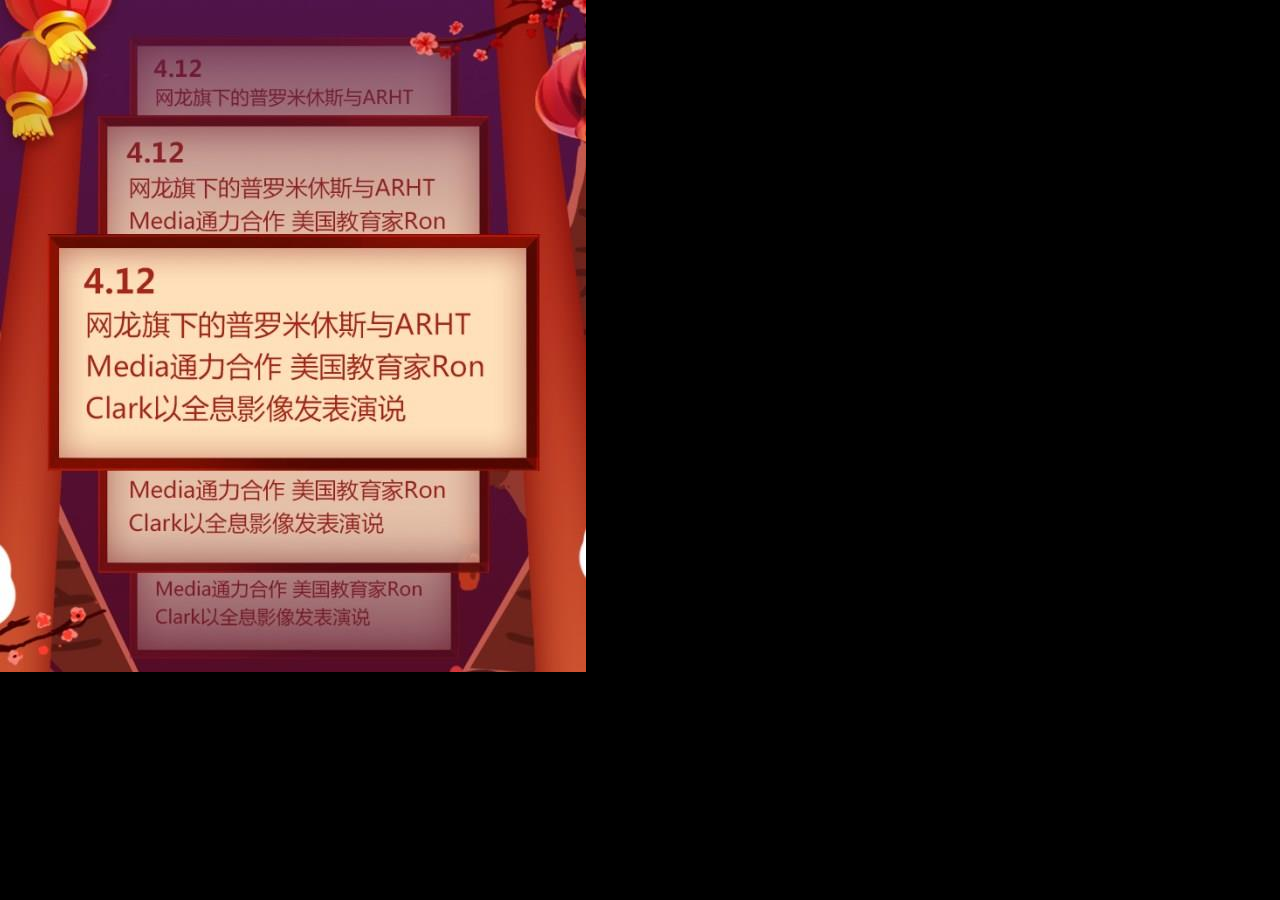
<file: report/index.html>
<html data-livestyle-extension="available"><head>
<meta charset="gbk">
<title>hello</title>
<head>
</head>
<body>
<style type="text/css">
/* basic styles for black background and crosshair cursor */
body {
	background: #000;
	margin: 0;
}

canvas {
	cursor: crosshair;
	display: block;
}
</style>
<div style=" background:url(1.jpg) no-repeat;width:100%;height:100%;">
<canvas id="canvas" width="200" height="500">Canvas is not supported in your browser.</canvas>
</div>
<script type="text/javascript">
// when animating on canvas, it is best to use requestAnimationFrame instead of setTimeout or setInterval
// not supported in all browsers though and sometimes needs a prefix, so we need a shim
window.requestAnimFrame = ( function() {
	return window.requestAnimationFrame ||
				window.webkitRequestAnimationFrame ||
				window.mozRequestAnimationFrame ||
				function( callback ) {
					window.setTimeout( callback, 1000 / 60 );
				};
})();

// now we will setup our basic variables for the demo
var canvas = document.getElementById( 'canvas' ),
		ctx = canvas.getContext( '2d' ),
		// full screen dimensions
		cw = window.innerWidth,
		ch = window.innerHeight,
		// firework collection
		fireworks = [],
		// particle collection
		particles = [],
		// starting hue
		hue = 120,
		// when launching fireworks with a click, too many get launched at once without a limiter, one launch per 5 loop ticks
		limiterTotal = 5,
		limiterTick = 0,
		// this will time the auto launches of fireworks, one launch per 80 loop ticks
		timerTotal = 80,
		timerTick = 0,
		mousedown = false,
		// mouse x coordinate,
		mx,
		// mouse y coordinate
		my;

// set canvas dimensions
canvas.width = cw;
canvas.height = ch;

// now we are going to setup our function placeholders for the entire demo

// get a random number within a range
function random( min, max ) {
	return Math.random() * ( max - min ) + min;
}

// calculate the distance between two points
function calculateDistance( p1x, p1y, p2x, p2y ) {
	var xDistance = p1x - p2x,
			yDistance = p1y - p2y;
	return Math.sqrt( Math.pow( xDistance, 2 ) + Math.pow( yDistance, 2 ) );
}

// create firework
function Firework( sx, sy, tx, ty ) {
	// actual coordinates
	this.x = sx;
	this.y = sy;
	// starting coordinates
	this.sx = sx;
	this.sy = sy;
	// target coordinates
	this.tx = tx;
	this.ty = ty;
	// distance from starting point to target
	this.distanceToTarget = calculateDistance( sx, sy, tx, ty );
	this.distanceTraveled = 0;
	// track the past coordinates of each firework to create a trail effect, increase the coordinate count to create more prominent trails
	this.coordinates = [];
	this.coordinateCount = 3;
	// populate initial coordinate collection with the current coordinates
	while( this.coordinateCount-- ) {
		this.coordinates.push( [ this.x, this.y ] );
	}
	this.angle = Math.atan2( ty - sy, tx - sx );
	this.speed = 2;
	this.acceleration = 1.05;
	this.brightness = random( 50, 70 );
	// circle target indicator radius
	this.targetRadius = 1;
}

// update firework
Firework.prototype.update = function( index ) {
	// remove last item in coordinates array
	this.coordinates.pop();
	// add current coordinates to the start of the array
	this.coordinates.unshift( [ this.x, this.y ] );

	// cycle the circle target indicator radius
	if( this.targetRadius < 8 ) {
		this.targetRadius += 0.3;
	} else {
		this.targetRadius = 1;
	}

	// speed up the firework
	this.speed *= this.acceleration;

	// get the current velocities based on angle and speed
	var vx = Math.cos( this.angle ) * this.speed,
			vy = Math.sin( this.angle ) * this.speed;
	// how far will the firework have traveled with velocities applied?
	this.distanceTraveled = calculateDistance( this.sx, this.sy, this.x + vx, this.y + vy );

	// if the distance traveled, including velocities, is greater than the initial distance to the target, then the target has been reached
	if( this.distanceTraveled >= this.distanceToTarget ) {
		createParticles( this.tx, this.ty );
		// remove the firework, use the index passed into the update function to determine which to remove
		fireworks.splice( index, 1 );
	} else {
		// target not reached, keep traveling
		this.x += vx;
		this.y += vy;
	}
}

// draw firework
Firework.prototype.draw = function() {
	ctx.beginPath();
	// move to the last tracked coordinate in the set, then draw a line to the current x and y
	ctx.moveTo( this.coordinates[ this.coordinates.length - 1][ 0 ], this.coordinates[ this.coordinates.length - 1][ 1 ] );
	ctx.lineTo( this.x, this.y );
	ctx.strokeStyle = 'hsl(' + hue + ', 100%, ' + this.brightness + '%)';
	ctx.stroke();

	ctx.beginPath();
	// draw the target for this firework with a pulsing circle
	ctx.arc( this.tx, this.ty, this.targetRadius, 0, Math.PI * 2 );
	ctx.stroke();
}

// create particle
function Particle( x, y ) {
	this.x = x;
	this.y = y;
	// track the past coordinates of each particle to create a trail effect, increase the coordinate count to create more prominent trails
	this.coordinates = [];
	this.coordinateCount = 5;
	while( this.coordinateCount-- ) {
		this.coordinates.push( [ this.x, this.y ] );
	}
	// set a random angle in all possible directions, in radians
	this.angle = random( 0, Math.PI * 2 );
	this.speed = random( 1, 10 );
	// friction will slow the particle down
	this.friction = 0.95;
	// gravity will be applied and pull the particle down
	this.gravity = 1;
	// set the hue to a random number +-20 of the overall hue variable
	this.hue = random( hue - 20, hue + 20 );
	this.brightness = random( 50, 80 );
	this.alpha = 1;
	// set how fast the particle fades out
	this.decay = random( 0.015, 0.03 );
}

// update particle
Particle.prototype.update = function( index ) {
	// remove last item in coordinates array
	this.coordinates.pop();
	// add current coordinates to the start of the array
	this.coordinates.unshift( [ this.x, this.y ] );
	// slow down the particle
	this.speed *= this.friction;
	// apply velocity
	this.x += Math.cos( this.angle ) * this.speed;
	this.y += Math.sin( this.angle ) * this.speed + this.gravity;
	// fade out the particle
	this.alpha -= this.decay;

	// remove the particle once the alpha is low enough, based on the passed in index
	if( this.alpha <= this.decay ) {
		particles.splice( index, 1 );
	}
}

// draw particle
Particle.prototype.draw = function() {
	ctx. beginPath();
	// move to the last tracked coordinates in the set, then draw a line to the current x and y
	ctx.moveTo( this.coordinates[ this.coordinates.length - 1 ][ 0 ], this.coordinates[ this.coordinates.length - 1 ][ 1 ] );
	ctx.lineTo( this.x, this.y );
	ctx.strokeStyle = 'hsla(' + this.hue + ', 100%, ' + this.brightness + '%, ' + this.alpha + ')';
	ctx.stroke();
}

// create particle group/explosion
function createParticles( x, y ) {
	// increase the particle count for a bigger explosion, beware of the canvas performance hit with the increased particles though
	var particleCount = 30;
	while( particleCount-- ) {
		particles.push( new Particle( x, y ) );
	}
}

// main demo loop
function loop() {
	// this function will run endlessly with requestAnimationFrame
	requestAnimFrame( loop );

	// increase the hue to get different colored fireworks over time
	hue += 0.5;

	// normally, clearRect() would be used to clear the canvas
	// we want to create a trailing effect though
	// setting the composite operation to destination-out will allow us to clear the canvas at a specific opacity, rather than wiping it entirely
	ctx.globalCompositeOperation = 'destination-out';
	// decrease the alpha property to create more prominent trails
	ctx.fillStyle = 'rgba(0, 0, 0, 0.5)';
	ctx.fillRect( 0, 0, cw, ch );
	// change the composite operation back to our main mode
	// lighter creates bright highlight points as the fireworks and particles overlap each other
	ctx.globalCompositeOperation = 'lighter';

	// loop over each firework, draw it, update it
	var i = fireworks.length;
	while( i-- ) {
		fireworks[ i ].draw();
		fireworks[ i ].update( i );
	}

	// loop over each particle, draw it, update it
	var i = particles.length;
	while( i-- ) {
		particles[ i ].draw();
		particles[ i ].update( i );
	}

	// launch fireworks automatically to random coordinates, when the mouse isn't down
	if( timerTick >= timerTotal ) {
		if( !mousedown ) {
			// start the firework at the bottom middle of the screen, then set the random target coordinates, the random y coordinates will be set within the range of the top half of the screen
			fireworks.push( new Firework( cw / 2, ch, random( 0, cw ), random( 0, ch / 2 ) ) );
			timerTick = 0;
		}
	} else {
		timerTick++;
	}

	// limit the rate at which fireworks get launched when mouse is down
	if( limiterTick >= limiterTotal ) {
		if( mousedown ) {
			// start the firework at the bottom middle of the screen, then set the current mouse coordinates as the target
			fireworks.push( new Firework( cw / 2, ch, mx, my ) );
			limiterTick = 0;
		}
	} else {
		limiterTick++;
	}
}

// mouse event bindings
// update the mouse coordinates on mousemove
canvas.addEventListener( 'mousemove', function( e ) {
	mx = e.pageX - canvas.offsetLeft;
	my = e.pageY - canvas.offsetTop;
});

// toggle mousedown state and prevent canvas from being selected
canvas.addEventListener( 'mousedown', function( e ) {
	e.preventDefault();
	mousedown = true;
});

canvas.addEventListener( 'mouseup', function( e ) {
	e.preventDefault();
	mousedown = false;
});

// once the window loads, we are ready for some fireworks!
window.onload = loop;

</script>
</body></html>
</file>
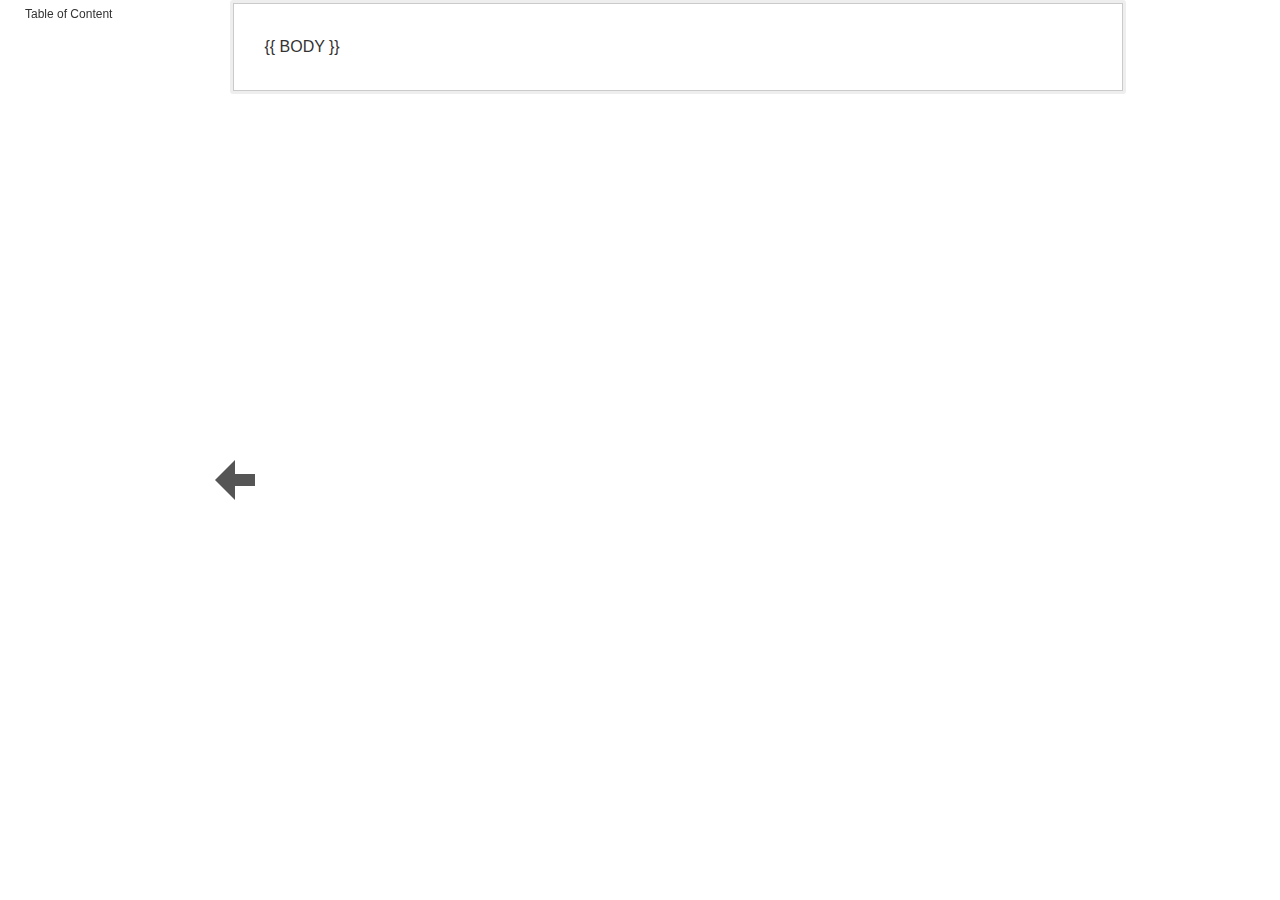
<file: template/markdownToc.html>
<!-- 插件官网地址：http://ruby-china.org/topics/17028 -->
<html>
    <head>
        <meta http-equiv="Content-Type" content="text/html; charset=UTF-8">
        <title>design</title>
        <link rel="stylesheet" type="text/css" href="../template/markdownToc_files/github2-rightpart.css" media="all">
        <link rel="stylesheet" type="text/css" href="../template/markdownToc_files/github1-contents.css">
        <link rel="stylesheet" href="../template/markdownToc_files/zTreeStyle.css" type="text/css">
        <style>
            .ztree li a.curSelectedNode {
                padding-top: 0px;
                background-color: #FFE6B0;
                color: black;
                height: 16px;
                border: 1px #FFB951 solid;
                opacity: 0.8;
            }
            .ztree{
                overflow: auto;
                height:100%;
                min-height: 200px;
                top: 0px;
            }
            .leftnav{
                position: fixed;
                top: 50%;
                left: 16%;
                cursor:pointer;
            }
        </style>
    </head>
    <body>
     <div>
            <div style="width:30%;">
                <ul id="tree" class="ztree" style="width: 260px; overflow: auto; position: fixed; z-index: 2147483647; border: 0px none; left: 0px; bottom: 0px;">
                <!-- 目录内容在网页另存为之后将插入到此处 -->
                </ul>
                <div class="leftnav arrow arrow-left"></div>
            </div>
            <div id="readme" style="width:70%;margin-left:18%;">
                <article class="markdown-body">
    {{ BODY }}    
                </article>
            </div>
        </div>
    <script src="../template/markdownToc_files/jquery-1.10.2.min.js"></script>
    <script src="../template/markdownToc_files/jquery.ztree.all-3.5.min.js"></script>
    <script src="../template/markdownToc_files/jquery.ztree_toc.min.js"></script>
    <script type="text/javascript">
        $(document).ready(function(){
           
            var leftnav= $('.leftnav'),
            tree=$('#tree'),
            readme=$('#readme');
             tree.ztree_toc({
                is_auto_number:false,
                documment_selector:'.markdown-body',
                is_expand_all: true
            });
            leftnav.on('click',function(){
              tree.toggle(0,function(){
                if(readme[0].style.width==="70%"){
                readme.css({'width':"100%","margin-left":"1%"});
                leftnav.css("left","0");
               }
               else{
                 readme.css({'width':"70%","margin-left":"18%"});
                leftnav.css("left","16%");
               }
               });
               if(leftnav.hasClass('arrow-left')){
               leftnav.removeClass('arrow-left').addClass('arrow-right') ;
           }
           else{
            leftnav.removeClass('arrow-right').addClass('arrow-left') ;
           }
            });
        });
    </script>
    </body>
</html>
</file>
<file: template/markdownToc_files/github2-rightpart.css>
ul.notification-routing strong{color:#000}ul.notification-routing .notification-email{float:right}ul.notification-routing .notification-email .edit-link{margin-right:10px;font-weight:bold}ul.notification-routing .notification-email input[type=text]{width:200px;padding:2px;color:#444}ul.notification-routing .notification-email form{display:none}ul.notification-routing .notification-email form .minibutton{float:none;margin:0}ul.notification-routing .notification-email.open form{display:block}ul.notification-routing .notification-email.open .email-display{display:none}table.notifications{margin:0 0 15px 0;width:100%;border-spacing:0;border-collapse:collapse;font-size:12px;color:#666}table.notifications th{padding:15px 0 5px 0;text-align:left;font-size:11px;text-transform:uppercase;color:#000;border-bottom:1px solid #ccc}table.notifications td{padding:2px 0;border-bottom:1px solid #ddd}table.notifications td.checkbox{width:1%;text-align:center}p.notification-settings{margin:15px 0;font-size:12px;color:#333}p.notification-settings.on .octicon-radio-tower{color:#fa9e00}p.notification-settings strong{font-weight:bold}p.notification-settings em{font-style:normal;color:#666}p.notification-settings.on .subscription-on,p.notification-settings .subscription-off{display:inline}p.notification-settings .subscription-on,p.notification-settings.on .subscription-off{display:none}.page-notifications p.notification-settings{margin-bottom:0;padding:8px 5px 8px 25px;background-color:#eee;background-position:5px 50%;border:1px solid #d5d5d5;border-right-color:#e5e5e5;border-bottom-color:#e5e5e5;border-radius:3px}p.notification-settings label{margin-right:5px}.avatar-stack{position:relative;width:auto}.avatar-stack .avatar{float:left;width:20px;height:20px;border-radius:2px;position:relative}.avatar-stack.multiple-avatars{padding-left:1px}.avatar-stack.multiple-avatars.leftmost{border-left:0;border-right:1px solid #ddd;padding-left:0;padding-right:1px}.avatar-stack.multiple-avatars:before{-moz-box-sizing:border-box;box-sizing:border-box;content:"";float:left;display:block;position:absolute;top:0;left:-3px;width:100%;height:100%;border:1px solid #d7d7d7;border-right:none;border-radius:2px;background-color:#ccc;box-shadow:inset 1px 0 0 #eee}.avatar-stack.multiple-avatars .avatar{display:none}.avatar-stack.multiple-avatars .avatar:last-child{display:inline-block;box-shadow:-1px 0 0 #eee}.avatar-stack.multiple-avatars.leftmost .avatar:last-child{display:none}.avatar-stack.multiple-avatars.leftmost .avatar:first-child{display:inline-block}.avatar-stack.multiple-avatars:hover{border:none}.avatar-stack.multiple-avatars:hover:before{display:none}.avatar-stack.multiple-avatars:hover .avatar{display:inline-block;margin-left:2px}.avatar-stack.multiple-avatars:hover.leftmost .avatar{margin-left:0;margin-right:2px;display:inline-block}.cvv-hint{position:relative;padding-right:15px}.cvv-hint,.cvv-hint *{box-sizing:border-box}.cvv-hint:hover .cvv-hint-tooltip{display:block}.cvv-hint-tooltip{display:none;position:absolute;border:1px solid #d0d0d0;padding:15px;z-index:1000;background-color:#fff;left:100%;top:-150px;box-shadow:0 0 5px #EBEBEB, 0 0 5px #EBEBEB, 0 0 5px #EBEBEB, 0 0 5px #EBEBEB, 0 0 5px #EBEBEB}.credit-card{border:1px solid #ddd;width:250px;padding:20px;height:150px;position:relative;margin-top:5px;border-radius:10px}.credit-card.amex{margin-top:15px}.credit-card.amex .title{color:#fff;font-family:"Arial Black", "Arial Bold", Gadget, sans-serif;text-shadow:1px 0 0 #ddd, -1px 0 0 #ddd, 0 1px 0 #ddd, 0 -1px 0 #ddd, -1px -1px 0 #ddd, 1px 1px 0 #ddd, -1px 1px 0 #ddd, 1px -1px 0 #ddd;position:relative;z-index:1;top:-5px;text-align:center;letter-spacing:1px;transform:scale(1.3, 1);-webkit-transform:scale(1.3, 1)}.credit-card.amex .card-number{margin-top:40px;font-size:15px;display:inline-block;white-space:nowrap;position:relative}.credit-card.amex .gladiator{position:absolute;left:50%;top:50px;margin-left:-35px;height:80px;width:70px;border:3px solid #fff;box-shadow:0 0 1px #aaa;border-top-left-radius:35px 40px;border-bottom-left-radius:35px 40px;border-top-right-radius:35px 40px;border-bottom-right-radius:35px 40px;background-color:#e0e0e0}.credit-card.normal .strap{background-color:#555;height:20px;margin:-5px -20px 15px}.credit-card.normal .signature{display:inline-block;background-color:#e9e9e9;white-space:nowrap;font-family:"Brush Script MT", cursive;height:30px;width:150px;font-size:17px;color:#aaa;letter-spacing:-1px;line-height:33px;text-indent:10px}.credit-card .cvv{left:-7px;top:-10px;border:2px solid #ff0000;padding:2px 5px;line-height:1;font-family:monospace;font-size:10px;border-top-left-radius:20px 10px;border-bottom-left-radius:20px 10px;border-top-right-radius:20px 10px;border-bottom-right-radius:20px 10px;text-align:center;position:relative;display:inline-block}.credit-card .cvv span{position:absolute;right:100%;margin-right:5px;color:#999}.credit-card .text{text-transform:uppercase;font-size:7px;display:block;line-height:1.1;font-weight:bold;font-family:monospace}.billing-credit-card .actions{padding-bottom:10px}.billing-credit-card .actions form{display:inline-block}.heat1{background-color:#ffeca7}.heat2{background-color:#ffdd8c}.heat3{background-color:#ffdd7c}.heat4{background-color:#fba447}.heat5{background-color:#f68736}.heat6{background-color:#f37636}.heat7{background-color:#ca6632}.heat8{background-color:#c0513f}.heat9{background-color:#a2503a}.heat10{background-color:#793738}.blame-breadcrumb .css-truncate-target{max-width:680px}.blame{font-size:12px;font-family:Monaco, "Liberation Mono", Courier, monospace;background-color:#fff}.blame .commitinfo{padding:5px 10px;background-color:#f7f7f7;border-right:1px solid #e5e5e5}.blame .file-blame .diff-line-num{vertical-align:middle;cursor:pointer}.blame .commit-date{color:#888}.blame .section-first td{border-top:1px solid #ccc}.blame .line-data{white-space:pre}.blame .commitinfo code{font-size:12px}.blame .commitinfo .date{color:#666;display:block;float:left;padding-right:5px}.blame .commitinfo .message{display:block;width:210px;overflow:hidden;text-overflow:ellipsis;white-space:nowrap;float:right}.line-age{padding:0 1px}.line-age-legend{float:right;margin-top:-25px;font-size:12px;color:#777}.line-age-legend ol{display:inline-block;list-style:none;margin:0 5px}.line-age-legend ol li{display:inline-block;width:8px;height:10px}.blankslate{text-align:center;padding:30px;background-color:#fafafa;border:solid 1px #ddd;border-radius:3px;box-shadow:inset 0 0 8px #eee;position:relative}.blankslate.has-fixed-width{margin:0 auto;width:485px}.blankslate.large-format h3{margin:0.75em 0 0.75em 0;font-size:20px}.blankslate.large-format p{font-size:16px}.blankslate.large-format p.has-fixed-width{margin:0 auto;width:540px;text-align:left}.blankslate.large-format .mega-octicon{font-size:40px;height:40px;width:40px;color:#aaa}.blankslate code{padding:2px 5px 3px;background:#fff;font-size:14px;border:1px solid #eee;border-radius:3px}.blankslate>.mega-octicon{color:#aaa}.blankslate .mega-octicon+.mega-octicon{margin-left:10px}.tabnav+.blankslate{margin-top:20px}.blankslate .context-loader.large-format-loader{padding-top:50px}.spinner-forking{display:block;margin:0 auto 30px}#blog-main .pagehead h1{margin-top:3px;font-size:24px}#blog-main .pagehead h1 a.title{color:#333333}.blog-search{position:relative;float:right}.blog-search .blog-search-input{padding-left:28px;width:200px}.blog-search .octicon-search{position:absolute;left:7px;top:9px;z-index:5;color:#999}.blog-search-results em{background-color:#FAFFA6;padding:.1em}.blog-aside{float:right}.blog-aside .button{margin-bottom:20px;text-align:center}.blog-aside .menu-container{float:none;margin-bottom:30px}.blog-aside .rss{display:inline-block;margin-left:5px;color:#999999}.blog-aside .rss .octicon{float:left;margin-right:5px;color:#ff9933}.blog-content{width:685px;font-family:"Helvetica Neue", Helvetica, Arial, freesans, sans-serif}.blog-content h1,.blog-content h2,.blog-content h3{font-weight:500}.blog-draft .blog-draft-indicator{color:#bd2c00}.blog-post+.blog-post{margin-top:60px}.blog-post-meta{list-style:none;margin-bottom:10px;color:#999999}.blog-post-meta li{display:inline;padding-right:20px}.blog-post-meta a{color:#999999}.blog-post-meta .octicon,.blog-post-meta .author-avatar{vertical-align:top;border-radius:3px}.blog-post-title{margin-top:0;margin-bottom:10px;font-size:32px}#blog-home{color:#ccc;font-size:15px;font-weight:100;margin-right:10px;margin-left:-25px;vertical-align:middle}#blog-home:hover{color:#999}.blog-post-body{font-size:16px;line-height:1.6;color:#444;padding-top:10px}.blog-post-body code{font-size:16px}.blog-post-body img{padding:3px;border:1px solid #D8D8D8}.blog-post-body img.emoji{width:30px !important;height:30px !important;border:0}.blog-post-body iframe{border:none;width:100%;height:500px}.blog-content .pagination{margin-top:60px}.blog-feedback{margin:50px 0;background-color:#f1f1f1;background-image:-moz-linear-gradient(#fafafa, #f1f1f1);background-image:-webkit-linear-gradient(#fafafa, #f1f1f1);background-image:linear-gradient(#fafafa, #f1f1f1);background-repeat:repeat-x;border:1px solid #ddd;border-bottom-color:#ccc;border-radius:3px;box-shadow:inset 0 1px 0 #fff, 0 1px 5px #f1f1f1}.blog-feedback-header{background:url("/images/icons/twitter.png?68ea5f25") 648px 1px no-repeat;background-size:32px auto;margin:0;padding:10px;border-bottom:1px solid #ddd;box-shadow:0 1px 0 #fff;font-size:14px;font-weight:bold}.blog-feedback-description{margin:0;padding:10px;color:#999}.boxed-group{position:relative;background:#efefef;padding:3px;border-radius:3px;margin:0 0 15px 0}.boxed-group+.boxed-group{margin-top:35px}.boxed-group .boxed-group-action{position:absolute;right:0;top:0;z-index:10;margin:9px 10px 0 0}.boxed-group .boxed-group-inner{padding:1px 10px;background:#fff;border:1px solid #d8d8d8;border-top:1px solid #ccc;border-bottom-left-radius:1px;border-bottom-right-radius:1px;color:#666;font-size:13px}.boxed-group .boxed-group-inner strong{color:#000}.boxed-group .boxed-group-inner.markdown-body{padding-top:10px;padding-bottom:10px}.boxed-group .boxed-group-inner.seamless{padding:0}.boxed-group .boxed-group-inner h4{margin:15px 0 -5px 0;font-size:14px;color:#000}.boxed-group .boxed-group-inner .boxed-action{float:right}.boxed-group .boxed-group-inner .help{clear:both;margin:1em -10px 0 -10px;padding:1em 10px 1em 35px;border-top:1px solid #ddd;color:#999}.boxed-group .boxed-group-inner .help .octicon{margin-left:-25px;margin-right:5px}.boxed-group.flush .boxed-group-inner{padding:0}.boxed-group.condensed .boxed-group-inner{font-size:12px;padding:0}.boxed-group>h3,.boxed-group .heading{background-color:#e0e0e0;background-image:-moz-linear-gradient(#fafafa, #e0e0e0);background-image:-webkit-linear-gradient(#fafafa, #e0e0e0);background-image:linear-gradient(#fafafa, #e0e0e0);background-repeat:repeat-x;margin:0;border-top-left-radius:1px;border-top-right-radius:1px;border:1px solid #d8d8d8;border-bottom:none;padding:10px 10px 11px 10px;font-size:14px;text-shadow:0 1px 0 #fff}.boxed-group>h3 a.boxed-group-breadcrumb,.boxed-group .heading a.boxed-group-breadcrumb{color:#666;font-weight:normal;text-decoration:none}.boxed-group>h3 .avatar,.boxed-group .heading .avatar{margin-top:-4px;border-radius:3px;vertical-align:middle}.boxed-group.dangerzone>h3{background-color:#df3e3e;background-image:-moz-linear-gradient(#f97171, #df3e3e);background-image:-webkit-linear-gradient(#f97171, #df3e3e);background-image:linear-gradient(#f97171, #df3e3e);background-repeat:repeat-x;border-bottom:1px solid #900;color:#fff;text-shadow:0 -1px 0 #900}.boxed-group.condensed>h3{padding:6px 6px 7px;font-size:12px}.boxed-group.condensed>h3 .octicon{padding:0 6px 0 2px}.boxed-group hr.bleed-flush{width:100%;padding:0 10px;margin-left:-10px}.boxed-group hr.compact{margin-top:10px;margin-bottom:10px}.boxed-group .form-help{float:right;margin-top:40px;width:200px;text-align:center}.boxed-group .form-help a{font-weight:bold}.boxed-group .form-help p{margin:10px 0}.fieldWithErrors{display:inline}ul.compact-options{margin:-6px 0 13px 0}ul.compact-options li{margin:0 12px 0 0;display:inline-block;list-style-type:none;font-weight:bold}ul.compact-options li label{float:left}ul.compact-options li .spinner{float:left;width:16px;height:16px;margin-left:5px;display:block}.boxed-group-list{list-style:none;margin:0}.boxed-group-list>li{display:block;margin-left:-10px;margin-right:-10px;padding:5px 10px;line-height:23px;border-bottom:1px solid #e5e5e5;-moz-box-sizing:border-box;box-sizing:border-box}.boxed-group-list>li:hover{background:#ffe}.boxed-group-list>li:first-child{border-top:1px solid #ddd}.boxed-group-list>li:last-child{border-bottom:none}.boxed-group-list>li.selected{background:#e5f9e2}.boxed-group-list>li.approved .minibutton,.boxed-group-list>li.rejected .minibutton{display:none}.boxed-group-list>li.approved:before,.boxed-group-list>li.rejected:before{margin-right:5px;font:normal normal 16px "octicons";line-height:1;display:inline-block;text-decoration:none;-webkit-font-smoothing:antialiased;content:"\f03a";color:#5ec051;font-size:16px}.boxed-group-list>li.rejected:before{content:"\f050";color:#bc0000}.boxed-group-list>li.rejected a{text-decoration:line-through}.boxed-group-list>li img{margin-top:-2px;margin-right:4px;vertical-align:middle;border-radius:3px}.boxed-group-list>li .minibutton{float:right;margin:-1px 0 0 10px}.boxed-group-list>li .button-group{float:right}.boxed-group-list>li .button-group .minibutton{float:left}.boxed-group.flush .boxed-group-list li{margin-left:0;width:auto;padding-left:0;padding-right:0}.boxed-group-list.standalone{margin-top:-1px}.boxed-group-list.standalone>li:first-child{border-top:none}.boxed-group-list>li.linked-item{position:relative}.boxed-group-list>li.linked-item>a{display:block}.boxed-group-list>li.linked-item>a:hover{background-position:100% -98px}.boxed-group-list>li.linked-item>a:hover:after{color:#73a2d4;background-color:#e7ecf0}.boxed-group-list>li.linked-item>a .description{color:#999;font-style:normal}.boxed-group-list>li.linked-item>a:after{position:absolute;top:7px;right:7px;padding:1px 1px 1px 2px;font:normal normal 16px "octicons";line-height:1;display:inline-block;text-decoration:none;-webkit-font-smoothing:antialiased;content:"\f03e";color:#b3b3b3;text-decoration:none;font-size:16px;line-height:16px;float:right;border-radius:20px;border:1px solid #E5E5E5;background-color:#eee;width:15px;text-align:center}.boxed-group-list>li.linked-item .item-stat{float:right;margin-right:25px;color:#999}.boxed-group-list>li.linked-item .item-stat strong{color:#333}.boxed-group-table{width:100%;text-align:left}.boxed-group-table th,.boxed-group-table td{padding:9px;border-bottom:1px solid #eee}.boxed-group-table th{background-color:#fafafa}.boxed-group-table td{vertical-align:top}#ajax-error-message{display:none;position:fixed;top:-200px;left:50%;width:914px;z-index:9999;margin:0 3px;margin-left:-457px;-moz-box-sizing:border-box;box-sizing:border-box;transition:top 0.5s ease-in;-webkit-transition:top 0.5s ease-in 0}#ajax-error-message.visible{top:0}#ajax-error-message>.octicon-alert{vertical-align:text-top}.capped-cards{list-style:none}.capped-cards .capped-card{float:left;width:450px}.capped-card{-moz-box-sizing:border-box;box-sizing:border-box;border-radius:2px;border:1px solid #ddd;list-style:none;margin:10px}.capped-card:before,.capped-card:after{content:" ";display:table}.capped-card:after{clear:both}.capped-card:nth-child(odd){margin-left:0}.capped-card:nth-child(even){margin-right:0}.capped-card h3{margin:0;border-bottom:1px solid #eee;line-height:100%;padding:10px 10px 5px}.capped-card>p{border-bottom:1px solid #eee;color:#999;display:block;font-size:15px;line-height:100%;margin:0;padding:0 10px 10px}.capped-card-content{background:#f7f7f7;display:block}.capped-card-content:before,.capped-card-content:after{content:" ";display:table}.capped-card-content:after{clear:both}.command-bar{position:relative;float:left;margin-top:6px;margin-bottom:6px}.header-logged-out .command-bar{width:626px;margin-top:3px;margin-left:15px}.homepage .header-logged-out .command-bar{width:770px}.command-bar .command-bar-form{position:relative;z-index:95;width:220px;transition:width 0.2s ease-in-out;-webkit-transition:width 0.2s ease-in-out 0}.command-bar input[type="text"]{position:relative;-moz-box-sizing:border-box;box-sizing:border-box;width:100%;min-height:28px;padding:4px 20px 4px 8px;font-size:12px}.command-bar:not(.command-bar-focus) input[type="text"]{border-color:#ddd;background:#fcfcfc;box-shadow:1px 1px 0 #fff}.command-bar .help{position:absolute;top:0;bottom:0;right:10px;width:12px;height:auto;line-height:24px;z-index:96;color:#999}.command-bar .octicon-question{font-size:12px;cursor:pointer}.command-bar.in-repository .command-bar-form{width:340px}.command-bar.in-repository input[type="text"]{padding-left:123px}.command-bar.in-repository .search-context-select-menu{text-shadow:none}.command-bar.in-repository .search-context-select-menu .select-menu-button{position:absolute;top:1px;left:1px;margin:0;width:118px;height:26px;padding-right:7px;line-height:26px;font-size:11px;border:none;border-radius:2px;border-top-right-radius:0;border-bottom-right-radius:0;border-right:1px solid #ddd;background-color:#f4f4f4;background-image:-moz-linear-gradient(#f8f8f8, #f4f4f4);background-image:-webkit-linear-gradient(#f8f8f8, #f4f4f4);background-image:linear-gradient(#f8f8f8, #f4f4f4);background-repeat:repeat-x;-moz-box-sizing:border-box;box-sizing:border-box;box-shadow:none}.command-bar.in-repository .search-context-select-menu .select-menu-button:hover,.command-bar.in-repository .search-context-select-menu .select-menu-button.selected{background-color:#e4e4e4;background-image:-moz-linear-gradient(#e8e8e8, #e4e4e4);background-image:-webkit-linear-gradient(#e8e8e8, #e4e4e4);background-image:linear-gradient(#e8e8e8, #e4e4e4);background-repeat:repeat-x}.command-bar.in-repository .search-context-select-menu .select-menu-button:before{top:11px;border-color:#999 transparent transparent}.command-bar.in-repository .search-context-select-menu .select-menu-modal{width:150px}.header-logged-in .command-bar .top-nav{position:absolute;top:0;left:230px;z-index:99;width:211px;transition:opacity 0.2s linear;-webkit-transition:opacity 0.2s linear 0;opacity:1;z-index:1}.header-logged-out .command-bar .top-nav{position:absolute;top:0;z-index:99;transition:opacity 0.2s linear;-webkit-transition:opacity 0.2s linear 0;opacity:1;z-index:1;margin-top:0px;margin-right:0;right:0}.header-logged-in .in-repository .top-nav{left:350px}.header-logged-in .command-bar-focus .top-nav,.header-logged-out .command-bar-focus .top-nav{opacity:0}.header-logged-in .command-bar-hidden .top-nav{left:0}.command-bar-focus .command-bar-form{width:400px}.command-bar-focus.in-repository .command-bar-form{width:520px}.command-bar-focus .help{display:none}.enterprise.logged_out.private-mode .command-bar{width:765px}.enterprise.logged_out .command-bar{width:678px}.enterprise .command-bar-form input[type="text"],.enterprise .command-bar .message{background-color:#555758;background-image:-moz-linear-gradient(#484a4b, #555758);background-image:-webkit-linear-gradient(#484a4b, #555758);background-image:linear-gradient(#484a4b, #555758);background-repeat:repeat-x;border-color:#000;color:#fafafa}.enterprise .command-bar-form input[type="text"]{box-shadow:inset 0 1px 1px rgba(0,0,0,0.2),0 1px 0 rgba(255,255,255,0.125)}.enterprise .command-bar-form input[type="text"]:focus{border-color:#000;box-shadow:inset 0 1px 0 rgba(0,0,0,0.075)}.enterprise .in-repository .minibutton.select-menu-button{background-color:#313436;background-image:-moz-linear-gradient(#4a4e50, #313436);background-image:-webkit-linear-gradient(#4a4e50, #313436);background-image:linear-gradient(#4a4e50, #313436);background-repeat:repeat-x;border-radius:1px 0 0 1px;border-right-color:#000;color:#eee}.enterprise .in-repository .minibutton.select-menu-button:hover{background-color:#393b3e;background-image:-moz-linear-gradient(#525558, #393b3e);background-image:-webkit-linear-gradient(#525558, #393b3e);background-image:linear-gradient(#525558, #393b3e);background-repeat:repeat-x}.enterprise .in-repository .active .minibutton.select-menu-button{background-color:#4a4e50;background-image:-moz-linear-gradient(#313436, #4a4e50);background-image:-webkit-linear-gradient(#313436, #4a4e50);background-image:linear-gradient(#313436, #4a4e50);background-repeat:repeat-x;box-shadow:inset 0 3px 5px rgba(0,0,0,0.3)}.enterprise .in-repository .minibutton.select-menu-button,.enterprise .in-repository .active .minibutton.select-menu-button{text-shadow:0 -1px 0 rgba(0,0,0,0.5)}.enterprise .commandbar .display{text-shadow:none}.commandbar{position:relative}.commandbar .display{position:absolute;top:100%;left:0;right:0;z-index:95;-moz-box-sizing:border-box;box-sizing:border-box;max-height:300px;overflow-y:auto;font-size:13px;background-color:#fff;-webkit-background-clip:padding-box;-moz-background-clip:padding-box;background-clip:padding-box;border:1px solid rgba(0,0,0,0.2);border-radius:3px;box-shadow:0 1px 5px rgba(0,0,0,0.25);-webkit-transition:opacity .2s linear, visibility 0s linear .21s;-moz-transition:opacity .2s linear, visibility 0s linear .21s;transition:opacity .2s linear, visibility 0s linear .21s;opacity:1;visibility:visible}.commandbar .display.hidden{opacity:0;visibility:hidden}.commandbar .choice,.commandbar .loading{position:relative;padding:8px;margin-bottom:-1px;overflow:hidden;color:#999;text-shadow:0 1px 0 rgba(255,255,255,0.5);white-space:nowrap;border:solid rgba(0,0,0,0.05);border-width:1px 0;display:block}.commandbar .choice:last-child,.commandbar .loading:last-child{border-radius:0 0 2px 2px;border-bottom:0;margin-bottom:0}.commandbar .choice:hover,.commandbar .loading:hover{background-color:#eff7fd;z-index:2;border-color:rgba(0,0,0,0.1);text-decoration:none}.commandbar .choice .command,.commandbar .loading .command{display:inline-block;margin-right:10px;color:#333}.commandbar .choice .prefix,.commandbar .loading .prefix{text-align:right;float:left;width:20px;height:20px;margin-right:5px}.commandbar .choice .prefix .octicon,.commandbar .loading .prefix .octicon{vertical-align:middle}.commandbar .choice .octicon-lock,.commandbar .choice .octicon-git-fork-private,.commandbar .loading .octicon-lock,.commandbar .loading .octicon-git-fork-private{color:#d5ba53}.commandbar .choice .command-user-avatar,.commandbar .loading .command-user-avatar{height:20px;width:20px;border-radius:3px}.commandbar .choice mark,.commandbar .loading mark{background-color:transparent;font-weight:bold;color:inherit}.commandbar .choice.selected,.commandbar .loading.selected{z-index:3;color:#fff;text-shadow:0 -1px 0 rgba(0,0,0,0.25);background-color:#3269a0;background-image:-moz-linear-gradient(#4183c4, #3269a0);background-image:-webkit-linear-gradient(#4183c4, #3269a0);background-image:linear-gradient(#4183c4, #3269a0);background-repeat:repeat-x}.commandbar .choice.selected .command,.commandbar .choice.selected .octicon,.commandbar .choice.selected mark,.commandbar .loading.selected .command,.commandbar .loading.selected .octicon,.commandbar .loading.selected mark{color:#fff}.commandbar .loading .description{background:url("/images/spinners/octocat-spinner-16px.gif?70df3127") 0 50% no-repeat;display:block;line-height:16px;margin:-1px 0;padding-left:24px}.commandbar .display table{width:100%;border-collapse:collapse}.commandbar .display table td{padding:0 8px;color:#999;line-height:30px;white-space:nowrap;border-top:1px solid rgba(0,0,0,0.05)}.commandbar .display table td span{display:block;overflow:hidden;text-overflow:ellipsis}.commandbar .display table td:first-child{font-weight:bold;width:1px;color:#333}.commandbar .display table tr:first-child td{border:0}.commandbar .message{position:absolute;top:0;left:0;-moz-box-sizing:border-box;box-sizing:border-box;width:100%;height:100%;padding:5px 8px;background:#fff;border-radius:4px;border:1px solid #51A7E8;z-index:97;overflow:hidden;-webkit-transition:opacity .2s linear, visibility 0s linear .21s;-moz-transition:opacity .2s linear, visibility 0s linear .21s;transition:opacity .2s linear, visibility 0s linear .21s;opacity:0;visibility:hidden;white-space:nowrap;text-overflow:ellipsis;text-shadow:none}.commandbar .message.visible{-webkit-transition:left .06s linear, opacity .2s linear;-moz-transition:left .06s linear, opacity .2s linear;transition:left .06s linear, opacity .2s linear;opacity:1;visibility:visible}.commandbar .message.visible ~ input::-webkit-input-placeholder{color:transparent}.commandbar .message.loading{color:#999}.commandbar .message.success{color:#396}.commandbar .message.error{color:#911}h3.conversation-list-heading{margin:35px 0 10px 0;height:0;text-align:center;font-size:16px;font-weight:normal;color:#999999;border-bottom:1px solid #ddd}h3.conversation-list-heading .inner{display:inline-block;position:relative;top:-10px;padding:0 5px;background:#fff}h3.conversation-list-heading strong{font-weight:bold;color:#333333}.simple-conversation-list{margin:15px 0;font-size:13px;color:#999999}.simple-conversation-list>li{margin:0;padding:8px 0;list-style-type:none;border-top:1px solid #eeeeee}.simple-conversation-list>li:first-child{border-top:none}.simple-conversation-list>li .title{font-weight:bold}.simple-conversation-list>li .title .num{color:#999999}.simple-conversation-list>li .state{display:inline-block;margin-right:3px;height:20px;padding:0 10px;line-height:20px;font-size:12px;font-weight:bold;color:#fff;text-align:center;text-shadow:0 1px 1px rgba(0,0,0,0.2);background:#666;border-radius:2px}.simple-conversation-list>li .state-merged{background:#8fb6dc}.simple-conversation-list>li .state-closed{background:#bd2c00}.simple-conversation-list>li .state-open{background:#6cc644}.simple-conversation-list>li .state-proposed{background:#6cc644}.simple-conversation-list>li .meta{float:right}.simple-conversation-list.varied-states .state{width:80px;-moz-box-sizing:border-box;box-sizing:border-box}.simple-conversation-list .pull-meta a{color:#999}.simple-conversation-list .pull-meta .a{color:#6cc644}.simple-conversation-list .pull-meta .d{color:#bd2c00}.logged_out.enter-coupon{background-color:#f9f9f9}.logged_out.enter-coupon .coupon-form-body{margin-bottom:-20px}.logged_out.enter-coupon .header-logged-out{background-color:#fff}.logged_out.enter-coupon .site-footer{border-top:0}.logged_out.enter-coupon .coupon-form-body{background-image:none;box-shadow:0 1px 3px rgba(0,0,0,0.075),inset 1px 0 #fff,0 0 200px #fff}.coupons .setup-plans td img{vertical-align:middle;margin-top:-2px}.coupons .is-hidden{display:none}.coupons .coupon-signin-title{margin-top:40px}.coupons .coupon-form-body{width:230px;margin:100px auto 60px;padding:20px;font-size:14px;font-family:"Helvetica Neue", Helvetica, Arial, sans-serif;text-align:center;background-color:#fff;background-image:linear-gradient(#fefefe, #fafafa);border:1px solid #ccc;border-radius:4px;box-shadow:0 1px 3px rgba(0,0,0,0.075),inset 1px 0 #fff}.coupons .coupon-form-body .coupon-icon{width:80px;height:80px;margin:0 auto 15px;color:#4183c4;border:1px solid #dedede;border-radius:40px}.coupons .coupon-form-body .coupon-icon .mega-octicon{margin-left:2px;font-size:48px;line-height:80px}.coupons .coupon-form-body .coupon-title{margin-bottom:20px;font-weight:500}.coupons .coupon-form-body .input-block{margin-bottom:15px}.coupons .coupon-form-body .small_notice{display:inline;padding:0 10px}.coupons .coupon-form-body .button{display:block;width:100%}.developer-wrapper{padding-top:60px;font-family:"Helvetica Neue", Helvetica, Arial, sans-serif}.developer-wrapper.narrow{width:750px}.developer-wrapper .danger{float:right}.developer-header{overflow:hidden;padding-bottom:20px;margin-bottom:30px;text-align:left;text-shadow:0 1px 0 white}.developer-header h1{margin-top:0;margin-bottom:0;font-size:45px;font-weight:normal;letter-spacing:-1px}.developer-header .lead{margin-top:2px;margin-bottom:0;font-size:21px}.developer-nav{margin:0 0 15px 0;position:relative;display:block;float:right;-moz-box-sizing:border-box;box-sizing:border-box}.developer-nav .nav-items{display:inline-block}.developer-nav .nav-items>li{display:inline-block;margin-bottom:-1px}.developer-nav .nav-items .minibutton{font-size:14px;display:inline-block;margin-bottom:4px}.nav-item{display:inline-block;padding:8px 12px 7px;border-bottom:0;font-size:16px;line-height:20px;color:#666;text-decoration:none}.nav-item:hover{text-decoration:none;color:#4183c4}.developer-feature{overflow:hidden;padding:15px 0;border-bottom:1px solid #eee;text-align:center;margin:0 auto}.developer-feature h2{font-size:38px;font-weight:normal}.developer-feature .hook{font-size:18px;font-weight:300;color:#666;margin-top:2px;margin-bottom:30px}.developer-feature.thanks{border-bottom:0}.developer-feature .get-started{font-size:24px;font-weight:normal}.developer-feature .get-started .mega-octicon{font-size:24px}.developer-section{display:inline-block;vertical-align:middle;width:40%;max-width:600px;margin:0 15px}.developer-last-chance{padding-top:60px;max-width:600px;border:0}.developer-feature-image img{width:100%;max-width:600px;min-width:400px;min-height:400px}.developer-avatar,.developer-info{display:inline-block;vertical-align:middle}.developer-avatar{border:1px solid #eee;border-radius:3px;padding:5px;width:80px;height:80px}.developer-avatar img{border-radius:3px}.developer-info{margin-left:15px}.developer-info .fullname{font-size:32px;color:#666;font-weight:normal;margin:0;padding:0}.developer-info .username{font-size:18px;margin:0;padding:0}.ghe-license-status{padding:40px 0;font-size:16px;text-align:center}.ghe-license-status .octocat{width:225px;margin-bottom:20px}.ghe-license-status h1{margin-bottom:10px}.ghe-license-status p{margin-top:0;margin-bottom:5px;color:#777}.fakelogin{text-align:center;font-size:14px;line-height:34px;background-color:#b33630;background-image:-moz-linear-gradient(#dc5f59, #b33630);background-image:-webkit-linear-gradient(#dc5f59, #b33630);background-image:linear-gradient(#dc5f59, #b33630);background-repeat:repeat-x;border-bottom:1px solid #900;color:#fff;position:fixed;top:0;z-index:1000;width:100%;text-shadow:0 -1px 0 rgba(153,0,0,0.25)}.fakelogin+.header{margin-top:35px}.fakelogin a{color:#f3d9d7;text-decoration:underline}.fakelogin a:hover{color:#fff}.features-next *{-moz-box-sizing:border-box;box-sizing:border-box}.features-next .features-section{color:#5a5a5a;font-size:16px;line-height:1.5;padding:40px 0;position:relative}.features-next .features-section img{max-width:100%}.features-next .features-section code{font-size:15px;color:#333}.features-next .features-section .text-center{text-align:center}.features-next .features-section-center{text-align:center}.features-next .features-section-center:before,.features-next .features-section-center:after{content:" ";display:table}.features-next .features-section-center:after{clear:both}.features-next .features-section:first-child{padding:75px 0}.features-next .features-section:nth-child(2n){background-color:#f5f5f5}.features-next .hero-octicon{width:100px;height:100px;border-radius:50px;text-align:center;border:solid 1px #e5e5e5;margin:0 auto 15px}.features-next .hero-octicon .mega-octicon{color:#4183c4;font-size:48px;line-height:100px}.features-next .features-heading{color:#333;font-size:42px;font-weight:300;line-height:1.1;margin-bottom:0}.features-next .features-heading-small{color:#2a2a2a;font-size:28px;font-weight:normal;line-height:1.1;margin-bottom:24px}.features-next .features-subheading{font-size:24px;font-weight:normal;line-height:1.3;margin-bottom:0;color:#888}.features-next .features-subheading strong{color:#444}.features-next .features-repo-count{white-space:nowrap}.features-next .features-section-center .features-heading,.features-next .features-section-center .features-subheading,.features-next .features-section-center .features-copy-intro{width:720px;margin:20px auto}.features-next .features-content-right{float:right;width:470px;text-align:left}.features-next .features-content-left{float:left;width:470px;text-align:left}.features-next .features-screenshots iframe{display:inline-block;margin:0 10px}.features-next .features-branch-diagram{position:relative;margin-top:40px;margin-bottom:50px}.features-next .features-branch-diagram.preload *{-webkit-animation:none !important;animation:none !important;opacity:0}.features-next .diagram-icon{position:absolute;border-radius:50px;border:solid 4px #4183c4;background-color:#fff;width:53px;height:53px;text-align:center;line-height:55px;color:#4183c4}.features-next .diagram-icon-small{position:absolute;color:#4183c4;margin-top:2px\9}.features-next .diagram-icon-branch{top:-13px;left:81px;-webkit-animation:bounceIn 0.6s ease 0.25s;animation:bounceIn 0.6s ease 0.25s}.features-next .diagram-icon-pr{top:89px;left:405px;-webkit-animation:bounceIn 0.6s ease 1.8s;animation:bounceIn 0.6s ease 1.8s}.features-next .diagram-icon-merge{top:-13px;left:843px;-webkit-animation:bounceIn 0.6s ease 3.7s;animation:bounceIn 0.6s ease 3.7s}.features-next .diagram-icon-commit-1{top:101px;left:240px;-webkit-animation:bounceIn 0.6s ease 1.3s;animation:bounceIn 0.6s ease 1.3s;background-color:#fff}.features-next .diagram-icon-commit-2{top:101px;left:295px;-webkit-animation:bounceIn 0.6s ease 1.4s;animation:bounceIn 0.6s ease 1.4s;background-color:#fff}.features-next .diagram-icon-commit-3{top:101px;left:350px;-webkit-animation:bounceIn 0.6s ease 1.5s;animation:bounceIn 0.6s ease 1.5s;background-color:#fff}.features-next .diagram-icon-discussion-1{top:79px;left:488px;-webkit-animation:bounceIn 0.6s ease 2s;animation:bounceIn 0.6s ease 2s;opacity:0.3}.features-next .diagram-icon-commit-4{top:101px;left:515px;-webkit-animation:bounceIn 0.6s ease 2.1s;animation:bounceIn 0.6s ease 2.1s;background-color:#fff}.features-next .diagram-icon-discussion-2{top:131px;left:542px;-webkit-animation:bounceIn 0.6s ease 2.2s;animation:bounceIn 0.6s ease 2.2s;opacity:0.3}.features-next .diagram-icon-commit-5{top:101px;left:570px;-webkit-animation:bounceIn 0.6s ease 2.3s;animation:bounceIn 0.6s ease 2.3s;background-color:#fff}.features-next .diagram-icon-discussion-3{top:79px;left:597px;-webkit-animation:bounceIn 0.6s ease 2.4s;animation:bounceIn 0.6s ease 2.4s;opacity:0.3}.features-next .diagram-icon-commit-6{top:101px;left:625px;-webkit-animation:bounceIn 0.6s ease 2.5s;animation:bounceIn 0.6s ease 2.5s;background-color:#fff}.features-next .diagram-icon-discussion-4{top:131px;left:652px;-webkit-animation:bounceIn 0.6s ease 2.6s;animation:bounceIn 0.6s ease 2.6s;opacity:0.3}.features-next .diagram-icon-commit-7{top:101px;left:680px;-webkit-animation:bounceIn 0.6s ease 2.7s;animation:bounceIn 0.6s ease 2.7s;background-color:#fff}.features-next .diagram-icon-discussion-5{top:79px;left:707px;-webkit-animation:bounceIn 0.6s ease 2.8s;animation:bounceIn 0.6s ease 2.8s;opacity:0.3}.features-next .bounce-in{-webkit-animation-fill-mode:both;animation-fill-mode:both}.features-next .features-highlight{margin:8px 0;display:inline-block;background-color:#e7e7e7;padding:10px;border-radius:3px}.features-next .features-highlight i{font-style:normal;color:#4183c4}.features-next .features-callout{border:solid 1px #eee;border-radius:3px;padding:10px;margin-top:15px;margin-bottom:15px;display:inline-block;color:#777;font-size:14px;line-height:1.4;text-align:left}.features-next .features-callout .left{margin-right:10px;vertical-align:center}.features-next .features-callout-desktop-button{width:450px}.features-next .features-callout-desktop-button p{width:420px;margin-top:0;margin-bottom:0}.features-next .native-mobile-screens{list-style-type:none;border-bottom:solid 1px #d9d9d9;line-height:0;margin-top:30px;padding-left:0}.features-next .native-mobile-screens li{display:inline;margin:0 5px 30px}.features-next .features-right-content{float:right;width:470px}.features-next .features-left-content{float:left;width:470px}.features-next .features-section .column{font-size:14px;line-height:1.5;padding-bottom:28px}.features-next .features-section .column h4{font-size:21px;font-weight:normal;color:#2a2a2a;margin-bottom:10px}.features-next .features-section .column .mega-octicon{color:#4183c4}.features-next .team-org-chart{width:470px;margin-top:20px;text-align:center}.features-next .team-org-chart .mega-octicon{vertical-align:middle}.features-next .team-org-group{border:solid 1px #ccc;background-color:#fff;text-align:center;font-size:16px;padding:10px;margin-bottom:13px;border-radius:3px}.features-next .team-org-group strong{color:#333}.features-next .team-org-team{width:147px;height:120px;display:inline-block;vertical-align:top}.features-next .team-org-team+.team-org-team{margin-left:10px}.features-next .octicon-jersey-red{color:#bd2c00}.features-next .octicon-jersey-green{color:#6cc644}.features-next .octicon-jersey-orange{color:#ff9933}.features-next .team-org-members{margin-top:15px}.features-next .team-org-members .octicon{color:#aaa}.features-next .team-org-repos .mega-octicon{color:#bbbbbb;margin:0 5px}.features-next .features-copy-minor{font-size:12px;color:#555}.features-next .features-screenshot-bottom{margin-bottom:-46px}.features-next .team-animation{animation-duration:12s;-webkit-animation-duration:12s;animation-iteration-count:infinite;-webkit-animation-iteration-count:infinite}.features-next .team-dev{animation-name:teamDev;-webkit-animation-name:teamDev}.features-next .team-design{animation-name:teamDesign;-webkit-animation-name:teamDesign}.features-next .team-marketing{animation-name:teamMarketing;-webkit-animation-name:teamMarketing}.features-next .team-dev-design{animation-name:teamDevDesign;-webkit-animation-name:teamDevDesign}.features-next .team-dev-design-marketing{animation-name:teamDevDesignMarketing;-webkit-animation-name:teamDevDesignMarketing}.features-next .svn-callout{clear:both;border-top:solid 1px #ddd;padding-top:30px;padding-left:217px;font-size:14px;line-height:0.8;text-align:left;color:#777}.features-next .svn-callout-heading{font-size:18px;margin-bottom:0;color:#444}.features-next .svn-callout-logo{margin-left:-70px;margin-top:-1px;float:left}@-webkit-keyframes teamDev{3%{border-color:#bd2c00;color:#bd2c00}27%{border-color:#bd2c00;color:#bd2c00}30%{border-color:#ccc;color:#bbb}}@keyframes teamDev{3%{border-color:#bd2c00;color:#bd2c00}27%{border-color:#bd2c00;color:#bd2c00}30%{border-color:#ccc;color:#bbb}}@-webkit-keyframes teamDesign{34%{border-color:#ccc;color:#bbb}37%{border-color:#6cc644;color:#6cc644}60%{border-color:#6cc644;color:#6cc644}63%{border-color:#ccc;color:#bbb}}@keyframes teamDesign{34%{border-color:#ccc;color:#bbb}37%{border-color:#6cc644;color:#6cc644}60%{border-color:#6cc644;color:#6cc644}63%{border-color:#ccc;color:#bbb}}@-webkit-keyframes teamMarketing{67%{border-color:#ccc;color:#bbb}70%{border-color:#ff9933;color:#ff9933}94%{border-color:#ff9933;color:#ff9933}}@keyframes teamMarketing{67%{border-color:#ccc;color:#bbb}70%{border-color:#ff9933;color:#ff9933}94%{border-color:#ff9933;color:#ff9933}}@-webkit-keyframes teamDevDesign{3%{border-color:#bd2c00;color:#bd2c00}27%{border-color:#bd2c00;color:#bd2c00}30%{border-color:#ccc;color:#bbb}34%{border-color:#ccc;color:#bbb}37%{border-color:#6cc644;color:#6cc644}60%{border-color:#6cc644;color:#6cc644}63%{border-color:#ccc;color:#bbb}}@keyframes teamDevDesign{3%{border-color:#bd2c00;color:#bd2c00}27%{border-color:#bd2c00;color:#bd2c00}30%{border-color:#ccc;color:#bbb}34%{border-color:#ccc;color:#bbb}37%{border-color:#6cc644;color:#6cc644}60%{border-color:#6cc644;color:#6cc644}63%{border-color:#ccc;color:#bbb}}@-webkit-keyframes teamDevDesignMarketing{3%{border-color:#bd2c00;color:#bd2c00}27%{border-color:#bd2c00;color:#bd2c00}30%{border-color:#ccc;color:#bbb}34%{border-color:#ccc;color:#bbb}37%{border-color:#6cc644;color:#6cc644}60%{border-color:#6cc644;color:#6cc644}63%{border-color:#ccc;color:#bbb}67%{border-color:#ccc;color:#bbb}70%{border-color:#ff9933;color:#ff9933}94%{border-color:#ff9933;color:#ff9933}}@keyframes teamDevDesignMarketing{3%{border-color:#bd2c00;color:#bd2c00}27%{border-color:#bd2c00;color:#bd2c00}30%{border-color:#ccc;color:#bbb}34%{border-color:#ccc;color:#bbb}37%{border-color:#6cc644;color:#6cc644}60%{border-color:#6cc644;color:#6cc644}63%{border-color:#ccc;color:#bbb}67%{border-color:#ccc;color:#bbb}70%{border-color:#ff9933;color:#ff9933}94%{border-color:#ff9933;color:#ff9933}}@-webkit-keyframes bounceIn{0%{opacity:0;-webkit-transform:scale(0.3);transform:scale(0.3)}50%{opacity:1;-webkit-transform:scale(1.05);transform:scale(1.05)}70%{-webkit-transform:scale(0.9);transform:scale(0.9)}100%{-webkit-transform:scale(1);transform:scale(1)}}@keyframes bounceIn{0%{opacity:0;-webkit-transform:scale(0.3);transform:scale(0.3)}50%{opacity:1;-webkit-transform:scale(1.05);transform:scale(1.05)}70%{-webkit-transform:scale(0.9);transform:scale(0.9)}100%{-webkit-transform:scale(1);transform:scale(1)}}@-webkit-keyframes fadeIn{0%{opacity:0}100%{opacity:1}}@keyframes fadeIn{0%{opacity:0}100%{opacity:1}}.bounce-in{animation-name:bounceIn;-webkit-animation-name:bounceIn;animation-duration:0.6s;-webkit-animation-duration:0.6s;animation-timing-function:ease-in-out;-webkit-animation-timing-function:ease-in-out}.short-divider{width:400px;margin:50px auto}.segmented-nav{margin:20px auto;box-sizing:border-box;list-style:none;display:inline-block}.segmented-nav>li{display:inline-block;float:left;border:1px solid #ddd;position:relative;z-index:1}.segmented-nav>li>a{display:inline-block;height:32px;margin:0px auto;padding:6px 20px 7px;font-size:15px;line-height:20px;color:#555;text-align:center;text-decoration:none}.segmented-nav>li+li{margin-left:-1px}.segmented-nav>li:first-child{border-top-left-radius:4px;border-bottom-left-radius:4px}.segmented-nav>li:last-child{border-top-right-radius:4px;border-bottom-right-radius:4px}.segmented-nav>li.active{position:relative;cursor:pointer;border-color:#4183c4;color:#fff;background-color:#4183c4}.segmented-nav>li.active a,.segmented-nav>li.active a:hover{color:#fff}.segmented-nav>li:hover{border-color:#4183c4;z-index:2}.segmented-nav>li:hover a{color:#4183c4}.segmented-nav-tab{display:none}.segmented-nav-tab:before,.segmented-nav-tab:after{content:" ";display:table}.segmented-nav-tab:after{clear:both}.segmented-nav-tab.active{display:block}.octicon-list{list-style:none;margin-left:26px;margin-bottom:28px}.octicon-list li{margin-bottom:20px;position:relative}.octicon-list .octicon{position:absolute;margin-left:-22px;top:3px;color:#4183c4}#fork-select:before,#fork-select:after{content:" ";display:table}#fork-select:after{clear:both}#fork-select img{border-radius:5px;margin-bottom:5px;opacity:.3}#fork-select .target{padding:10px;margin:0 8px 10px 8px;float:left;text-align:center;border:2px solid transparent;border-radius:5px}#fork-select .target .css-truncate-target{max-width:90px}#fork-select .target img{display:block}#fork-select .target.disabled{cursor:not-allowed;color:#999999}#fork-select .target:not(.disabled){cursor:pointer;font-weight:bold}#fork-select .target:not(.disabled) img{opacity:1}#fork-select .target:not(.disabled):hover{background-color:#dde9f4;color:#4183c4;border-color:#4183c4}#fork-select .target:not(.disabled):active{color:#265079;background-color:#8fb6dc}#fork-select-page h2{font-weight:400}#fork-select-page .target{margin-left:0}.enable-fullscreen.minibutton{display:inline-block;margin-top:4px;margin-left:5px;padding:0 6px}.enable-fullscreen.minibutton .octicon{margin-right:0}.new-file .enable-fullscreen{margin-left:11px}.write-content{position:relative}.write-content .enable-fullscreen{position:absolute;top:5px;right:16px;color:#333333;opacity:.5;line-height:1em}.write-content .enable-fullscreen:hover{opacity:1}.fullscreen-overlay{display:none;position:fixed;top:0;bottom:0;left:0;right:0;background:#fff;text-shadow:none;z-index:1000}.fullscreen-overlay .fullscreen-container{-webkit-box-sizing:border-box;-moz-box-sizing:border-box;box-sizing:border-box;max-width:800px;height:100%;margin:0 auto;padding:30px 0}.fullscreen-overlay .textarea-wrap{-webkit-box-sizing:border-box;-moz-box-sizing:border-box;box-sizing:border-box;width:100%;height:100%;position:relative}.fullscreen-overlay textarea{-webkit-box-sizing:border-box;-moz-box-sizing:border-box;box-sizing:border-box;width:100%;height:100%;padding:20px;border:0;background:#fff;color:#999999;font-size:21px;line-height:1.6em;resize:none;-moz-transition:color 0.15s ease-in 0;-webkit-transition:color 0.15s ease-in 0;transition:color 0.15s ease-in 0;box-shadow:none}.fullscreen-overlay textarea:focus,.fullscreen-overlay textarea:hover{outline:none;color:#333333}.fullscreen-overlay .fullscreen-sidebar{position:absolute;top:30px;right:30px;text-align:right;z-index:1002}.fullscreen-overlay .fullscreen-sidebar .exit-fullscreen,.fullscreen-overlay .fullscreen-sidebar .fullscreen-info,.fullscreen-overlay .fullscreen-sidebar .theme-switcher{color:#b3b3b3;float:right;clear:right;margin-bottom:15px}.fullscreen-overlay .fullscreen-sidebar .exit-fullscreen:hover,.fullscreen-overlay .fullscreen-sidebar .fullscreen-info:hover,.fullscreen-overlay .fullscreen-sidebar .theme-switcher:hover{color:#333333;text-shadow:0 0 10px #fff}.fullscreen-overlay .fullscreen-sidebar .theme-switcher{margin-right:8px}.fullscreen-overlay.dark-theme{background:#1d1f21}.fullscreen-overlay.dark-theme textarea{background:#1d1f21;color:#a4b1b1}.fullscreen-overlay.dark-theme textarea:focus,.fullscreen-overlay.dark-theme textarea:hover{color:#dbe0e0}.fullscreen-overlay.dark-theme .fullscreen-sidebar{color:#dbe0e0}.fullscreen-overlay.dark-theme .fullscreen-sidebar .exit-fullscreen,.fullscreen-overlay.dark-theme .fullscreen-sidebar .theme-switcher{color:#a4b1b1}.fullscreen-overlay.dark-theme .fullscreen-sidebar .exit-fullscreen:hover,.fullscreen-overlay.dark-theme .fullscreen-sidebar .theme-switcher:hover{color:#dbe0e0;text-shadow:0 0 10px #000}.fullscreen-overlay .suggester-container{top:5px;left:0}.fullscreen-overlay-enabled .wrapper,.fullscreen-overlay-enabled #footer{display:none}.fullscreen-overlay-enabled .fullscreen-overlay{display:block}.previewable-comment-form .input-with-fullscreen-icon{padding-right:24px;margin-right:-24px}.previewable-comment-form .upload-enabled .fullscreen-overlay textarea{max-height:none;border:none;border-radius:0}#wiki-wrapper .ie #gollum-editor{padding-bottom:1em}#gollum-editor{margin:10px 0 50px;padding:10px;background-color:#f9f9f9;border:1px solid #e4e4e4;border-radius:5px}.singleline{display:block;margin:10px 0}#gollum-editor-title-field.active{border-bottom:1px solid #ddd;display:block;margin:0 0 3px 0;padding:0 0 5px 0}#gollum-editor-page-title{font-weight:bold;margin-top:0}#gollum-editor-page-title.ph{color:#000}#gollum-editor-function-bar{margin:10px 0}#gollum-editor-type-switcher{display:none}#gollum-editor-function-bar{height:26px;padding-bottom:10px;border-bottom:1px solid #ddd}#gollum-editor-function-bar #gollum-editor-function-buttons{display:none;float:left}#gollum-editor-function-bar.active #gollum-editor-function-buttons{display:block}#gollum-editor-function-bar #gollum-editor-format-selector{padding-top:5px}#gollum-editor-function-bar #gollum-editor-format-selector select{float:right;margin:0}#gollum-editor-function-bar #gollum-editor-format-selector label{color:#999;float:right;font-size:11px;font-weight:bold;line-height:17px;padding:0 5px 0 0}#gollum-editor-function-buttons .minibutton{width:30px;padding-left:0;padding-right:0;text-align:center}#gollum-editor-function-buttons .minibutton .octicon{margin-right:0}#gollum-error-message{display:none;padding-top:12px;font-size:1.8em;color:#f33}#gollum-editor #gollum-editor-body{font-family:Monaco, "Liberation Mono", Courier, monospace;line-height:22px;margin:13px 0 5px;height:390px;resize:vertical}#gollum-editor #gollum-editor-body+.collapsed,#gollum-editor #gollum-editor-body+.expanded{border-top:1px solid #ddd;margin-top:7px}#gollum-editor .collapsed,#gollum-editor .expanded{border-bottom:1px solid #ddd;display:block;overflow:hidden;padding:10px 0 5px}#gollum-editor .collapsed a.button,#gollum-editor .expanded a.button{border:1px solid #ddd;color:#333;display:block;float:left;height:25px;overflow:hidden;margin:2px 5px 7px 0;padding:0;text-shadow:0 1px 0 #fff;width:25px;background-color:#eaeaea;background-image:-moz-linear-gradient(#fafafa, #eaeaea);background-image:-webkit-linear-gradient(#fafafa, #eaeaea);background-image:linear-gradient(#fafafa, #eaeaea);background-repeat:repeat-x;border-radius:3px}#gollum-editor .collapsed a.button:hover,#gollum-editor .expanded a.button:hover{color:#fff;text-shadow:0 -1px 0 rgba(0,0,0,0.3);text-decoration:none;background-color:#3072b3;background-image:-moz-linear-gradient(#599bdc, #3072b3);background-image:-webkit-linear-gradient(#599bdc, #3072b3);background-image:linear-gradient(#599bdc, #3072b3);background-repeat:repeat-x}#gollum-editor .collapsed a.button span,#gollum-editor .expanded a.button span{margin:4px}#gollum-editor .collapsed h4,#gollum-editor .expanded h4{font-size:16px;float:left;margin:0;padding:6px 0 0 4px;text-shadow:0 -1px 0 #fff}#gollum-editor .collapsed a.button span.octicon-triangle-right{display:inline-block}#gollum-editor .collapsed textarea,#gollum-editor .collapsed a.button span.octicon-triangle-down{display:none}#gollum-editor .expanded a.button span.octicon-triangle-down{display:inline-block}#gollum-editor .expanded a.button span.octicon-triangle-right{display:none}#gollum-editor .expanded textarea{border:1px solid #ddd;clear:both;display:block;font-size:12px;font-family:Monaco, "Liberation Mono", Courier, monospace;height:84px;margin:8px 0;padding:6px;width:883px;resize:vertical}#gollum-editor a.gollum-minibutton,#gollum-editor a.gollum-minibutton:visited{background-color:#f7f7f7;border:1px solid #d4d4d4;color:#333;cursor:pointer;display:block;font-size:12px;font-family:'Helvetica Neue', Helvetica, Arial, sans-serif;font-weight:bold;margin:0 0 0 9px;padding:5px 12px;text-shadow:0 1px 0 #fff;background-color:#eaeaea;background-image:-moz-linear-gradient(#fafafa, #eaeaea);background-image:-webkit-linear-gradient(#fafafa, #eaeaea);background-image:linear-gradient(#fafafa, #eaeaea);background-repeat:repeat-x;border-radius:3px}#gollum-editor a.gollum-minibutton:hover,#gollum-editor a.gollum-minibutton:visited:hover{background:#3072b3;border-color:#518cc6 #518cc6 #2a65a0;color:#fff;text-shadow:0 -1px 0 rgba(0,0,0,0.3);text-decoration:none;background-color:#3072b3;background-image:-moz-linear-gradient(#599bdc, #3072b3);background-image:-webkit-linear-gradient(#599bdc, #3072b3);background-image:linear-gradient(#599bdc, #3072b3);background-repeat:repeat-x}#gollum-editor-help{margin-top:-10px;overflow:hidden;padding:0;border:1px solid #ddd;border-width:0 1px 1px 1px}#gollum-editor-help-parent,#gollum-editor-help-list{display:block;float:left;height:170px;list-style-type:none;overflow:auto;margin:0;padding:10px 0;width:160px;border-right:1px solid #eee}#gollum-editor-help-parent li,#gollum-editor-help-list li{font-size:12px;line-height:1.6;margin:0;padding:0}#gollum-editor-help-parent li a,#gollum-editor-help-list li a{border:1px solid transparent;border-width:1px 0;display:block;font-weight:bold;padding:2px 12px;text-shadow:0 -1px 0 #fff}#gollum-editor-help-parent li a:hover,#gollum-editor-help-list li a:hover{background:#fff;border-color:#f0f0f0;text-decoration:none;box-shadow:none}#gollum-editor-help-parent li a.selected,#gollum-editor-help-list li a.selected{border:1px solid #eee;border-bottom-color:#e7e7e7;border-width:1px 0;background:#fff;color:#000;box-shadow:0 1px 2px #f0f0f0}#gollum-editor-help-list{background:#fafafa}#gollum-editor-help-wrapper{background:#fff;overflow:auto;height:170px;padding:10px}#gollum-editor-help-content{font-size:12px;margin:0 10px 0 5px;padding:0;line-height:1.8}#gollum-editor-help-content p{margin:0 0 10px 0;padding:0}.ie #gollum-editor .singleline input{padding-top:0.25em;padding-bottom:0.75em}#gollum-footer{font-size:12px;line-height:19px}#gollum-footer #last-edit{color:#999;margin:10px 0 0}#gollum-dialog-dialog h4{border-bottom:1px solid #ddd;color:#333;font-size:16px;line-height:normal;font-weight:bold;margin:0 0 12px 0;padding:0 0 6px;text-shadow:0 -1px 0 #f7f7f7}#gollum-dialog-dialog-body{font-size:12px;line-height:16px;margin:0;padding:0}#gollum-dialog-dialog-body fieldset{display:block;border:0;margin:0;overflow:hidden;padding:0 12px}#gollum-dialog-dialog-body fieldset .field{margin:0 0 18px 0;padding:0}#gollum-dialog-dialog-body fieldset .field:last-child{margin:0 0 12px 0}#gollum-dialog-dialog-body fieldset label{color:#666666;display:block;font-size:14px;font-weight:bold;line-height:1.6;margin:0;padding:0;min-width:80px}#gollum-dialog-dialog-body fieldset input[type="text"]{display:block;margin:3px 0 0 0;width:100%}#gollum-dialog-dialog-body fieldset input.code{font-family:'Monaco', 'Courier New', Courier, monospace}#gollum-dialog-dialog-buttons{border-top:1px solid #ddd;overflow:hidden;margin:14px 0 0 0;padding:12px 0 0}a.gollum-minibutton,a.gollum-minibutton:visited{border:1px solid #d4d4d4;color:#333;cursor:pointer;display:inline;font-size:12px;font-family:'Helvetica Neue', Helvetica, Arial, sans-serif;font-weight:bold;float:right;width:auto;margin:0 0 0 9px;padding:4px 12px;text-shadow:0 1px 0 #fff;background-color:#eaeaea;background-image:-moz-linear-gradient(#fafafa, #eaeaea);background-image:-webkit-linear-gradient(#fafafa, #eaeaea);background-image:linear-gradient(#fafafa, #eaeaea);background-repeat:repeat-x;border-radius:3px}a.gollum-minibutton:hover,a.gollum-minibutton:visited:hover{border-color:#518cc6 #518cc6 #2a65a0;color:#fff;text-shadow:0 -1px 0 rgba(0,0,0,0.3);text-decoration:none;background-color:#3072b3;background-image:-moz-linear-gradient(#599bdc, #3072b3);background-image:-webkit-linear-gradient(#599bdc, #3072b3);background-image:linear-gradient(#599bdc, #3072b3);background-repeat:repeat-x}#wiki-wrapper.edit h1{color:#999;font-weight:normal}#wiki-wrapper.edit h1 strong{color:#000;font-weight:bold;line-height:normal}.boxed-group-critical{background:#bd2c00}.boxed-group-critical .alert-badge{color:#bd2c00}.boxed-group-warn{background:#ff9933}.boxed-group-warn .alert-badge{color:#ff9933}.boxed-group-alert .boxed-group-inner h4{margin-bottom:5px}.boxed-group-alert .boxed-group-inner h4 .mini-bar-legend{float:right}.icon-and-label .col{-moz-box-sizing:border-box;box-sizing:border-box;border-right:1px solid #eee;text-align:center;padding:10px}.icon-and-label .col:last-child{border-right:none}.icon-and-label .label{display:block;font-size:12px;margin-top:10px;color:#555}.icon-and-label .octicon-stop{color:#bd2c00}.icon-and-label .octicon-check{color:#6cc644}.icon-and-label .octicon-alert{color:#ff9933}.alert-item-list{list-style:none;margin-top:10px}.alert-item{padding:10px;border-bottom:1px solid #eee}.alert-item .info{float:right;color:#777}.alert-item .label{font-size:12px;margin-left:10px}.alert-info{font-size:14px}.mini-bar-graph{display:table;width:100%;background:#eee}.mini-bar-graph .graph-bar{background:#333333;display:table-cell;height:10px}.mini-bar-graph .graph-bar.positive-area{background:#6cc644}.mini-bar-graph .graph-bar.negative-area{background:#bd2c00}.mini-bar-graph .graph-bar.neutral-area{background:#333333}.mini-bar-legend{font-size:12px;font-weight:normal;display:table}.mini-bar-legend li.key-value{display:table-cell;padding:5px}.mini-bar-legend .key{width:10px;height:10px;background:#ccc;display:inline-block;margin-right:2px}.mini-bar-legend .key-positive{background-color:#6cc644}.mini-bar-legend .key-negative{background-color:#bd2c00}.mini-bar-legend .key-neutral{background-color:#999999}.mini-bar-legend .value{color:#777}.service-hooks-container .content{display:none}.service-hooks-container.open .content{display:block}.hook-item .item-status{float:left;margin-right:10px}.hook-item .description{color:#999999}.hook-item .description.css-truncate-target{max-width:380px}.hook-item.success .octicon-primitive-dot{color:#6cc644}.hook-item.failure .octicon-primitive-dot{color:#bd2c00}.hook-item.pending .octicon-primitive-dot{color:#999999}.hook-wrapper{width:657px;border-bottom:1px solid #eee}.hook-filter-container{width:150px;float:left;height:300px;margin-top:13px}.hook-filter-list{margin-top:5px}.no-filter-results{display:none;width:480px;float:right;margin-right:5px}.hook-event-select-shortcuts{float:right;width:500px;padding-left:5px}.hook-events{list-style:none;float:right;width:500px;max-height:300px;min-height:300px;overflow-y:scroll}.hook-events li{background:#f9f9f9;display:inline-block;width:230px;margin:0 0 10px 5px;padding:10px 10px 0 30px;border:1px solid #ccc;border-radius:3px;box-shadow:0 1px 3px rgba(0,0,0,0.075);height:80px}.hook-events.filterable-empty+.no-filter-results{display:inline-block}.hook-event-select-menu{display:inline-block}.hook-event-select-menu .select-menu-item.selected .select-menu-item-icon{color:inherit !important}.hook-event-select-menu .select-menu-item.navigation-focus{background-color:#f4f4f4 !important;color:inherit}.hook-event-select-menu .select-menu-item.navigation-focus.selected{color:#777}.hook-event-select-menu .select-menu-item.navigation-focus .select-menu-item-icon{color:transparent}.hook-event-select-menu .select-menu-item .octicon-remove-close{display:none;float:right;margin:1px 10px 0 0;opacity:0.6}.hook-event-select-menu .select-menu-item.selected .octicon-remove-close{display:block;color:inherit}.hook-form .ssl-hook-fields{display:none}.hook-form.ssl-hook-form .ssl-hook-fields{display:block}.hook-deliveries-list .loading-message{display:block}.hook-deliveries-list .error-message{display:none}.hook-deliveries-list.error .loading-message{display:none}.hook-deliveries-list.error .error-message{display:block;margin-bottom:10px}.hook-deliveries-list .hook-delivery-item:hover{background-color:transparent}.hook-deliveries-list .item-status{display:inline-block;margin-right:10px;visibility:hidden}.hook-deliveries-list .item-status[data-response-status^="2"]{visibility:visible;color:#6cc644}.hook-deliveries-list .item-status[data-response-status^="3"],.hook-deliveries-list .item-status[data-response-status^="4"],.hook-deliveries-list .item-status[data-response-status^="5"]{visibility:visible;color:#bd2c00}.hook-delivery-item .hook-delivery-details{display:none}.hook-delivery-item .hook-delivery-details .loading-message,.hook-delivery-item .hook-delivery-details .error-message{display:none}.hook-delivery-item .hook-delivery-details.loading .loading-message{display:block}.hook-delivery-item .hook-delivery-details.error .error-message{display:block}.hook-delivery-item time{float:right;margin-right:10px;color:#999999;font-size:10px}.hook-delivery-item .hook-delivery-details-toggle{float:right;color:#666666}.hook-delivery-item .hook-delivery-open{display:inline-block}.hook-delivery-item .hook-delivery-close{display:none}.hook-delivery-item.open .hook-delivery-details{display:block}.hook-delivery-item.open .hook-delivery-open{display:none}.hook-delivery-item.open .hook-delivery-close{display:inline-block}.hook-deliveries-list .error-message,.hook-delivery-details .error-message{margin:0 10px;padding:5px 10px;color:#bd2c00;background-color:#FFEAEA;border:1px solid #bd2c00}.boxed-group span.animated-ellipsis-container,.boxed-group span.animated-ellipsis{padding:0}.boxed-group .animated-ellipsis-container{line-height:1.3}.hook-delivery-details{clear:right}.hook-delivery-details .tabnav-tabcontent{display:none}.hook-delivery-details .tabnav-tabcontent.selected{display:block}.hook-delivery-details hr{margin:10px 0}.hook-delivery-details pre{padding:6px 10px;margin:10px 0;background-color:#f8f8f8;border:1px solid #ddd;border-radius:3px;font-size:13px;line-height:1.5;overflow:auto}.hook-delivery-details .hook-delivery-url{font-size:16px;margin:15px 0}.hook-delivery-details .hook-delivery-response-status{display:inline-block;padding:4px 6px 3px;color:#fff;background-color:#bd2c00;border-radius:3px;font-size:10px;line-height:1.1;font-family:Monaco, "Liberation Mono", Courier, monospace}.hook-delivery-details .hook-delivery-response-status[data-response-status^="2"]{background-color:#6cc644}.issues-listing{position:relative}.issues-listing .toolbar-search:hover .issues-bar{height:inherit;max-height:500px}.issues-listing .issues-bar{max-height:0;overflow-y:hidden;position:absolute;z-index:2;list-style-type:none;width:300px;background-color:#fff;border-radius:5px;border:1px solid #ddd;margin-top:-5px;transition:max-height 0.25s ease-in-out;-webkit-transition:max-height 0.25s ease-in-out 0}.issues-listing .issues-bar.issues-bar-focus{max-height:500px}.issues-listing .issues-bar li:first-child{padding-top:13px}.issues-listing .issues-bar li{padding:7px 10px;font-weight:bold;color:rgba(0,0,0,0.75)}.issues-listing .issues-bar li .octicon{padding-right:7px;width:20px;text-align:center}.issues-listing .issues-bar li:hover{background-color:#f9f9f9;cursor:pointer}.issues-listing .marketing-nav{position:static;float:right;margin-top:5px;margin-bottom:-20px}.issues-listing .marketing-nav a{padding-bottom:20px}.issues-listing .paginate-container{margin-top:20px;text-align:center}.issues-listing #triage .spinner{float:right;margin-right:50%;margin-top:2px}.issues-listing #triage .spinner img{vertical-align:middle}.issues-listing #triage.loading .spinner{display:block}.issues-listing .repo-nav-contents:before{height:0}.issues-listing .table-list-issues .selectable:hover,.issues-listing .table-list-issues .navigation-focus{background-color:#f9f9f9}.issues-listing .table-list-issues .issue-title{width:580px;white-space:nowrap}.issues-listing .table-list-issues .issue-title .css-truncate-target{max-width:100%}.issues-listing .table-list-issues .issue-title-link{display:inline-block;padding-right:3px;font-size:15px;font-weight:bold;color:#333}.issues-listing .table-list-issues .issue-title-link:hover{color:#4183c4;text-decoration:none}.issues-listing .table-list-issues .issue-title-link:hover .num{color:inherit}.issues-listing .table-list-issues .issue-meta{margin-top:1px;font-weight:normal;color:#999}.issues-listing .table-list-issues .issue-meta a{color:#999}.issues-listing .table-list-issues .issue-meta a:hover{color:#4183c4;text-decoration:none}.issues-listing .table-list-issues .issue-meta-section{float:left;margin-right:15px}.issues-listing .table-list-issues .milestone-link{color:#999}.issues-listing .table-list-issues .milestone-link .octicon{color:#ccc}.issues-listing .table-list-issues .milestone-link:hover{color:#4183c4;text-decoration:none}.issues-listing .table-list-issues .milestone-link:hover .octicon{color:inherit}.issues-listing .table-list-issues .labels{padding-top:10px;width:204px;text-align:right;direction:rtl;vertical-align:middle}.issues-listing .table-list-issues .labels .label{direction:ltr;text-align:left;box-shadow:none;margin-bottom:2px;max-width:90px}.issues-listing .table-list-issues .table-list-cell-avatar{vertical-align:middle}.issues-listing .table-list-issues .table-list-cell-avatar img{display:inline-block;vertical-align:-3px;border-radius:2px}.issues-listing .table-list-issues .issue-comments{width:60px;font-weight:bold;text-align:center;white-space:nowrap;vertical-align:middle}.issues-listing .table-list-issues .issue-comments .octicon{margin-right:1px}.issues-listing .table-list-issues .issue-comments-link{color:#999}.issues-listing .table-list-issues .issue-comments-link:hover{color:#4183c4;text-decoration:none}.issues-listing .table-list-issues .issue-comments-link.no-comment{color:#eee}.new-issue-form .filters .select-menu{float:left;margin-right:5px;margin-top:5px}.new-issue-form #issue_body{margin-top:5px}.suggested-issues{list-style-type:none;padding-bottom:10px;border-bottom:1px solid #eee}.suggested-issues li{padding:5px 0}.suggested-issues li:first-child{margin-top:10px;font-weight:100;text-transform:uppercase;font-size:11px;letter-spacing:1px;color:#999}.suggested-issues li a{color:rgba(0,0,0,0.6);font-weight:bold;font-size:14px}.marketing .pagehead h1{font-size:30px}.marketing .pagehead p{margin-top:4px;margin-bottom:0;font-size:14px;color:#777}.marketing .pagehead ul.actions{margin-top:10px}.marketing h2.subdued{font-size:16px;color:#666}.marketing h2 .secure{float:right;padding:1px 0;font-size:11px;font-weight:bold;text-transform:uppercase;color:#6cc644}p.read-it{margin:36px 0 0 0;color:#000;text-align:center;font-size:25px;font-weight:bold}.marketing .questions textarea{width:100%;padding:5px;height:200px}.marketing .equacols .form-actions{margin-top:15px;margin-bottom:15px}.marketing .questions p{font-size:14px;color:#666}.marketing .questions h2{font-size:16px;margin:15px 0 -10px 0}ul.bottom-nav,.content ul.bottom-nav{margin:15px 0;padding:10px 0;border-top:1px solid #ddd;font-size:14px}ul.bottom-nav:after{content:".";display:block;height:0;clear:both;visibility:hidden}* html ul.bottom-nav{height:1%}ul.bottom-nav{display:inline-block}ul.bottom-nav{display:block}ul.bottom-nav li{list-style-type:none}ul.bottom-nav li.prev{float:left}ul.bottom-nav li.next{float:right}.featured-brands{margin:20px 0;padding:5px 10px;background-color:#f2f8fa;background-image:-moz-linear-gradient(#fefefe, #f2f8fa);background-image:-webkit-linear-gradient(#fefefe, #f2f8fa);background-image:linear-gradient(#fefefe, #f2f8fa);background-repeat:repeat-x;border:1px solid #ddd;border-radius:5px;text-align:center;font-size:14px;color:#677a84}.steps{width:750px;margin:30px auto 0;padding:0;overflow:hidden;list-style:none;border:1px solid #ddd;border-radius:3px;box-shadow:0 1px 3px rgba(0,0,0,0.05)}.steps li{float:left;width:250px;padding:10px 15px;color:#ccc;cursor:default;border-left:1px solid #ddd;box-sizing:border-box;background-color:#fafafa}.steps li.current{background-color:#fff;color:#333}.steps li.current .mega-octicon{color:#4183c4}.steps li .mega-octicon{float:left;margin-right:15px}.steps li .step{display:block}.steps li:first-child{border-left:0}.steps .complete{color:#777}.steps .complete .mega-octicon{color:#6cc644}.steps .step-org{display:none}.wider .pagehead{position:relative;margin-top:20px;padding-left:6px;padding-right:6px}.wider .pagehead .hero{margin-left:0}div.content{font-size:14px;color:#333}.marketing .content h2{margin:40px 0 -10px 0;font-size:18px;color:#000}.feature-content h2{margin:0 0 -10px 0;font-size:18px}.content h2:first-child,.content .rule+h2{margin-top:0}.marketing .content h3{color:#000;margin:1.5em 0 -0.5em 0}.marketing .content h3:first-child{margin-top:5px}.content .figure{margin:15px 0;padding:1px;border:1px solid #e5e5e5}.content .figure:first-child{margin-top:0}.marketing .content ul{margin:25px 0 25px 25px}.miniprofile{margin:15px 0}.miniprofile h3{margin:0;font-size:16px}.miniprofile p{margin:0 0 10px 0;color:#666}.miniprofile .profile-link,.miniprofile .public-info{margin:2px 0;font-size:11px;color:#999}ul.checklist{margin:20px 0;font-size:12px;font-weight:bold}.miniprofile ul.checklist{margin:30px 0}ul.checklist li{list-style-type:none;margin:15px 0;padding-left:25px;background:url("/images/modules/marketing/check.png?b3d59d17") 0 2px no-repeat}ul.dates{margin:20px 0;font-size:12px}ul.dates li{list-style-type:none;margin:15px 0;padding-left:25px;background:url("/images/modules/marketing/calendar.png?75859ef5") 0 2px no-repeat}ul.dates li strong{color:#000;display:block}.content .quote{margin:25px 30px}.sidebar .quote{margin:20px 0}.content .quote blockquote{margin:0;font-family:Georgia, Times, serif;font-style:italic;color:#666}.content .quote cite{display:block;font-size:12px;font-weight:bold;font-style:normal;color:#333;text-align:right}.popout{padding:10px;font-size:12px;color:#36361d;background:#e3f2d4;border-radius:4px}.popout p{margin:0;line-height:1.5}.popout p+p{margin-top:10px}.big-notice{margin:15px 0;padding:5px 20px;background-color:#bedebe;background-image:-moz-linear-gradient(#efe, #bedebe);background-image:-webkit-linear-gradient(#efe, #bedebe);background-image:linear-gradient(#efe, #bedebe);background-repeat:repeat-x;border:1px solid #bedebe;border-radius:5px}.big-notice h3{margin-bottom:-10px}.contact-notice{margin:15px 0;padding:5px 20px;background-color:#bebebe;background-image:-moz-linear-gradient(#eee, #bebebe);background-image:-webkit-linear-gradient(#eee, #bebebe);background-image:linear-gradient(#eee, #bebebe);background-repeat:repeat-x;border:1px solid #bebebe;border-radius:5px}.contact-notice h3{margin-bottom:-10px}#signup_form dd{position:relative}#signup_form dd .octicon{position:absolute;right:25px;top:8px}#signup_form .octicon-alert:before{color:#bd2c00}#signup_form .octicon-check:before{color:#6cc644}.hanging-list li,.hanging-icon-list li{margin:10px 0;font-size:14px}.hanging-list li{margin-left:12px;list-style-position:inside}.hanging-icon-list li{padding-left:25px;list-style-type:none}.hanging-icon-list .octicon{float:left;margin-left:-20px;color:#999}.hanging-icon-list .octicon-check{color:#6cc644}.hanging-icon-list .octicon-x{color:#bd2c00}.logos-page h3{font-size:18px}.logos-download{position:relative;display:block;float:left;width:32%;height:290px;margin-bottom:30px;padding-top:20px;text-align:center;border:1px solid #ddd;border-radius:6px;-moz-box-sizing:border-box;box-sizing:border-box}.logos-download+.logos-download{margin-left:2%}.logos-download-link{position:absolute;right:0;bottom:0;left:0;display:block;padding:15px 20px;font-size:16px;font-weight:bold;background-color:#f5f5f5;border-top:1px solid #ddd;border-radius:0 0 5px 5px}.logos-download-link .octicon{vertical-align:2px}.logos-download:hover{text-decoration:none}.logos-download:hover .logos-download-link{background-color:#eee}.logos-download .gh-logo{margin-top:70px}.logos-download .gh-octocat{margin-top:10px}.member-adder{display:none;position:absolute;background:#eee;padding:0px 5px 5px;z-index:2;box-shadow:0px 0px 3px #999999}.member-adder.active{display:inherit}.member-adder ul{list-style-type:none}.member-adder ul li{margin-top:4px;clear:both;min-width:400px;border-bottom:1px solid #ddd;background:#fff;padding:3px}.member-adder ul li a.button{margin-top:10px;float:right}.member-adder .navigation-focus{background-color:#4183c4;color:#fff}.member-adder .avatar{float:left;margin-right:5px}.member-adder .login{font-weight:bold}.member-adder .add-to-repo{float:right;margin-top:15px}.member-adder .no-results{display:none}.member-adder .no-results.active{display:inherit}form.member-capability-update{display:inline}.col-2 ul.members-list li{display:block;border-bottom:1px solid #f1f1f1;width:inherit}.col-2 ul.members-list li:before,.col-2 ul.members-list li:after{content:" ";display:table}.col-2 ul.members-list li:after{clear:both}ul.members-list{font-size:0;margin:5px 0}ul.members-list li{display:inline-block;width:165px;position:relative;list-style-type:none;margin:0;padding:10px 0 10px 58px;vertical-align:top}ul.members-list li h4{margin:-1px 0 0 0;font-size:16px;line-height:1.2}ul.members-list li h4 a{display:inline-block;text-overflow:ellipsis;overflow-x:hidden;width:100%}ul.members-list li h4 em{font-style:normal;font-weight:normal;color:#99a7af;display:block}ul.members-list li p{margin:-1px 0 0 0;font-size:11px;color:#bbb}ul.members-list .gravatar{float:left;margin-left:-58px;border-radius:3px}ul.members-list .placeholder .gravatar{opacity:0.5}ul.members-list .placeholder h4 a{color:#999}ul.members-list .minibutton{position:absolute;top:10px;right:0}ul.members-list p.details span.octicon{margin-left:15px;vertical-align:middle}ul.members-list p.details span.octicon:first-child{margin-left:0}@-webkit-keyframes rotate{from{-webkit-transform:rotate(0deg)}to{-webkit-transform:rotate(-360deg)}}.merge-pr{margin:20px 0 0 0;padding-top:10px;border-top:1px solid #ddd}.merge-pr .push-more{margin:10px 0;font-size:12px;color:#777}.merge-pr .push-more code{color:#333}.merge-pr .push-more a{color:#333;font-weight:bold}.merge-branch{margin:10px 0}.merge-branch,.new-commit{padding-left:60px}.merge-status-icon,.new-commit-icon{float:left;margin-left:-60px;width:48px;height:48px;color:#fff;text-align:center;text-shadow:0 1px 0 rgba(0,0,0,0.1);border-radius:3px;background-color:#999;box-shadow:inset 0 1px 1px rgba(0,0,0,0.1)}.merge-status-icon .mega-octicon,.new-commit-icon .mega-octicon{margin-top:8px}.merge-status-icon .octicon-git-merge{display:none}.merge-branch .bubble,.new-commit .bubble{position:relative}.merge-branch .bubble:after,.new-commit .bubble:after{position:absolute;top:15px;right:100%;content:" ";height:0;width:0;pointer-events:none;border:solid transparent;border-right-color:#eee;border-width:10px}.merge-branch .mergeable,.new-commit .bubble-contents{padding:15px 11px;background-color:#fff;border:1px solid #c5c5c5;border-radius:1px}.merge-branch-heading,.merge-branch-description{margin:0}.merge-branch-description{margin-right:160px;color:#777}.merge-branch-description .zeroclipboard-link .octicon{top:2px}.merge-branch-action,.desktop-app-action{float:right;margin-left:5px}.desktop-app-action{padding-left:10px;padding-right:10px}.merged .merge-branch-description .commit-ref .css-truncate-target{max-width:180px}.merge-branch .branch-status{padding:7px 12px;font-size:11px;color:#666;text-shadow:0 1px 0 rgba(255,255,255,0.5);background-color:transparent;border:1px solid #ccc;border-bottom:none;border-top-right-radius:1px;border-top-left-radius:1px}.merge-branch .branch-status p{margin:0}.merge-branch .branch-status+.mergeable{border-top-left-radius:0;border-top-right-radius:0}.mergeable .spinner{display:block;float:right;width:32px;height:32px;margin-top:3px;margin-left:10px;background:url("/images/spinners/octocat-spinner-32.gif?f0711cf8") no-repeat}.mergeable-dirty .mergeable{background-image:url("/images/modules/pulls/dirty-shade.png?a46e6e16");background-repeat:repeat-x}.merge-branch-form{display:none}.merge-branch.open .merge-branch-form{display:block}.merge-branch.open .merge-message{display:none}.merge-branch-form .author,.new-commit .author{float:left;padding:2px 0 0 36px;font-size:12px;line-height:15px;color:#999}.merge-branch-form .author img,.new-commit .author img{float:left;margin-left:-36px;border-radius:3px}.merge-branch-form .author .author-email,.new-commit .author .author-email{display:block}.merge-branch-form .merge-commit-message{width:100%;margin:10px 0;background-color:#fafafa}.merge-branch-form-actions{text-align:right}.merge-branch-form .merge-form-failed{display:none}.merge-branch-form.error .merge-form-failed{display:block}.merge-branch-form.error .merge-form-contents{display:none}.merge-branch .delete-branch-failure{display:none}.merge-branch.error .delete-branch-failure{display:block}.merge-branch.error .merge-message{display:none}.merge-branch-manually{display:none;margin-top:14px;padding-top:15px;border-top:1px solid #ddd}.merge-branch-manually h3,.merge-branch-manually p{margin:0}.merge-branch-manually .intro{margin-top:0;padding-bottom:10px}.merge-branch-manually .step{margin:15px 0 5px}.merge-branch-manually .url-box{margin-left:0;max-width:585px;padding:0;border:0}.merge-branch-manually .clone-urls{width:100%}.merge-branch-manually .copyable-terminal{margin-right:25px;margin-bottom:10px;padding:10px;color:#fff;background-color:#333;border:none;border-radius:4px 0 4px 4px;overflow:auto}.merge-branch-manually .for-copyable-terminal .zeroclipboard-button{float:right;border-radius:0 4px 4px 0;text-align:center}.merge-branch-manually .for-copyable-terminal{float:right}.merge-branch-manually .for-copyable-terminal .zeroclipboard-button .octicon{margin:0 auto;padding-left:1px}.open>.merge-branch-manually{display:block}.merge-branch-manually-steps{max-width:585px}.mergeable-clean .branch-status{color:#5d8a4a;border-color:#95c97e}.mergeable-clean .bubble{background-color:#d8f5cd}.mergeable-clean .bubble:after{border-right-color:#d8f5cd}.mergeable-clean .merge-status-icon{background-color:#74c550}.mergeable-clean .bubble .mergeable{border-color:#95c97e}.mergeable-unknown .branch-status,.mergeable-unstable .branch-status{color:#a1882b;border-color:#e2cc7a}.mergeable-unknown .bubble,.mergeable-unstable .bubble{background-color:#f8eec7}.mergeable-unknown .bubble:after,.mergeable-unstable .bubble:after{border-right-color:#f8eec7}.mergeable-unknown .merge-status-icon,.mergeable-unstable .merge-status-icon{background-color:#f0d266}.mergeable-unknown .bubble .mergeable,.mergeable-unstable .bubble .mergeable{border-color:#e2cc7a}.mergeable-error .branch-status{color:#ca534d;border-color:#e97a74}.mergeable-error .bubble{background-color:#f4cdcb}.mergeable-error .bubble:after{border-right-color:#f4cdcb}.mergeable-error .merge-status-icon{background-color:#e4514a}.mergeable-error .bubble .mergeable{border-color:#e97a74}.mergeable-merged .bubble{background-color:#dde9f4}.mergeable-merged .bubble:after{border-right-color:#dde9f4}.mergeable-merged .merge-status-icon{background-color:#8fb6dc}.mergeable-merged .bubble .mergeable{border-color:#8fb6dc}.mergeable-closed-dirty .merge-status-icon{background-color:#8c8c8c}.merge-branch.open .merge-status-icon .octicon-git-pull-request{display:none}.merge-branch.open .merge-status-icon .octicon-git-merge{display:inline-block}@media only screen and (-webkit-min-device-pixel-ratio: 2), only screen and (min--moz-device-pixel-ratio: 2), only screen and (-o-min-device-pixel-ratio: 2 / 1), only screen and (min-device-pixel-ratio: 2), only screen and (min-resolution: 2dppx){.mergeable .spinner{background-image:url("/images/spinners/octocat-spinner-64.gif?15839d1a");background-size:32px 32px}.mergeable-dirty .mergeable{background-size:3px 2px}}.milestone-list .milestone{padding:10px 10px 10px 15px}.milestone-list h3{margin:5px 0 0;font-size:16px}.milestone-list .date{margin:5px 0 5px 0;font-size:14px;color:#999}.milestone-list .pastdue .date{font-weight:bold;color:#bd2c00}.milestone-list .description{margin-top:10px;width:100%;padding:10px 0 0;border-top:1px solid #eee;font-size:12px;font-weight:300;color:#666}.milestone-list .description strong{color:#333}.milestone-list .milestone-progress{float:right;width:390px}.milestone-list .progress-bar{position:relative;height:30px;margin-top:3px;overflow:hidden}.milestone-list .progress-bar .progress{height:30px}.milestone-list .progress-bar .percent{position:absolute;top:4px;left:7px;font-size:16px;font-weight:bold;color:#fff;text-shadow:0 0 2px rgba(0,0,0,0.7)}.milestone-list .meta{font-size:11px}.milestone-list .meta li{list-style-type:none;margin:0 0 0 15px;float:right;font-weight:bold}.milestone-list .meta .numbers{float:left;margin-left:0;color:#888;font-weight:normal}.progress-bar{display:block;height:15px;border-radius:3px;background-color:#d8d8d8;background-image:-moz-linear-gradient(#e2e2e2, #d8d8d8);background-image:-webkit-linear-gradient(#e2e2e2, #d8d8d8);background-image:linear-gradient(#e2e2e2, #d8d8d8);background-repeat:repeat-x}.progress-bar .progress{display:block;height:15px;border-radius:3px 0 0 3px;background-color:#65bd10;background-image:-moz-linear-gradient(#8dcf16, #65bd10);background-image:-webkit-linear-gradient(#8dcf16, #65bd10);background-image:linear-gradient(#8dcf16, #65bd10);background-repeat:repeat-x}.date_selector .button{padding:0;border-color:#ddd;box-shadow:none}.new_milestone dd.required{display:none}#network h2{margin-bottom:.25em}#network p{font-size:120%;margin:1em 0}#network .repo{font-size:140%}#network .repo img{vertical-align:middle}#network .repo img.gravatar{padding-right:4px;padding:1px;border:1px solid #ccc;background-color:#fff}#network .repo span{background-color:#FFF6A9}#network .repo a.commit{color:#888;font-size:80%;line-height:1em}#network .help_actions{margin-left:5px}#network .help_actions a{font-size:12px}#network .network-help .show-help,#network .network-help.open .hide-help{display:block}#network .network-help .hide-help,#network .network-help.open .show-help{display:none}#network .network-help #help{display:none}#network .network-help.open #help{display:block}#network #help pre{font-size:80%;line-height:1.2em;margin-bottom:1.5em;border:1px solid black;color:#eee;background-color:#222;padding:1em}#network .notice{border:1px solid #EFCF00;background-color:#FFFAD6;padding:.5em;color:#837200;text-align:center}#network .explain{color:#666;font-size:13px;font-style:italic;margin:-5px 0 20px 2px}#network .explain b{color:#333;font-weight:normal}#network .graph-date{text-align:right;margin:-30px 4px 5px 0;color:#555;font-size:12px}#network .graph-date abbr{font-style:normal;color:#444}#network #ng{position:relative}#network #ng .large-loading-area{position:absolute;top:0;right:0;left:0;display:none}.page-new-discussion-list .new-discussion-list{width:700px;margin:0 auto;padding-top:20px}.page-new-discussion-list .new-discussion-list h2{font-size:22px;font-weight:normal;color:#666;border-bottom:1px solid #ddd;padding-bottom:5px;margin-bottom:.5em}.page-new-discussion-list .owner-name{position:relative}.page-new-discussion-list .owner-name dl.form{margin-top:5px;margin-bottom:0}.page-new-discussion-list .owner-name .owner,.page-new-discussion-list .owner-name .slash,.page-new-discussion-list .owner-name .reponame{float:left}.page-new-discussion-list .owner-name .slash{font-size:21px;color:#666;padding-top:32px;margin:0 8px}.page-new-discussion-list .owner-name .icon-preview{display:none;position:absolute;top:20px;left:-95px}.page-new-discussion-list .owner-name .icon-preview .mega-octicon,.page-new-discussion-list .owner-name .icon-preview .label{text-align:right;display:inline-block;position:relative}.page-new-discussion-list .owner-name .icon-preview .mega-octicon{top:10px;left:5px;-webkit-transition:none;-moz-transition:none;-o-transition:none;-ms-transition:none;transition:none}.page-new-discussion-list .owner-name .icon-preview .label{font-size:11px;text-transform:uppercase;color:#B9B9B9;font-weight:300;width:50px;top:4px}.page-new-discussion-list .owner-name .icon-preview-public .octicon-repo{color:#bbb;top:12px}.page-new-discussion-list .owner-name .icon-preview-private .octicon-lock{color:#e9dba8}.page-new-discussion-list .owner-name .icon-preview-private .label{top:4px;right:5px}.page-new-discussion-list .owner-name .icon-preview-private .label span{padding:3px 6px 2px;background-color:#F8EEC7;border-radius:3px;color:#A1882B}.page-new-discussion-list .reponame-suggestion{color:#34631a;cursor:pointer}.page-new-discussion-list .team-select{display:none}.page-new-discussion-list div.form-checkbox .mega-octicon{color:#666;font-size:24px;float:left;margin-right:5px}.page-new-discussion-list div.form-checkbox .octicon-repo{color:#bbb}.page-new-discussion-list div.form-checkbox .octicon-lock{color:#e9dba8}.page-new-repo .new-repo-container{width:700px;margin:0 auto;padding-top:20px}.page-new-repo .new-repo-container h2{font-size:22px;font-weight:normal;color:#666;border-bottom:1px solid #ddd;padding-bottom:5px;margin-bottom:.5em}.page-new-repo ul.repo-templates{margin:10px 0}.page-new-repo ul.repo-templates>li{list-style-type:none;display:inline-block;margin:0 10px 0 0}.page-new-repo ul.repo-templates .select-menu{float:left}.page-new-repo .owner-reponame{position:relative}.page-new-repo .owner-reponame dl.form{margin-top:5px;margin-bottom:0}.page-new-repo .owner-reponame .owner,.page-new-repo .owner-reponame .slash,.page-new-repo .owner-reponame .reponame{float:left}.page-new-repo .owner-reponame .slash{font-size:21px;color:#666;padding-top:32px;margin:0 8px}.page-new-repo .owner-reponame .icon-preview{display:none;position:absolute;top:20px;left:-95px}.page-new-repo .owner-reponame .icon-preview .mega-octicon,.page-new-repo .owner-reponame .icon-preview .label{text-align:right;display:inline-block;position:relative}.page-new-repo .owner-reponame .icon-preview .mega-octicon{top:10px;left:5px;-webkit-transition:none;-moz-transition:none;-o-transition:none;-ms-transition:none;transition:none}.page-new-repo .owner-reponame .icon-preview .label{font-size:11px;text-transform:uppercase;color:#B9B9B9;font-weight:300;width:50px;top:4px}.page-new-repo .owner-reponame .icon-preview-public .octicon-repo{color:#bbb;top:12px}.page-new-repo .owner-reponame .icon-preview-private .octicon-lock{color:#e9dba8}.page-new-repo .owner-reponame .icon-preview-private .label{top:4px;right:5px}.page-new-repo .owner-reponame .icon-preview-private .label span{padding:3px 6px 2px;background-color:#F8EEC7;border-radius:3px;color:#A1882B}.page-new-repo .reponame-suggestion{color:#34631a;cursor:pointer}.page-new-repo .team-select{display:none}.page-new-repo div.form-checkbox .mega-octicon{color:#666;font-size:24px;float:left;margin-right:5px}.page-new-repo div.form-checkbox .octicon-repo{color:#bbb}.page-new-repo div.form-checkbox .octicon-lock{color:#e9dba8}.page-new-repo .upgrade-upsell{padding-left:33px}.page-new-repo .upgrade-upsell .cc-upgrade{padding-left:20px}.page-new-repo .license-info{float:left;margin-top:5px;margin-left:10px;color:#ccc}.page-new-repo .license-container{border-left:1px solid #ccc;padding-left:15px}.featured-license{font-weight:bold}.text-success{color:#6cc644}.notifications .list-group-item{padding-left:34px;border-width:1px 0}.notifications .list-group-item:first-child{border-width:0;border-top-left-radius:0;border-top-right-radius:0}.notifications .list-group-item-name a{display:block;max-width:460px}.notifications .issue-notification .type-icon{color:#489d00}.notifications .commit-notification .type-icon{color:#156f9e}.notifications .pull-request-notification .type-icon{color:#9e157c}.notifications .notifications-more{padding:0}.notifications .notifications-more>a{display:block;padding:10px 15px;font-weight:bold;color:#4183c4;text-align:center}.notifications .notifications-more>a:hover{text-decoration:underline}.notifications .confirmation{color:#666;text-align:center}.notifications .confirmation+.list-group-item{margin-top:-1px;border-top-color:#d5d5d5}.notifications .read{background-color:#fafafa}.notifications .read .type-icon{color:#999}.notifications .read .list-group-item-name a{color:#777}.notifications .read .notification-actions{opacity:.5}.notifications .read .delete{visibility:hidden}.notifications .read.navigation-focus{background-color:#f5f9fc}.notifications-list{float:left;width:100%}.notification-actions{float:right;list-style:none}.notification-actions li{float:right;margin-left:10px;font-size:16px;line-height:20px}.notification-actions .age{width:100px;font-size:12px;color:#999}.notification-actions .button-link{padding-left:5px;padding-right:5px;color:#999}.notification-actions .button-link:hover{color:#4183c4;text-decoration:none}.repo-subscription-container{margin:0 auto;width:600px}.repo-subscription-container .spinner{float:right}.repo-subscription-container h2{font-size:22px;margin-bottom:-10px;font-weight:normal}.repo-subscription-container p.intro{font-size:14px;color:#666}.subscriptions-sidebar p.checkbox label{position:relative;font-size:14px}.subscriptions-sidebar p.checkbox label img{position:absolute;right:-21px;top:-2px}.subscriptions-sidebar .note{color:#666}.subscriptions-content .repo-list .subscription-row>.octicon{vertical-align:middle;color:#999}.subscriptions-content .repo-list form{display:inline}.subscriptions-content .repo-list .only-loading{display:none}.subscriptions-content .repo-list .loading .only-loading{display:inline-block}.subscriptions-content .repo-list .only-unsubed{display:none}.subscriptions-content .repo-list .unsubscribed .only-unsubed{display:inline}.subscriptions-content .repo-list .unsubscribed .only-subed{display:none}.subscriptions-content .repo-list .only-unignored{display:none}.subscriptions-content .repo-list .unsubscribed .only-unignored{display:inline}.subscriptions-content .repo-list .unsubscribed .only-ignored{display:none}.subscriptions-content .unsubscribed{background-color:#f5f5f5}.subscriptions-content .unsubscribed a{color:#666}.subscriptions-content .unsub-all-button{float:right;margin-top:8px}.thread-subscription-status{margin:40px 0 20px;padding:10px;color:#777;background-color:#fff;border:1px solid #eee;border-radius:4px}.thread-subscription-status .mega-octicon{vertical-align:middle;margin-right:10px;margin-left:4px;color:#ccc}.thread-subscription-status .minibutton>.octicon{margin-right:1px}.thread-subscription-status .reason{display:inline-block;margin:0 10px;vertical-align:middle}.thread-subscription-status .thread-subscribe-form{display:inline-block;vertical-align:middle}.inbox-zero-octocat{margin-top:20px;text-align:center}.subscription .loading{opacity:.5}.oauth-section{margin:20px auto}.oauth-section .flash{margin-bottom:20px;padding:0 15px}.oauth-section .access-heading{font-weight:normal;margin-top:0;margin-bottom:5px}.oauth-section .access-leader{margin-bottom:25px}.oauth-section .access-owner{margin-top:0}.oauth-section .box{float:left;color:#999;border:1px solid #ddd;margin:0 31px 15px 0;border-radius:3px;line-height:0;padding:5px;-moz-box-sizing:border-box;box-sizing:border-box}.oauth-section .box img{border-radius:3px;height:80px;width:80px}.oauth-section .description{padding-top:1px;margin-left:120px}.oauth-section .description p{color:#999;font-size:15px;margin:5px 0}.oauth-section .details .content{display:none}.oauth-section .details.open .content{display:block}.oauth-section .open .hidden-text-expander{display:none}.oauth-section .hidden-text-expander{float:left}.oauth-section .avatar{vertical-align:middle;border-radius:3px}.oauth-section .access-details{border-top:1px solid #ddd;clear:both}.oauth-section .access-details .user-box{float:left;width:92px;margin-right:32px}.oauth-section .access-details .avatar{vertical-align:middle;border-radius:2px}.oauth-section .access-details .octicon-arrow-down{color:#ddd;margin:-7px 0 6px 36px}.oauth-section .access-details .details-user{text-align:center}.oauth-section .access-details .details-user p{color:#999;margin:8px 0 0 0;border-top:1px solid #DDD;padding-top:12px;font-size:11px}.oauth-section .access-details .details-user p.login{margin-top:5px;padding:0;border:none;font-size:14px;font-weight:bold}.oauth-section .access-details .permissions{float:left;width:500px;color:#666;margin-top:5px}.oauth-section .access-details .permissions p{font-size:18px}.oauth-section .access-details .question{font-size:16px;border-top:1px solid #eee;padding:30px 0 40px 0}.oauth-section .access-details .question button{padding:7px 32px;margin-right:3px}.oauth-section .access-details .sidebar{float:right;width:277px;background:#EEE;margin-top:20px;border-radius:2px}.oauth-section .access-details .infotip{font-size:13px;color:#777;background:#fff;border:1px solid #BBB;border-radius:2px;margin:3px;padding:15px}.oauth-section ul.permission-list{font-size:14px;margin:20px 0}.oauth-section ul.permission-list>li{list-style-type:none;padding:7px 0 7px 0}.oauth-section ul.permission-list>li:first-child span.permission{font-weight:bolder}.oauth-section span.permission{display:inline-block;margin-left:4px}.oauth-section .circle{display:inline-block;width:9px;height:9px;border-radius:9px;margin-right:4.5px;border:2px solid;-moz-box-sizing:border-box;box-sizing:border-box}.oauth-section span.label{display:inline-block;font-weight:bold;text-align:center;font-size:14px;padding:3px 10px;margin-right:4px;border-radius:3px;border:2px solid;text-shadow:0 1px 0 #fff}.oauth-section span.read{color:#7cc45c;background:rgba(124,196,92,0.2);border-color:#7cc45c}.oauth-section span.read .circle{background:#7cc45c;border-color:#7cc45c}.oauth-section span.write{color:#ee9c49;background:rgba(238,156,73,0.2);border-color:#ee9c49}.oauth-section span.write .circle{background:#ee9c49;border-color:#ee9c49}.oauth-section span.delete{color:#c64939;background:rgba(198,73,57,0.3);border-color:#c64939;min-width:123px;text-shadow:0 1px 0 rgba(255,255,255,0.6)}.oauth-section span.delete .circle{background:#c64939;border-color:#c64939}.oauth-section span.off{color:#dddddd;background:#eeeeee;border-color:#dddddd}.oauth-section span.off .circle{background:none;border-color:#dddddd}.oauth-connection-illustration{position:relative;float:right;width:200px;margin-top:10px;margin-left:40px;margin-right:10px}.oauth-connection-illustration .oauth-image,.oauth-connection-illustration .oauth-icon{float:left}.oauth-connection-illustration .oauth-image{padding:5px;background-color:#fff;border:1px solid rgba(0,0,0,0.1);border-radius:6px;background-clip:padding-box}.oauth-connection-illustration .oauth-image img{display:block;width:75px;height:75px;border-radius:3px}.oauth-connection-illustration .oauth-image.oauth-image-user{margin-top:20px;margin-left:-20px}.oauth-connection-illustration .oauth-icon{position:absolute}.oauth-connection-illustration .oauth-icon .mega-octicon{color:#999}.setup-wrapper .oauth-permissions{border:1px solid #ddd;border-radius:3px;box-shadow:0 1px 3px rgba(0,0,0,0.05);margin-bottom:25px}.setup-wrapper .oauth-permissions-details{background-color:#fff}.oauth-permissions-details{list-style:none;margin:0;padding:15px;border-bottom:1px solid #f2f2f2}.oauth-permissions-details:first-child{border-radius:3px 3px 0 0}.oauth-permissions-details:last-child{border:none;border-radius:0 0 3px 3px}.oauth-permissions-details.oauth-public-data-only{border-radius:3px}.oauth-permissions-details .content{display:none;margin-left:45px}.oauth-permissions-details .content .form-checkbox{margin-left:0}.oauth-permissions-details .content .form-checkbox:last-child{margin-bottom:0}.oauth-permissions-details.open .content{display:block}.oauth-permissions-details .mega-octicon{float:left;color:#777;width:32px;margin-top:1px;margin-left:0;text-align:center}.oauth-permissions-details .permission-summary{margin-left:45px}.oauth-permissions-details .permission-summary .access-details{position:relative;color:#777}.oauth-permissions-details .permission-title{color:#000;display:block}.oauth-permissions-details a.minibutton{float:right;margin-top:4px}.oauth-permissions-details.open a.minibutton{background-color:#dcdcdc;background-image:none;border-color:#b5b5b5;box-shadow:inset 0 2px 4px rgba(0,0,0,0.15)}.oauth-permissions-details.default:not(.delete) .no-access,.oauth-permissions-details.default:not(.delete) .default-access,.oauth-permissions-details.none .no-access,.oauth-permissions-details.none .default-access{display:inline}.oauth-permissions-details.default:not(.delete) .access-details,.oauth-permissions-details.default:not(.delete) .permission-title,.oauth-permissions-details.none .access-details,.oauth-permissions-details.none .permission-title{color:#999999}.oauth-permissions-details.default:not(.delete) .mega-octicon,.oauth-permissions-details.none .mega-octicon{color:#ccc}.oauth-permissions-details.default .default-access{display:inline}.oauth-permissions-details.full .full-access{display:inline}.oauth-permissions-details-secondary .sub-content{display:none}.oauth-permissions-details-secondary.open .sub-content{display:block}.oauth-user-permissions .full-access,.oauth-user-permissions .limited-access,.oauth-user-permissions .limited-access-none,.oauth-user-permissions .limited-access-followers,.oauth-user-permissions .limited-access-emails,.oauth-user-permissions .no-access{display:none}.oauth-user-permissions.limited .limited-access-none{display:inline}.oauth-user-permissions.limited.limited-email .limited-access,.oauth-user-permissions.limited.limited-email .limited-access-none{display:none}.oauth-user-permissions.limited.limited-email .limited-access-emails{display:inline}.oauth-user-permissions.limited.limited-follow .limited-access,.oauth-user-permissions.limited.limited-follow .limited-access-none{display:none}.oauth-user-permissions.limited.limited-follow .limited-access-followers{display:inline}.oauth-user-permissions.limited.limited-email.limited-follow .limited-access{display:inline}.oauth-user-permissions.limited.limited-email.limited-follow .limited-access-none,.oauth-user-permissions.limited.limited-email.limited-follow .limited-access-emails,.oauth-user-permissions.limited.limited-email.limited-follow .limited-access-followers{display:none}.oauth-repo-permissions .default-access,.oauth-repo-permissions .public-access,.oauth-repo-permissions .delete-access,.oauth-repo-permissions .full-access{display:none}.oauth-repo-permissions.public .public-access{display:inline}.oauth-repo-permissions.delete .delete-access{display:inline}.oauth-repo-permissions.delete .access-toggle{color:#4183c4}.oauth-repo-status-permissions .no-access,.oauth-repo-status-permissions .full-access{display:none}.oauth-notifications-permissions .no-access,.oauth-notifications-permissions .read-access,.oauth-notifications-permissions .via-public-access,.oauth-notifications-permissions .via-full-access{display:none}.oauth-notifications-permissions.read .read-access{display:inline}.oauth-notifications-permissions.via-public .via-public-access{display:inline}.oauth-notifications-permissions.via-public .access-toggle{color:#999999}.oauth-notifications-permissions.via-public .octicon{display:none}.oauth-notifications-permissions.via-full .via-full-access{display:inline}.oauth-notifications-permissions.via-full .access-toggle{color:#999999}.oauth-gist-permissions .no-access,.oauth-gist-permissions .full-access{display:none}.oauth-org-permissions .no-access,.oauth-org-permissions .read-access,.oauth-org-permissions .write-access,.oauth-org-permissions .full-access{display:none}.oauth-org-permissions.none .no-access{display:inline}.oauth-org-permissions.read .read-access{display:inline}.oauth-org-permissions.write .write-access{display:inline}.oauth-org-permissions.full .full-access{display:inline}.oauth-secondary .setup-info-module{margin-top:0}.oauth-secondary .setup-info-module .no-description{color:#999}.oauth-no-description{color:#999}.oauth-access-boxed-group li.oauth-permissions-details{padding:15px;line-height:18px}.oauth-access-boxed-group li.oauth-permissions-details .content{margin-right:30px}.oauth-access-boxed-group .oauth-divider{margin-top:0}.equacols .column>.fieldgroup:first-child{margin-top:0}ul.fieldpills.usernames li img{margin-right:2px;padding:1px;background:#fff;border:1px solid #ddd;vertical-align:middle}ul.fieldpills.repos-pills>li{margin:0 0 5px 0;padding:3px 0 3px 5px}ul.fieldpills.repos-pills>li .fork-flag{line-height:18px;font-weight:normal}ul.grouplist{margin:15px 0 20px 0;border-top:1px solid #ddd}ul.grouplist>li{list-style-type:none;position:relative;padding:8px 0;border-bottom:1px solid #ddd}ul.grouplist .icontip{position:absolute;display:block;width:32px;height:32px;top:8px;left:0}ul.grouplist>li.iconed{padding-left:38px}ul.grouplist>li.org-icon{background:url("/images/modules/organizations/org_icon.gif?1ffa2b3b") 0 0 no-repeat}ul.grouplist>li.admin.org-icon{background-position:0 -100px}ul.grouplist li h3{margin:0;font-size:16px}ul.grouplist li p{margin:-2px 0 0 0;font-size:12px;color:#999}ul.grouplist>li ul.actions{position:absolute;top:50%;right:0;margin:-12px 0 0 0}ul.grouplist>li ul.actions li{display:inline-block;margin:0 0 0 5px}.org-header{margin-bottom:20px;color:#666;border-bottom:1px solid #eee;background-color:#fcfcfc}.org-header-info{position:relative;min-height:138px;padding:20px 300px 20px 120px}.org-header-info .avatar-link{position:absolute;left:0}.org-header-info .avatar{display:block;width:100px;height:100px;border-radius:3px}.org-header-info .org-name{margin:0;font-size:36px;line-height:1.2}.org-header-info .name-link{text-decoration:none;color:#333}.org-header-info .name-link:hover{color:#4183c4}.org-header-info .org-description{font-size:16px;line-height:1.25;margin:2px 0 6px}.org-header-meta{font-size:12px;line-height:1.5;list-style:none}.org-header-meta .meta-item{margin-right:18px;display:inline-block}.org-header-meta .meta-item .meta-link{color:#666}.org-header-meta .octicon{position:relative;top:1px;margin-right:2px;color:#ccc}.pagehead .org-title{margin-top:4px;font-size:20px;line-height:1;font-weight:normal;text-decoration:none;color:#777}.pagehead .org-title .org-link{color:#333}.pagehead .org-title .org-link .avatar{float:left;height:30px;width:30px;margin-top:-5px;margin-bottom:-1px;margin-right:9px;border-radius:3px}.pagehead .org-title .org-link:hover{color:#4183c4;text-decoration:none}.orgs-nav{float:right;margin-bottom:-20px}.orgs-nav .org-nav-item{float:left;padding:6px 10px 21px;margin-left:20px;font-size:14px;color:#777}.orgs-nav .org-nav-item:hover{text-decoration:none}.orgs-nav .org-nav-item.selected{color:#333;border-bottom:2px solid #d26911}.orgs-nav .org-nav-item .count{display:inline-block;margin-left:5px;padding:2px 5px 3px 5px;color:#666;font-size:10px;font-weight:bold;background-color:#e5e5e5;border-radius:10px;line-height:1}.org-main{float:left;width:640px}.org-sidebar{position:relative;z-index:1;float:right;width:280px;margin-top:-155px}.org .paginate-container{margin-top:20px;text-align:center}.org .paginate-container.org-teams-pagination{margin-top:0}.simple-box{padding:15px;margin-bottom:20px;border:1px solid #ddd;background-color:#fff;border-radius:3px;-moz-box-sizing:border-box;box-sizing:border-box}.simple-box.simple-box-flush{padding:0}.org-module-title{margin:-15px -15px 0;font-size:18px;border-bottom:1px solid #eee}.org-module-link{display:block;padding:15px;color:#333}.org-module-link:hover,.org-module-link:hover .org-stats{text-decoration:none;color:#4183c4}.org-stats{margin-top:3px;float:right;font-size:14px;color:#999}.org-members-title{margin-bottom:0;border-bottom:0}.member-avatar{width:59px;border-radius:3px}.org-add-footer{margin:10px -15px -15px;padding:15px;border-top:1px solid #eee;background-color:#fcfcfc;border-radius:0 0 3px 3px}.org-add-footer .typeahead{width:248px}.org-search-teams{margin-top:15px}.org-teams-list{list-style:none;margin-bottom:-10px}.org-teams-list .team{display:block;overflow:hidden;padding-top:15px;padding-bottom:15px;color:#333;border-top:1px solid #eee}.org-teams-list .team:hover{text-decoration:none}.org-teams-list .team:hover .team-name{color:#4183c4}.org-teams-list .org-teams-list-item:first-child .team{border-top:0}.org-teams-list .team-name{display:block;font-size:14px;overflow:hidden;text-overflow:ellipsis;white-space:nowrap}.org-teams-list .team-meta{margin-top:0;margin-bottom:0;color:#777}.org-toolbar .select-all-members{float:left;margin-top:7px;margin-left:9px;margin-right:18px}.org-toolbar .toolbar-search{margin:0}.org-toolbar .toolbar-search .toolbar-search-input{width:100%;min-width:248px}.org-toolbar .auto-search-group .octicon{top:8px;left:8px;z-index:10}.org-search-repos,.org-search-people{float:left}.org-search-repos{width:280px}.org-search-people{width:400px}.my-teams,.member-action{margin-right:10px}.team-list-toolbar.toolbar{margin-top:0}.auto-search-group{position:relative}.auto-search-group .auto-search-input{width:100%;padding-left:25px}.auto-search-group .auto-search-input.slim-input{min-height:30px;padding-top:5px;padding-bottom:5px}.auto-search-group .auto-search-input.slim-input ~ .octicon{top:8px;left:8px}.auto-search-group>.octicon{position:absolute;top:10px;left:10px;color:#bbb;font-size:14px}.auto-search-group>.octicon.octicon-three-bars{left:auto;right:10px;cursor:pointer}.auto-search-group .spinner{display:none;position:absolute;z-index:10;top:8px;right:8px;height:14px;width:14px}.auto-search-group.is-sending .octicon-three-bars{display:none}.auto-search-group .search-filters{display:none;position:absolute;z-index:30;width:100%;margin-top:1px;background-color:#fff;background-clip:padding-box;border-radius:3px;border:1px solid rgba(0,0,0,0.2);box-shadow:0 1px 5px rgba(0,0,0,0.25)}.auto-search-group.active .search-filters{display:block}.auto-search-group .search-filter{display:block;padding:10px;color:#777;text-decoration:none;border-top:1px solid #eee}.auto-search-group .search-filter:first-child{border-top:0}.auto-search-group .search-filter .octicon{height:14px;width:14px;margin-left:-2px;color:#333;font-size:14px}.auto-search-group .search-filter .octicon.octicon-mirror-public{margin-right:1px;margin-left:-3px}.auto-search-group .search-filter:hover{color:#fff;text-decoration:none;background-color:#4183c4}.auto-search-group .search-filter:hover .octicon{color:#fff}.org-repo{position:relative;padding:20px 0;padding-top:30px;padding-bottom:30px;border-bottom:1px solid #eee;-moz-box-sizing:border-box;box-sizing:border-box}.org-repo:first-child{border-top:1px solid #eee}.org-repo .participation-graph{position:absolute;right:0;bottom:0;left:0;z-index:-1}.org-repo .participation-graph.disabled{display:none}.org-repo .participation-graph .bars{position:absolute;bottom:0}.org-repo-name{font-size:20px;line-height:1.2;margin:0 0 4px}.org-repo-name a{color:#333;text-decoration:none}.org-repo-name a:hover,.org-repo-name a:hover .repo-prefix{color:#4183c4}.org-repo-name a:hover .repo-slash{color:#a2c2e2}.org-repo-name .repo-prefix{font-weight:normal;color:#777;text-transform:lowercase}.org-repo-name .repo-slash{display:inline-block;margin-left:-4px;margin-right:-4px;color:#aaa}.org-repo-name .labels{top:-2px}.org-repo-name .label{padding:4px;font-size:10px;font-weight:normal;line-height:.9;text-transform:uppercase;box-shadow:none}.org-repo-controls{float:right}.org-repo-description{margin:0;font-size:14px;color:#666}.org-repo-forked{font-size:12px;color:#808080;margin:0 0 6px}.org-repo-forked a{color:#808080}.org-repo-stats{float:right;margin-top:4px;font-weight:bold;font-size:12px;color:#808080}.org-repo-stats .stat-item{margin-left:8px}.org-repo-stats a{color:#808080;text-decoration:none}.org-repo-stats a:hover{color:#4183c4}.org-repo-stats .octicon{font-size:14px}.org-repo-updated{font-size:12px;display:block;margin:12px 0 0;color:#808080}.org-repo-updated a{font-weight:bold;color:#808080}.org-repo-updated .avatar{display:inline-block;float:left;vertical-align:middle;margin-right:8px;margin-top:-4px}.org-repo-updated .avatar img{width:24px;height:24px}.org-repos-mini{padding:0;margin:0}.org-repos-mini .org-repo{padding:10px 0}.org-repos-mini .org-repo:last-child{border-bottom:0}.org-repos-mini .org-repo-name{font-size:14px}.org-repos .blankslate{margin-top:20px}.org .find-member{width:100%}.add-to-team .mega-octicon{font-size:24px;line-height:36px;margin-left:20px}.is-adding-member .js-find-team-member{display:none}.is-adding-member .member-toolbar .js-add-member{display:inline-block}.org .add-someone+.octicon-plus+.spinner{position:relative;font-size:14px;left:248px;top:3px;z-index:10px;color:#999;vertical-align:middle}.member-selected-actions{display:inline}.member-list-item .table-list-cell{vertical-align:middle;padding-top:10px;padding-bottom:10px}.member-list-item .table-list-cell-checkbox{width:30px}.member-list-item .member-info{width:450px;font-size:14px;font-weight:bold}.member-list-item .member-info.flush-left{padding-left:0}.member-list-item .member-info .member-list-avatar{float:left;width:40px;height:40px;margin-right:15px;border-radius:3px}.member-list-item .member-info .member-link{display:block;color:#333}.member-list-item .member-info .member-link:hover{text-decoration:none}.member-list-item .member-info .member-link:hover .member-username{color:#4183c4}.member-list-item .member-info .member-username{display:block}.member-list-item .member-info .member-username .octicon{position:relative;top:-2px;margin-left:2px;font-size:12px;color:#aaa}.member-list-item .member-info .member-fullname{font-weight:normal;color:#777}.member-list-item .member-meta{width:125px;font-size:11px;color:#777;text-align:center}.member-list-item .member-meta .teams-link{color:#777}.member-list-item .member-meta .teams-link:hover{color:#4183c4}.member-list-item .member-security .octicon{color:#ff9933}.member-list-item .member-security .octicon,.member-list-item .member-role .octicon{font-size:14px}.member-list-item .member-since{text-align:right}.team-grid{position:relative;margin-left:-10px;margin-right:-10px}.team-grid:before,.team-grid:after{content:" ";display:table}.team-grid:after{clear:both}.team-grid *{-moz-box-sizing:border-box;box-sizing:border-box}.team-grid .team{position:relative;float:left;width:480px;padding:15px;margin-bottom:20px;margin-left:10px;margin-right:10px;border:1px solid #eee;border-radius:3px}.team-grid .team-action{float:right}.team-grid .team-link{text-decoration:none}.team-grid .team-link:focus{outline:none}.team-grid .team-link:focus .team-name{color:#4183c4}.team-grid .team-link:hover{text-decoration:none}.team-grid .team-link:hover .team-name{color:#4183c4}.team-grid .team-name{margin:0;color:#333;font-size:18px}.team-grid .team-description{overflow:hidden;max-width:80%;margin-top:5px;font-size:14px;color:#777;text-overflow:ellipsis;white-space:nowrap}.team-grid .team-members{width:478px;padding:10px 15px;margin:0 -15px -15px;border-top:1px solid #eee;border-radius:0 0 3px 3px;background-color:#f8f8f8}.team-grid .team-members .minibutton{margin-top:2px;margin-bottom:2px}.team-grid .team-member,.team-grid .team-member-ellipsis{display:inline-block;vertical-align:top;width:30px;height:30px}.team-grid .team-member:hover,.team-grid .team-member-ellipsis:hover{text-decoration:none}.team-grid .team-member .avatar,.team-grid .team-member-ellipsis{border-radius:3px}.team-grid .team-member-ellipsis{line-height:24px;color:#777;font-weight:bold;text-align:center;background-color:#ddd}.team-grid .team-member-ellipsis:hover{color:#333}.team-grid .blankslate{margin-left:10px;margin-right:10px}.typeahead{position:absolute;z-index:3;display:none;overflow:hidden;width:100%;margin-top:1px;background-color:#fff;background-clip:padding-box;border-radius:3px;border:1px solid rgba(0,0,0,0.2);box-shadow:0 1px 5px rgba(0,0,0,0.25)}.typeahead.active{display:block}.facebox .typeahead-results{margin:0}.typeahead-result{position:relative;display:block;min-width:100%;padding:10px;margin-top:0;color:#333;cursor:pointer}.typeahead-result:before,.typeahead-result:after{content:" ";display:table}.typeahead-result:after{clear:both}.typeahead-result:first-child{border-top:0}.typeahead-result:focus,.typeahead-result:hover,.typeahead-result.navigation-focus{text-decoration:none}.typeahead-result:hover,.typeahead-result.navigation-focus{color:#fff;background-color:#4183c4}.typeahead-result:hover .octicon-plus,.typeahead-result.navigation-focus .octicon-plus{color:#fff}.member-suggestion .avatar{margin-right:7px;width:24px;height:24px;border-radius:3px}.member-suggestion .member-info{overflow:hidden;margin-top:2px;margin-bottom:0;white-space:nowrap}.member-suggestion .member-name{color:#777;font-size:12px}.member-suggestion .octicon-plus{position:absolute;top:14px;right:15px;color:#ddd}.member-suggestion:hover .member-name,.member-suggestion.navigation-focus .member-name{color:#fff}.team-header{padding-bottom:20px;margin-bottom:20px;border-bottom:1px solid #eee}.team-header .teams-link{position:relative;color:#777;font-size:16px}.team-header .teams-link .octicon{margin-right:3px;font-size:18px}.team-header .teams-link:hover{color:#4183c4;text-decoration:none}.team-header .team-title{margin-top:0;margin-bottom:0;font-weight:normal;font-size:30px}.team-header .team-description{margin-top:10px;margin-bottom:0;font-size:18px;color:#666}.team-header .team-description .link{color:#999}.team-header .team-description-form{margin-top:10px}.team-header .team-description-form input[type=text]{width:500px}.team-header .description-toggler .turn-on{display:inline-block}.team-header .description-toggler.on .turn-off{display:inline-block}.team-header .description-toggler .turn-off{display:none}.team-header .description-toggler.on .turn-on{display:none}.team-header .team-actions{position:relative;float:right}.team-header .team-actions .js-menu-container .js-menu-content{display:none}.team-header .team-actions .js-menu-container.active .js-menu-content{display:block}.team-header .team-actions .team-access-control-menu{position:relative;display:inline-block;z-index:30}.team-header .team-actions .team-control-popover{position:absolute;right:0;top:24px;width:400px;background:#fff;border-radius:5px;box-shadow:0px 0px 4px rgba(1,1,1,0.3);padding:10px 20px 20px}.team-header .team-actions .team-control-popover .octicon-remove-close{position:absolute;top:10px;right:10px;cursor:pointer;z-index:2}.team-header .team-actions .edit-team{position:relative;top:2px;margin-left:10px;color:#999}.team-header .team-actions .edit-team:hover{color:#4183c4}.add-member-team-list{margin-bottom:15px;list-style:none}.add-member-team-list .team{display:block;padding:15px 0;font-weight:normal;cursor:pointer;border-bottom:1px solid #f2f2f2}.add-member-team-list .team:first-child{border-top:1px solid #f2f2f2}.add-member-team-list .team .minibutton{float:right}.add-member-team-list .team-list-footer .show-all-link .octicon{margin-left:5px;color:#777}.add-member-team-list .team-info{max-width:80%}.add-member-team-list .team-info a{color:#000;text-decoration:none}.add-member-team-list .team-info a:hover{color:#4183c4}.add-member-team-list .team-name{font-size:14px}.add-member-team-list .team-description,.add-member-team-list .team-meta{margin-top:2px;margin-bottom:2px}.add-member-team-list .team-description{color:#333}.add-member-team-list .team-meta{color:#777}.add-member-team-list .team-toggler .turn-on{display:inline-block}.add-member-team-list .team-toggler.on .turn-off{display:inline-block}.add-member-team-list .team-toggler .turn-off{display:none}.add-member-team-list .team-toggler.on .turn-on{display:none}.orgs-next-new-team-form{margin-top:-10px}.orgs-next-new-team-form .octicon-check{color:#6cc644}.orgs-next-new-team-form .octicon-alert{color:#bd2c00}.edit-person-list .edit-team-member .member-info{padding-left:0}.edit-person-list .edit-team-member:hover{background-color:#fff}.edit-person-list .remove-team-member-cell{padding-right:0;text-align:right}.team-header{margin-top:-20px;padding-top:20px;border-bottom:none}.team-members{float:left;width:580px;margin-bottom:20px}.member-toolbar{position:relative;margin-bottom:10px}.member-toolbar .find-member{float:left;width:250px}.member-toolbar .add-someone{width:100%}.member-toolbar .octicon{text-align:center;width:16px;z-index:10;z-index:20}.member-toolbar .minibutton{line-height:32px}.member-toolbar .minibutton .octicon{margin-right:0}.member-toolbar .add-to-team-link,.member-toolbar .add-repo-link{color:#222;float:right}.team-repos,.team-hot-topics{float:right;width:360px;margin-bottom:40px;clear:right}.find-repo{width:100%}.team-members-section>header{margin-bottom:10px}.team-repo-adder{position:relative}.new-member-wrapper{position:relative;width:600px;margin:40px auto}.new-member-wrapper label{color:#777;font-size:16px;font-weight:normal;line-height:40px}.new-member-wrapper label strong{color:#444}.new-member{margin-top:10px;opacity:0.5;width:100%}.new-member .minibutton{display:none}.new-member li{border-bottom:none}.mention-toolbar h4{margin-bottom:5px}.repo-toolbar h4{float:left;margin-bottom:0}.repo-toolbar .minibutton{position:relative;top:7px}.mention-tip{margin:10px 0 0 0;font-size:12px}.mention-tip strong{color:#444}.hot-topics{padding:10px 0 0 0;list-style:none}.hot-topics:before,.hot-topics:after{content:" ";display:table}.hot-topics:after{clear:both}.hot-topics .hot-topic{display:block;position:relative;padding:10px 0 10px 26px;border-top:1px solid #eee}.hot-topics .hot-topic:before,.hot-topics .hot-topic:after{content:" ";display:table}.hot-topics .hot-topic:after{clear:both}.hot-topics .hot-topic a{color:#222;font-weight:normal}.hot-topics .hot-topic:first-child{margin-top:-15px}.hot-topics .octicon{position:absolute;top:10px;left:0;width:16px;text-align:center}.hot-topics .octicon-issue-opened{color:#6cc644}.hot-topics .octicon-git-pull-request{color:#9e157c}.hot-topics .hot-topic-title{float:left;font-size:14px;line-height:18px;margin:0 0 3px 0}.hot-topics .hot-topic-title a:hover{text-decoration:none;color:#4183c4}.hot-topics .hot-topic-title .title{max-width:270px}.hot-topics .hot-topic-title .num{color:#999;font-weight:300}.hot-topics .hot-topic-meta{float:right;margin:0;color:#999;font-size:12px;line-height:20px}.hot-topics .hot-topic-meta .avatar{float:left;margin-right:5px;border-radius:2px}.hot-topics-blankslate,.team-repositories-blankslate{text-align:center;color:#999;font-size:13px;padding:10px;border:1px solid #eaeaea;border-radius:3px;background:#fff}.repository-suggestions{position:absolute;top:-12px;z-index:9999;width:300px;background:#fff;margin:0;padding:0;border:1px solid #ddd;border-radius:3px;list-style:none;box-shadow:0 1px 3px rgba(0,0,0,0.05)}.repository-suggestions .repo-item{position:relative;padding:10px 10px 10px 30px;width:100%;cursor:pointer}.repository-suggestions .navigation-focus{background:#f5f9fc}.repository-suggestions .octicon{position:absolute;top:10px;left:10px;color:#999}.repository-suggestions .octicon-lock{color:#e9dba5}.repository-suggestions .repo-name{display:block;font-weight:bold;font-size:13px}.repository-suggestions .repo-desc{font-size:12px}.page-notice{margin:15px auto;width:400px;padding:20px;color:#333;font-size:14px;background:#fffeeb;border:1px solid #ddd;border-radius:5px}.page-notice h2{margin:0;font-size:16px;color:#000}.page-notice p:last-child{margin-bottom:0}.pagehead{position:relative;margin-bottom:20px;padding-top:20px;padding-bottom:20px;border-bottom:1px solid #eee}.pagehead .account-switcher{display:inline-block;margin-top:-2px;margin-bottom:-4px;margin-right:10px}.pagehead ul.pagehead-actions{margin:0;float:right;z-index:21}.pagehead h1{margin-top:0;margin-bottom:0;font-size:20px;font-weight:normal;line-height:28px}.pagehead h1 strong{font-weight:bold}.pagehead h1 a{color:#4183c4;white-space:nowrap}.pagehead h1.avatared img{vertical-align:middle;margin-right:5px;width:32px;height:32px;margin-top:-3px;margin-bottom:-2px}.admin{background:url("/images/modules/pagehead/background-yellowhatch-v3.png?d0395f97") 0 0 repeat-x}.pagehead.repohead.mirror h1,.pagehead.repohead.fork h1{margin-top:-5px;margin-bottom:15px;height:auto}.pagehead.repohead h1{color:#666;padding-left:34px;position:relative;float:left}.pagehead.repohead h1.private .mega-octicon:before{color:#e9dba5}.pagehead.repohead h1.private .repo-label span{padding:3px 6px 2px;background-color:#f8eec7;border-radius:3px;color:#A1882B}.pagehead.repohead h1 .octicon-lock,.pagehead.repohead h1 .octicon-mirror-private,.pagehead.repohead h1 .octicon-repo,.pagehead.repohead h1 .octicon-mirror-public,.pagehead.repohead h1 .octicon-repo-forked{position:absolute;left:0;top:12px;line-height:32px;margin-top:-13px}.pagehead.repohead h1 .octicon-lock:before,.pagehead.repohead h1 .octicon-mirror-private:before,.pagehead.repohead h1 .octicon-repo:before,.pagehead.repohead h1 .octicon-mirror-public:before,.pagehead.repohead h1 .octicon-repo-forked:before{color:#bbb}.pagehead.repohead .octicon-mirror-public,.pagehead.repohead .octicon-mirror-private{left:-3px}.pagehead.repohead .octicon-lock{top:10px}.pagehead.repohead span.fork-flag,.pagehead.repohead span.mirror-flag{display:block;font-size:11px;line-height:10px;white-space:nowrap}.pagehead.repohead span.repo-label{position:absolute;top:15px;left:-75px;width:65px;margin-top:-14px;text-align:right;font-size:11px;text-transform:uppercase;color:#b9b9b9;font-weight:300;text-shadow:none;transition:all 0.4s ease-in-out;-webkit-transition:all 0.4s ease-in-out 0}@media only screen and (max-width: 1155px){.pagehead.repohead span.repo-label{opacity:0}}.pagehead-actions>li{list-style-type:none;font-size:11px;color:#333;margin:0 10px 0 0;float:left}.pagehead-actions>li:last-child{margin-right:0}.pagehead-actions a.feed{display:inline-block;height:24px;padding:0 6px;line-height:26px;border:1px solid #eee;border-radius:3px}.pagehead-actions a.feed .octicon{vertical-align:middle;margin-top:-2px;color:#ff9933}.pagehead-actions .octicon-mute{color:#cc0000}.context-loader{position:absolute;top:0;left:50%;margin-left:-75px;width:154px;-moz-box-sizing:border-box;box-sizing:border-box;padding:10px 10px 10px 30px;font-weight:bold;font-size:12px;color:#666;background:url("/images/spinners/octocat-spinner-16px.gif?70df3127") 10px 50% no-repeat #eee;border:1px solid #ddd;border-top:1px solid #fff;border-radius:5px;border-top-left-radius:0;border-top-right-radius:0;z-index:20}@media screen and (-webkit-min-device-pixel-ratio: 2), screen and (max--moz-device-pixel-ratio: 2){.context-loader{background:url("/images/spinners/octocat-spinner-32-EAF2F5.gif?de06115f") 10px 50% no-repeat #eee;background-size:16px auto}}#pages-composer{margin:10px 0 15px 0;padding:3px;background:#eee;border-radius:4px}#pages-composer #editor-body-buffer{display:none}#pages-composer .body{padding:20px;background:#f9f9f9;border:1px solid #ddd;border-radius:2px}#pages-composer dl.form{margin:0 0 20px 0}#pages-composer dt label{text-shadow:0 1px 0 #fff}#pages-composer input{margin-top:10px;width:860px;border:1px solid #DDD}#pages-composer #gollum-editor{width:870px;margin:0 0 20px 0;padding:0 0 5px 0;border:none}#pages-composer .textareaClone{margin:0;padding:0}#gollum-editor-function-bar #load-readme{float:right;margin-top:3px}#gollum-editor-function-bar #load-readme:first-child{padding:0 5px}#gollum-editor-function-bar #undo-load-readme{float:right;margin-top:7px;margin-right:10px;display:none}#pages-composer span.function-divider{display:block;float:left;width:0.5em}#pages-composer #gollum-editor-body{margin-top:10px;border:1px solid #ddd}body.pages_generator{background:url("/images/modules/pages_generator/theme_picker_body_bg.png?d06dcfed") #fff repeat center}#theme-picker-wrap{background:#fff}#theme-picker-full{position:relative;width:920px;margin:0 auto;background:#fff;text-align:center;overflow:hidden}#theme-picker-full .theme-picker-scroll-backwards,#theme-picker-full .theme-picker-scroll-forwards{position:absolute;width:32px;height:32px;margin-top:52px;overflow:hidden;opacity:1;color:#cecece;font-size:32px;top:0}#theme-picker-full .theme-picker-scroll-backwards:hover,#theme-picker-full .theme-picker-scroll-forwards:hover{color:#0084c8;text-decoration:none}#theme-picker-full .theme-picker-scroll-backwards.hide,#theme-picker-full .theme-picker-scroll-forwards.hide{cursor:default;opacity:0}#theme-picker-full .theme-picker-scroll-backwards{left:0}#theme-picker-full .theme-picker-scroll-forwards{right:0}.thumbnail-selector{overflow:hidden;margin:15px auto}.thumbnail-selector.themes{width:845px;white-space:nowrap;padding-top:5px}.thumbnail-selector .theme-thumbnail{display:inline-block;list-style-type:none;margin:0 21px}.theme-thumbnail a{color:#000;font-weight:bold}.theme-thumbnail a:hover{text-decoration:none}.theme-thumbnail a span{display:block;text-align:center}.theme-thumbnail a img{-moz-box-sizing:border-box;box-sizing:border-box;width:126px;height:96px;background:#e0e0e0;border:3px solid #d3d3d3}.theme-thumbnail a:hover img{border-color:#4183C4}.theme-thumbnail a.selected img{border-color:#3db738;box-shadow:0 0px 5px #3db738}.theme-thumbnail .name{display:none}#theme-action-bar{position:relative;background-color:#eaeaea;background-image:-moz-linear-gradient(#fafafa, #eaeaea);background-image:-webkit-linear-gradient(#fafafa, #eaeaea);background-image:linear-gradient(#fafafa, #eaeaea);background-repeat:repeat-x;border-top:1px solid #cacaca;border-bottom:1px solid #cacaca;box-shadow:0 3px 10px 0px rgba(0,0,0,0.4)}#theme-action-bar #loader{position:absolute;top:8px;right:50%;opacity:0;transition:opacity 0.2s ease-in;-webkit-transition:opacity 0.2s ease-in 0}#theme-action-bar #loader.visible{opacity:1}#theme-actions-wrap{position:relative;width:940px;height:50px;margin:0 auto}#theme-action-bar ul.page-actions{float:right;height:34px;padding:2px 10px 6px 0;text-align:right}#theme-action-bar ul.page-actions li{list-style-type:none;display:inline-block;margin:0}#theme-action-bar ul.page-actions li a{display:block;width:48px;color:#888;font-size:9px;letter-spacing:1px;text-align:center;text-decoration:none;overflow:hidden;text-transform:uppercase}#theme-action-bar ul.page-actions li a:hover .octicon-jump-up,#theme-action-bar ul.page-actions li a:hover .octicon-jump-down,#theme-action-bar ul.page-actions li a:hover .octicon-arrow-left,#theme-action-bar ul.page-actions li a:hover .octicon-check{color:#4183c4}#theme-action-bar ul.page-actions #page-edit .octicon-arrow-left{padding:0 2px}#theme-action-bar ul.page-actions #page-publish .octicon-check{color:#6CC644}#page-hide.hide .for-hiding{display:none}#page-hide.show .for-showing{display:none}#theme-picker-mini{display:inline-block;width:500px;height:46px;background-size:70px 30px;background-position:10px 10px;overflow:hidden;text-overflow:ellipses}#theme-picker-mini a{display:inline-block;float:left;width:16px;height:16px;overflow:hidden;color:#aaa;text-decoration:none}#theme-picker-mini a:hover{color:#4183c4}#theme-picker-mini .theme-picker-section-themes{height:16px;margin:17px 0 0 8px}.theme-name{float:left;margin-left:10px;color:#888;text-shadow:0 1px 1px #fff}#page-preview{position:relative;width:100%;height:100%;border:none;padding:0;z-index:-100;background:#fff;margin-bottom:-5px;box-shadow:0 0 10px rgba(0,0,0,0.5)}.pagination{font-family:helvetica, arial, freesans, clean, sans-serif;margin:7px 0;display:inline-block;overflow:hidden}.pagination a,.pagination span{position:relative;float:left;padding:3px 10px;color:#555;font-size:13px;text-decoration:none;text-shadow:0 1px 0 #fff;background-color:#eaeaea;background-image:-moz-linear-gradient(#fafafa, #eaeaea);background-image:-webkit-linear-gradient(#fafafa, #eaeaea);background-image:linear-gradient(#fafafa, #eaeaea);background-repeat:repeat-x;border:1px solid #ddd;border-bottom:1px solid #c5c5c5}.pagination a+a,.pagination a+span,.pagination span+a,.pagination span+span{margin-left:-1px;box-shadow:inset 1px 0 0 rgba(255,255,255,0.2)}.pagination a:first-child,.pagination span:first-child{border-top-left-radius:3px;border-bottom-left-radius:3px}.pagination a:last-child,.pagination span:last-child{border-top-right-radius:3px;border-bottom-right-radius:3px}.pagination a:hover,.pagination a:active,.pagination span:hover,.pagination span:active{color:#fff;text-shadow:0 -1px 0 rgba(0,0,0,0.3);background-color:#3072b3;background-image:-moz-linear-gradient(#599bdc, #3072b3);background-image:-webkit-linear-gradient(#599bdc, #3072b3);background-image:linear-gradient(#599bdc, #3072b3);background-repeat:repeat-x;border-color:#2a65a0}.pagination a:active,.pagination span:active{background-color:#599bdc;background-image:-moz-linear-gradient(#3072b3, #599bdc);background-image:-webkit-linear-gradient(#3072b3, #599bdc);background-image:linear-gradient(#3072b3, #599bdc);background-repeat:repeat-x}.pagination a.current,.pagination a.current:hover,.pagination span.current,.pagination span.current:hover{color:#fff;font-weight:bold;text-shadow:0 -1px 0 rgba(0,0,0,0.5);background-color:#9e9e9e;background-image:-moz-linear-gradient(#767676, #9e9e9e);background-image:-webkit-linear-gradient(#767676, #9e9e9e);background-image:linear-gradient(#767676, #9e9e9e);background-repeat:repeat-x;border-color:#686868}.pagination a:hover,.pagination a:active,.pagination a.current,.pagination a.current:hover,.pagination span:hover,.pagination span:active,.pagination span.current,.pagination span.current:hover{z-index:2;box-shadow:none}.pagination a.disabled,.pagination a.disabled:hover,.pagination a.gap,.pagination a.gap:hover,.pagination span.disabled,.pagination span.disabled:hover,.pagination span.gap,.pagination span.gap:hover{color:#bbb;cursor:default;text-shadow:none;background-color:#eaeaea;background-image:-moz-linear-gradient(#fafafa, #eaeaea);background-image:-webkit-linear-gradient(#fafafa, #eaeaea);background-image:linear-gradient(#fafafa, #eaeaea);background-repeat:repeat-x;border-color:#ddd #ddd #c5c5c5}.pagination a.prev_page,.pagination a.next_page,.pagination span.prev_page,.pagination span.next_page{font-size:9px;line-height:18px}.pagination.ajax_paginate{display:block}.pagination.ajax_paginate a{float:none;display:block;padding:6px;text-align:center}.pagination.ajax_paginate.loading a{text-indent:-3000px;background-color:#eaeaea;background-image:url("/images/spinners/octocat-spinner-16px.gif?70df3127");background-repeat:no-repeat;background-position:center center;border-color:#c5c5c5}@media screen and (-webkit-min-device-pixel-ratio: 2), screen and (max--moz-device-pixel-ratio: 2){.pagination.ajax_paginate.loading a{background-image:url("/images/spinners/octocat-spinner-32.gif?f0711cf8");background-size:16px auto}}#watchers{margin:15px 0;border-top:1px solid #ddd}#watchers li{border-bottom:1px solid #ddd}#watchers .profile-name{max-width:420px;color:#999}#watchers .tabnav-widget{margin-top:0}ul.members{list-style:none}.members li{position:relative;font-size:14px;margin:0;padding:5px 0;overflow:hidden;line-height:24px;font-weight:bold}.members li em{font-style:normal;color:#999}.members li a.follow,.members li a.unfollow{position:absolute;top:5px;right:0}.members li .gravatar{border:1px solid #ddd;padding:1px;background-color:#fff;float:left;margin-right:10px}.act-plan-enterprise{margin-top:10px;padding:20px 0 30px;font-size:15px;color:#fff;text-shadow:0 1px 2px rgba(0,0,0,0.5);text-align:center;background:#4e3572 url("/images/modules/home/gh-enterprise-bg.jpg?ec5acd06") center center no-repeat;background-size:cover}.act-plan-enterprise h2{font-size:24px}.act-plan-enterprise a{color:#fff;font-weight:bold}.act-plan-enterprise p{margin-bottom:20px}.act-plan-enterprise .button{font-size:14px;border:0;box-shadow:inset 0 1px 0 rgba(255,255,255,0.25),0 2px 6px rgba(0,0,0,0.25)}.act-plan-enterprise .button:active{box-shadow:inset 0 3px 6px rgba(0,0,0,0.25),0 1px 0 rgba(255,255,255,0.25)}body.page-profile .tab-content{position:relative}body.page-profile .feed-icon{position:absolute;right:0;z-index:2}body.page-profile .feed-icon a{display:block;width:18px;height:18px;background:#f37538;color:#fff;border-radius:3px;padding:1px;text-align:center;-moz-box-sizing:border-box;box-sizing:border-box}body.page-profile .box-header .octicon-lock{margin-top:8px;margin-right:10px;color:#999}body.page-profile .profilecols .orgs h3{margin:0 0 5px 0;font-size:12px}body.page-profile .profilecols .orgs h3 a{font-weight:normal;margin-left:5px}body.page-profile .profilecols .tabnav{position:relative}body.page-profile .profilecols .tabnav .pagehead-actions{float:none;top:0px}body.page-profile .profilecols .tabnav .pagehead-actions li.text{display:inline-block;margin-top:12px}body.page-profile .profilecols .tabnav .subnav li:first-child{margin-left:10px}body.page-profile .profilecols .filter-bar{position:relative;padding-bottom:10px;margin-bottom:10px;border-bottom:1px solid #ddd}body.page-profile .profilecols .filter-bar .repo-search{display:inline}body.page-profile .profilecols .filter-bar .new-repo{float:right;margin-left:15px}body.page-profile .profilecols .filter-bar .filter_input{width:260px}body.page-profile .profilecols .filter-bar .repo_filterer{float:right;margin-top:8px}body.page-profile .profilecols .filter-bar li{position:relative;float:right;list-style:none;margin-left:10px;font-size:14px}body.page-profile .profilecols .filter-bar li a{display:inline-block}body.page-profile .profilecols .filter-bar li .filter-selected{color:#000;font-weight:bold}body.page-profile .profilecols .noactions{margin:5px 0 0 0;padding:10px;color:#333;font-size:14px;font-weight:normal;text-align:center;background:#ffffee;border:1px solid #ddd}body.page-profile .profilecols .noactions p{margin:0;line-height:1.2;text-shadow:1px 1px 0 #fff}body.page-profile .profilecols .blankslate{margin-top:30px}body.page-profile .profilecols h1.avatared .tooltipped{display:inline-block}body.page-profile .select-menu-modal{width:130px}body.page-profile .select-menu-modal-holder{right:0}.vcard-avatar img{border-radius:6px}.vcard-names{margin-top:5px;line-height:1}.vcard-fullname{display:block;overflow:hidden;width:100%;font-size:26px;line-height:30px;text-overflow:ellipsis}.vcard-username{display:block;overflow:hidden;width:100%;font-size:20px;font-style:normal;font-weight:300;line-height:24px;color:#666;text-overflow:ellipsis}.vcard-details{list-style:none;padding-top:15px;padding-bottom:15px;border-top:1px solid #eee;border-bottom:1px solid #eee}.vcard-detail{width:100%;padding:2px 0 2px 24px;overflow-x:hidden;font-size:14px;text-overflow:ellipsis}.vcard-detail .octicon{float:left;width:16px;text-align:center;margin-left:-24px;color:#ccc}.vcard .staff-badge{position:relative;top:-1px;padding:2px 5px;font-size:10px;font-weight:bold;color:#fff;text-transform:uppercase;background-color:#4183C4;border-radius:3px}.vcard-stats{margin-bottom:10px;padding-top:15px;padding-bottom:15px;text-align:center;border-bottom:1px solid #eee}.vcard-stats:before,.vcard-stats:after{content:" ";display:table}.vcard-stats:after{clear:both}.vcard-stat{float:left;width:33.333%;font-size:11px;color:#999}.vcard-stat-count{display:block;font-size:28px;font-weight:bold;line-height:1;color:#222}.vcard-stat:hover{text-decoration:none}.vcard-stat:hover,.vcard-stat:hover .vcard-stat-count{color:#4183c4}.vcard-orgs:before,.vcard-orgs:after{content:" ";display:table}.vcard-orgs:after{clear:both}.vcard-orgs img{border-radius:3px}.hide-line-numbers .diff-line-num{-webkit-user-select:none;-moz-user-select:none;user-select:none}.hide-line-numbers .diff-line-num:not(.expandable-line-num):before{content:attr(data-line-number)}.hide-line-numbers .line-num-content{display:none;visibility:hidden}.file-diff:hover [data-number]:before{content:attr(data-number)}.discussion-timeline-cols .main{float:left;width:660px}.discussion-timeline-cols .sidebar{float:right;width:240px}.discussion-timeline-cols ul.discussion-actions{float:right;margin:0 0 0 0;text-align:right}.discussion-timeline-cols ul.discussion-actions li{list-style-type:none;margin:-10px 0 0 5px;display:inline-block}.discussion-timeline .breakout{width:920px}.discussion-timeline p.explain{margin:0;font-size:12px}.discussion-timeline{width:800px}.discussion-timeline .body .commits-compare-link{padding-left:0.5em}.discussion-timeline pre.diff-excerpt{font-size:11px;background:#fafbfc;color:#888;padding:0;margin:0;overflow:auto}.discussion-timeline pre.diff-excerpt div{padding:0 3px}.discussion-timeline pre.diff-excerpt div.gc{color:#777;padding:3px 3px}ul.userlist{margin:0;border-top:1px solid #ddd}ul.userlist li{list-style-type:none;margin:0;padding:4px 0;border-bottom:1px solid #ddd}ul.userlist li .gravatar{display:inline-block;margin-top:-2px;padding:1px;font-size:1px;background:#fff;border:1px solid #eee;vertical-align:middle}ul.userlist li a{display:inline-block;font-size:12px;font-weight:bold;color:#666}#commits_bucket .boxed-group+.boxed-group{margin-top:0}ul.tab-actions{float:right;height:25px;margin:0 0 -25px 0}ul.tab-actions li{list-style-type:none;margin:0 0 0 5px;display:inline-block;font-size:11px;font-weight:bold}.pull-participation{margin:-10px 0 0;padding-left:60px;font-size:13px;font-weight:300;color:#666}.pull-participation p.quickstat{display:inline-block;margin:0 5px 0 0}.pull-participation .avatar{position:relative;display:inline-block;height:24px;top:-2px;margin-right:3px;margin-bottom:3px}.pull-participation .avatar .overlay{position:absolute;top:0;left:0}.pull-participation .avatar img{vertical-align:middle}.pull-participation a{color:#666}.pull-participation a.add-comment{font-weight:bold}.filterbox{margin-bottom:8px}.filterbox input{width:100%;background-color:#fafafa}.filterbox input:focus{background-color:#fff}.browser-title{margin:0 0 10px 0}.browser-title h2{margin:0;font-size:16px;font-weight:bold}.pull-form{margin:0 0 0}.pull-form textarea{height:200px}.pull-form input[type=text]{font-size:14px;padding:5px 5px;margin:0 0 5px 0;width:98%;color:#444}.pull-form .preview-content{background:#fff}.pull-form .preview-content .content-body{padding:10px;font-size:13px}.new-pull-form-error{margin:5px 0 10px 0;font-weight:bold;color:#A00}.pull-dest-repo{margin-top:0}.pull-dest-repo .octicon-arrow-right{position:relative;top:2px}.pull-dest-repo a{font-size:12px;font-weight:bold;padding:5px 0}.pull-dest-repo p{font-size:11px;color:#999;margin:5px 0 15px 0}.new-pull-request .pull-tabs{clear:both}.new-pull-request .tab-content{margin-top:20px}.pull-request-tab-content{display:none}.pull-request-tab-content.is-visible{display:block}.new-pull-request .explain,.view-pull-request .explain{margin:15px 0}.pull-heading{position:relative;z-index:21}div.pull-head{margin-bottom:20px;background-color:#fafafa;border:1px solid #eee;border-bottom-width:2px;border-radius:3px}div.pull-head .pull-description{height:36px}div.pull-head .pull-description .css-truncate-target{max-width:180px}div.pull-head .pull-description .css-truncate-target+.css-truncate-target{max-width:90px}div.pull-head .pull-description .state-indicator{font-size:13px;display:inline-block;height:20px;line-height:20px;padding:0 5px}div.pull-head .pull-description .pull-state{float:left;padding:8px;margin-right:8px;border-right:1px solid #eee}div.pull-head .pull-description .pull-head-meta{position:relative;float:right;overflow:hidden}div.pull-head .pull-description .pull-head-meta>span{display:block;position:relative;float:left}div.pull-head .pull-description .pull-head-meta .diffstat{padding:0 10px 0 5px;margin:10px 0}div.pull-head .pull-description .pull-head-meta .pull-number{height:36px;padding:0 10px;font-size:14px;font-weight:bold;line-height:36px;border-left:1px solid #eee}div.pull-head .pull-description .pull-head-meta .pull-number a{color:#333}div.pull-head .pull-description .pull-state+p .gravatar:first-child{margin-left:0}div.pull-head .pull-description span.attention-icon{position:relative;float:left;margin-right:10px;padding:10px 12px;border-right:1px solid #eee;color:#D26911}div.pull-head .pull-description p{position:relative;float:left;margin:0;line-height:36px;font-size:13px;max-width:690px;white-space:nowrap}div.pull-head .pull-description p .pull-header-username{font-weight:bold;color:#333}div.pull-head .pull-description p .unknown-repo{color:#aaa}div.pull-head .pull-description p .commit-ref{top:7px;vertical-align:top;z-index:1}div.pull-head .pull-description p .octicon-clippy{color:#666666}.pull-head .commit-ref a,.action-bubble .commit-ref a{color:inherit}.pull-head .commit-ref a:hover,.action-bubble .commit-ref a:hover{text-decoration:none}.pull-head .zeroclipboard-link,.action-bubble .zeroclipboard-link{color:#666666}.mergeable .commit-ref a{color:#fff}.pull-request-ref-restore{display:none}.pull-request-ref-restore .pull-request-ref-restore-text{display:inline}.pull-request-ref-restore .pull-request-ref-restoring-text{display:none}.pull-request-ref-restore .animated-ellipsis-container{line-height:16px}.pull-request-ref-restore.is-restoring .pull-request-ref-restore-text{display:none}.pull-request-ref-restore.is-restoring .pull-request-ref-restoring-text{display:inline}.pull-heading.loading .range-loading-overlay{display:block}.pull-heading.loading span.flag{background:#fafafa url("/images/spinners/octocat-spinner-32.gif?f0711cf8") 12px 12px no-repeat;background-size:16px auto}.pull-heading.loading span.flag .octicon{color:transparent;width:16px}.pull-heading.loading .pull-description,.pull-heading.loading .range-editor-base,.pull-heading.loading .range-editor-head{opacity:0.5}.bubble{padding:3px;background:#eee;border-radius:3px}.bubble .comment-form{margin:0}.bubble .action-bar{width:100%;padding:2px 3px 5px 3px;text-align:right;margin-left:-3px;border-bottom:1px solid #ccc;min-height:26px}.bubble .action-bar .minibutton:last-child{margin-right:2px}.bubble .action-bar h3{margin:5px 0 0 5px;float:left;font-size:13px;font-weight:bold}.bubble .file-box{margin-bottom:0}.avatar img{border-radius:3px}.outdated-diff-comment-container .discussion-bubble-content{display:none}.outdated-diff-comment-container.open .discussion-bubble-content{display:block}.outdated-diff-comment-container .toggle-open{display:none}.outdated-diff-comment-container .toggle-closed{display:inline}.outdated-diff-comment-container.open .toggle-open{display:inline}.outdated-diff-comment-container.open .toggle-closed{display:none}.action-bubble{margin:15px 0 15px 60px}.action-bubble .state-indicator{display:inline-block;margin-right:8px;font-size:12px;padding:0 5px;line-height:24px;width:65px}.action-bubble .action{float:left;line-height:29px}.action-bubble .bubble{font-size:13px;font-weight:300;background-color:transparent}.action-bubble .bubble strong{font-weight:bold}.action-bubble .avatar{position:relative;top:-2px;display:inline-block;height:24px;margin-right:3px;line-height:1px}.action-bubble .avatar img{vertical-align:middle}.action-bubble a{color:#444;color:inherit}.action-bubble a.commit-ref{color:#fff;cursor:pointer}.action-bubble code>a{border-bottom:1px dotted #ccc;text-decoration:none}.action-bubble code>a:hover{border-bottom:1px solid #444}.action-bubble .bubble p{margin:0;line-height:26px}.signed-out-comment{margin:15px 0 0 60px;padding:10px;background:#fafbd2;border:1px solid #e8eac0;border-right-color:#f5f7ce;border-bottom-color:#f5f7ce;border-radius:4px}.signed-out-comment .minibutton{margin-right:3px}.inline-comment-form{max-width:842px}.inline-comment-form .signed-out-comment{margin:3px;padding:0;background:none;border:none}.inline-comment-form .signed-out-comment .minibutton{margin-top:0}.status:before{opacity:0.6}.status:hover{text-decoration:none}.status:hover:before{opacity:1}.status-unknown{color:#999999}.status-error{color:#666666}.status-failure{color:#bd2c00}.status-pending{color:#ff9933}.status-success{color:#6cc644}.stale-files-tab{display:none;margin-bottom:10px}.stale-files-tab .container{width:auto;padding-left:0;padding-right:0}.stale-files-tab.sticky.stick{top:-1px;border-top-left-radius:0;border-top-right-radius:0}#files_bucket.is-stale .stale-files-tab{display:block}#pull_request ul{list-style-type:none}#pull_request label.repo span.name{font-size:160%}#pull_request label.repo span span.sha{color:#aaa}#pull_request .label label{display:inline;margin:0;font-size:100%;font-weight:bold}#pull_request .label div{margin:.2em}#pull_request .recipients{max-height:200px;overflow:auto}.header-with-actions{position:relative}.header-with-actions h3{margin-top:5px}.header-with-actions .select-menu{float:right;margin-top:-5px}.header-with-actions .select-menu-modal-holder{right:0}.header-with-actions .select-menu-modal{width:140px}.pulse-blankslate{margin-top:20px}.diffstat-summary{font-size:16px;text-align:center;vertical-align:middle;border-radius:3px;color:#777;line-height:1.8;text-align:left;padding:0 20px 0 0}.diffstat-summary a{color:#555}.diffstat-summary strong{color:#333}.overall-summary .graphs{border-bottom:1px solid #eee}.overall-summary .graphs .graph{-moz-box-sizing:border-box;box-sizing:border-box;display:table-cell;width:459px;padding:15px}.overall-summary .graphs .graph:first-child{border-right:1px solid #eee}.overall-summary .graphs .desc{color:#777;margin-bottom:0}.overall-summary .graphs .num{font-weight:bold;color:#333}.overall-summary .graphs a{font-weight:bold;color:#333}.overall-summary .graphs .mini-bar-graph{display:table;width:100%;background:#eee}.overall-summary .graphs .mini-bar-graph a{background:#6cc644;display:table-cell;height:10px}.overall-summary .graphs .mini-bar-graph a.merged-pulls{background:#333333}.overall-summary .graphs .mini-bar-graph a.closed-issues{background:#bd2c00}.authors-and-code{margin:20px 0 0 0}.authors-and-code .insertions{color:#6cc644}.authors-and-code .deletions{color:#bd2c00}.authors-and-code .section{-moz-box-sizing:border-box;box-sizing:border-box;height:100px;display:table-cell;width:459px}.authors-and-code .code-stats{padding:0 0 0 20px}.authors-and-code .code-stats .files-changed{color:#333;display:block;font-size:24px;border-bottom:1px solid #eee}.authors-and-code .code-stats .files-changed .mega-octicon{color:#999}.pulse-authors-graph{min-height:150px}.pulse-authors-graph .dots{margin:0 auto;margin-top:20px;width:64px;height:64px;-moz-box-sizing:border-box;box-sizing:border-box}.pulse-authors-graph .bar rect{fill:#ff9933;fill-opacity:0.7}.pulse-authors-graph .bar rect:hover{fill-opacity:1;cursor:pointer}.pulse-authors-graph .bar image{cursor:pointer}.pulse-authors-graph .commit-label{fill:#333;text-anchor:middle;font-weight:bold;text-shadow:1px 1px 0 #fff}.page-pulse .overall-summary{border-radius:3px}ul.summary-stats li{-moz-box-sizing:border-box;box-sizing:border-box;list-style-type:none;display:table-cell;margin:0;width:229px;text-align:center;color:#999;border-left:1px solid #eee}ul.summary-stats li a{display:block;text-decoration:none;color:#999;padding-bottom:10px}ul.summary-stats li a:hover{background:#fafafa}ul.summary-stats li .octicon-git-pull-request{color:#333333}ul.summary-stats li .octicon-git-branch-create{color:#6cc644}ul.summary-stats li .octicon-issue-closed{color:#bd2c00}ul.summary-stats li .octicon-issue-opened{color:#6cc644}ul.summary-stats li:first-child{border-left:none;border-bottom-left-radius:3px}ul.summary-stats li .num{display:block;padding-top:10px;font-size:16px;font-weight:bold;color:#000}ul.summary-stats li .lbl{display:block;margin-top:10px;padding-top:3px;padding-bottom:6px;font-size:11px;color:#999;border-top:1px solid #f7f7f7}.participants-list:before,.participants-list:after{content:" ";display:table}.participants-list:after{clear:both}.pulse-sections{clear:both;margin-top:20px}.pulse-section{clear:both;padding:0 0 0 0;font-size:14px;color:#666}.pulse-section.first-section{padding-top:15px}.pulse-section p{margin-top:20px}#readme{padding:3px;background:#EEE;border-radius:3px}#readme.contributing>div{max-height:250px;overflow:auto}#readme span.name{font-size:16px;line-height:20px;font-weight:bold;padding:10px 10px;color:#555;text-shadow:0 1px 0 #fff;display:block;border:1px solid #CACACA;border-bottom:0 none;background-color:#eaeaea;background-image:-moz-linear-gradient(#fafafa, #eaeaea);background-image:-webkit-linear-gradient(#fafafa, #eaeaea);background-image:linear-gradient(#fafafa, #eaeaea);background-repeat:repeat-x}#readme .markdown-body,#readme .plain{background-color:#fff;border:1px solid #CACACA;padding:30px}#readme .plain pre{font-size:15px;white-space:pre-wrap}#files #readme{background-color:#fff;border:0 none;padding:0;border-radius:0}#files #readme .markdown-body{border:0 none;padding:30px;border-radius:0}#files #readme .markdown-body table[data-table-type="yaml-metadata"]{line-height:1;font-size:12px}#files #readme .markdown-body table[data-table-type="yaml-metadata"] table{margin:0}#readme.rst .borderless,#readme.rst table.borderless td,#readme.rst table.borderless th{border:0}#readme.rst table.borderless td,#readme.rst table.borderless th{padding:0 0.5em 0 0 !important}#readme.rst .first{margin-top:0 !important}#readme.rst .last,#readme.rst .with-subtitle{margin-bottom:0 !important}#readme.rst .hidden{display:none}#readme.rst a.toc-backref{text-decoration:none;color:black}#readme.rst blockquote.epigraph{margin:2em 5em}#readme.rst dl.docutils dd{margin-bottom:0.5em}#readme.rst div.abstract{margin:2em 5em}#readme.rst div.abstract p.topic-title{font-weight:bold;text-align:center}#readme.rst div.admonition,#readme.rst div.attention,#readme.rst div.caution,#readme.rst div.danger,#readme.rst div.error,#readme.rst div.hint,#readme.rst div.important,#readme.rst div.note,#readme.rst div.tip,#readme.rst div.warning{margin:2em;border:medium outset;padding:1em}#readme.rst div.admonition p.admonition-title,#readme.rst div.hint p.admonition-title,#readme.rst div.important p.admonition-title,#readme.rst div.note p.admonition-title,#readme.rst div.tip p.admonition-title{font-weight:bold;font-family:sans-serif}#readme.rst div.attention p.admonition-title,#readme.rst div.caution p.admonition-title,#readme.rst div.danger p.admonition-title,#readme.rst div.error p.admonition-title,#readme.rst div.warning p.admonition-title{color:red;font-weight:bold;font-family:sans-serif}#readme.rst div.dedication{margin:2em 5em;text-align:center;font-style:italic}#readme.rst div.dedication p.topic-title{font-weight:bold;font-style:normal}#readme.rst div.figure{margin-left:2em;margin-right:2em}#readme.rst div.footer,#readme.rst div.header{clear:both;font-size:smaller}#readme.rst div.line-block{display:block;margin-top:1em;margin-bottom:1em}#readme.rst div.line-block div.line-block{margin-top:0;margin-bottom:0;margin-left:1.5em}#readme.rst div.sidebar{margin:0 0 0.5em 1em;border:medium outset;padding:1em;background-color:#ffffee;width:40%;float:right;clear:right}#readme.rst div.sidebar p.rubric{font-family:sans-serif;font-size:medium}#readme.rst div.system-messages{margin:5em}#readme.rst div.system-messages h1{color:red}#readme.rst div.system-message{border:medium outset;padding:1em}#readme.rst div.system-message p.system-message-title{color:red;font-weight:bold}#readme.rst div.topic{margin:2em}#readme.rst h1.section-subtitle,#readme.rst h2.section-subtitle,#readme.rst h3.section-subtitle,#readme.rst h4.section-subtitle,#readme.rst h5.section-subtitle,#readme.rst h6.section-subtitle{margin-top:0.4em}#readme.rst h1.title{text-align:center}#readme.rst h2.subtitle{text-align:center}#readme.rst hr.docutils{width:75%}#readme.rst img.align-left,#readme.rst .figure.align-left,#readme.rst object.align-left{clear:left;float:left;margin-right:1em}#readme.rst img.align-right,#readme.rst .figure.align-right,#readme.rst object.align-right{clear:right;float:right;margin-left:1em}#readme.rst img.align-center,#readme.rst .figure.align-center,#readme.rst object.align-center{display:block;margin-left:auto;margin-right:auto}#readme.rst .align-left{text-align:left}#readme.rst .align-center{clear:both;text-align:center}#readme.rst .align-right{text-align:right}#readme.rst div.align-right{text-align:left}#readme.rst ol.simple,#readme.rst ul.simple{margin-bottom:1em}#readme.rst ol.arabic{list-style:decimal}#readme.rst ol.loweralpha{list-style:lower-alpha}#readme.rst ol.upperalpha{list-style:upper-alpha}#readme.rst ol.lowerroman{list-style:lower-roman}#readme.rst ol.upperroman{list-style:upper-roman}#readme.rst p.attribution{text-align:right;margin-left:50%}#readme.rst p.caption{font-style:italic}#readme.rst p.credits{font-style:italic;font-size:smaller}#readme.rst p.label{white-space:nowrap}#readme.rst p.rubric{font-weight:bold;font-size:larger;color:maroon;text-align:center}#readme.rst p.sidebar-title{font-family:sans-serif;font-weight:bold;font-size:larger}#readme.rst p.sidebar-subtitle{font-family:sans-serif;font-weight:bold}#readme.rst p.topic-title{font-weight:bold}#readme.rst pre.address{margin-bottom:0;margin-top:0;font:inherit}#readme.rst pre.literal-block,#readme.rst pre.doctest-block{margin-left:2em;margin-right:2em}#readme.rst span.classifier{font-family:sans-serif;font-style:oblique}#readme.rst span.classifier-delimiter{font-family:sans-serif;font-weight:bold}#readme.rst span.interpreted{font-family:sans-serif}#readme.rst span.option{white-space:nowrap}#readme.rst span.pre{white-space:pre}#readme.rst span.problematic{color:red}#readme.rst span.section-subtitle{font-size:80%}#readme.rst table.citation{border-left:solid 1px gray;margin-left:1px}#readme.rst table.docinfo{margin:2em 4em}#readme.rst table.docutils{margin-top:0.5em;margin-bottom:0.5em}#readme.rst table.footnote{border-left:solid 1px black;margin-left:1px}#readme.rst table.docutils td,#readme.rst table.docutils th,#readme.rst table.docinfo td,#readme.rst table.docinfo th{padding-left:0.5em;padding-right:0.5em;vertical-align:top}#readme.rst table.docutils th.field-name,#readme.rst table.docinfo th.docinfo-name{font-weight:bold;text-align:left;white-space:nowrap;padding-left:0}#readme.rst h1 tt.docutils,#readme.rst h2 tt.docutils,#readme.rst h3 tt.docutils,#readme.rst h4 tt.docutils,#readme.rst h5 tt.docutils,#readme.rst h6 tt.docutils{font-size:100%}#readme.rst ul.auto-toc{list-style-type:none}table.tag-list{margin:20px 0;width:100%;border-top:1px solid #eee}table.tag-list tr{border-bottom:1px solid #eee}table.tag-list td{padding:12px 0;vertical-align:top}table.tag-list td.date{padding-right:10px;white-space:nowrap}table.tag-list td.date a{color:#999}table.tag-list td.main{padding-right:10px}table.tag-list td.ancillary{white-space:nowrap;text-align:right}table.tag-list h4{margin:0;font-size:14px}table.tag-list p{margin:0;color:#999;font-size:13px}table.tag-list p a{color:#666;font-weight:bold}.tag-info h3{margin-top:0;margin-bottom:0;font-size:14px;line-height:20px}.tag-info h3 a{color:#666}.tag-info h3 a .tag-name{color:#000}.tag-references{margin:0;list-style-type:none;font-size:13px}.tag-references>li{margin-right:10px;display:inline-block}.tag-references>li.commit{font-family:Monaco, "Liberation Mono", Courier, monospace;font-size:12px;line-height:20px}.tag-references>li a{color:#999;text-decoration:none}.tag-references>li a:hover{color:#4183c4}.release-downloads{margin:15px -5px 0;list-style-type:none}.release-downloads li{display:inline-block;margin:5px}.release .tag-references{margin-top:8px}.release .tag-references>li{display:block;margin:0 0 5px}.release-timeline{position:relative;border-top:2px solid #eee}.release-timeline-tags{list-style-type:none}.release-timeline-tags>li{display:block}.release-timeline-tags>li:before,.release-timeline-tags>li:after{content:" ";display:table}.release-timeline-tags>li:after{clear:both}.release-timeline-tags .date,.release-timeline-tags .main{position:relative;float:left;-moz-box-sizing:border-box;box-sizing:border-box;padding:20px}.release-timeline-tags .main{width:80%;border-left:2px solid #eee}.release-timeline-tags .date{width:20%;line-height:40px;text-align:right;color:#999}.release-timeline-tags .date:after{-moz-box-sizing:border-box;box-sizing:border-box;content:" ";display:block;position:absolute;top:50%;right:-7px;z-index:10;width:12px;height:12px;margin-top:-6px;background-color:#eee;border:2px solid #fff;border-radius:6px}.release-timeline-tags .octicon-tag{padding-left:5px;color:#ccc}.release-timeline-tags .expander{position:relative;display:none}.release-timeline-tags .expander .date{padding-right:35px;line-height:20px}.release-timeline-tags .expander .date:after{display:none}.release-timeline-tags .expander .main{padding-left:35px;line-height:20px}.release-timeline-tags.is-collapsed .expander{display:block}.release-timeline-tags.is-collapsed>.collapsable{display:none}.release-timeline-tags .expander-dots{position:absolute;top:18px;left:-22px;width:44px;text-align:center;background-color:#eee;border:2px solid #fff;border-radius:4px;z-index:10;cursor:pointer}.release-timeline-tags .expander-dots .expander-dot{display:inline-block;margin-top:-2px;width:4px;height:4px;vertical-align:middle;border-radius:2px;background-color:#999}.release-timeline-tags .expander-text{font-weight:bold;color:#666;cursor:pointer}.release-timeline-tags .expander-text:hover{color:#4183c4}.release-timeline-tags .expander-text:hover .expander-dots{background-color:#4183c4}.release-timeline-tags .expander-text:hover .expander-dots .expander-dot{background-color:#fff}.release:before,.release:after{content:" ";display:table}.release:after{clear:both}.release .release-meta,.release .release-body{-moz-box-sizing:border-box;box-sizing:border-box;float:left}.release .release-meta{width:20%;padding:40px 20px;text-align:right;vertical-align:top}.release .release-body{width:80%;padding:40px 20px;border-left:2px solid #eee}.release .release-title{margin:0 60px 0 0}.release .release-edit{float:right}.release .release-authorship{margin-top:5px;margin-bottom:20px;font-size:14px;color:#999}.release .release-authorship a{font-weight:bold;color:#666}.release .release-authorship .avatar img{border-radius:3px;vertical-align:middle}.release .release-label{display:inline-block;margin-top:1px;margin-bottom:10px;padding:5px 10px;font-size:14px;font-weight:bold;color:#fff;background-color:#000;border-radius:4px}.release .release-label.latest{background-color:#6cc644}.release .release-label.draft{background-color:#bd2c00}.release .release-label.prerelease{background-color:#ff9933}.release .release-label a{color:#fff}.tag-detail{margin:20px 0;padding:12px 0 0 50px;border-top:1px solid #ddd}.tag-detail .octicon-tag{float:left;margin:10px 0 0 -50px;color:#bbb}.tag-detail h2{margin:10px 0 5px 0;font-size:20px;font-weight:normal}.tag-detail h2 .tag-name{font-weight:bold}.tag-detail p{margin:0 0 15px 0;font-size:16px;color:#999}.tag-detail .rule{margin-top:25px;border-color:#eee}.tag-detail .downloads .minibutton{margin-right:10px}.tag-detail .downloads .octicon{margin-right:0;vertical-align:0}.tag-detail .tag-references{margin:15px 0;font-size:14px;font-weight:bold}.tag-detail .tag-references>li{margin-right:20px}.tag-detail .tag-references>li a{color:#4183c4}.new-release .sidebar h3{margin:40px 0 -10px;font-size:14px}.new-release .sidebar h3:first-child{margin-top:15px}.new-release .default,.new-release .saved,.new-release .saving,.new-release .error{display:none}.new-release .error{color:#bd2c00}.new-release .is-default .default{display:inline-block}.new-release .is-saving .saving{display:inline-block}.new-release .is-saving .saving img{vertical-align:top}.new-release .is-saved .saved{display:inline-block}.new-release .is-failed .error{display:inline-block}.drop-target .mega-octicon{vertical-align:middle;color:#e5e5e5}.drop-target p{height:65px;font-size:14px;line-height:65px;text-align:center;border-color:#ddd;border-style:dashed}.drop-target .octospinner{vertical-align:middle}.uploaded-files.is-populated+.drop-target p{border-top-right-radius:0;border-top-left-radius:0;border-top:none}.uploaded-files{background:#fff;border-top-right-radius:4px;border-top-left-radius:4px}.uploaded-files.is-populated{border:1px solid #ddd;border-bottom-color:#e5e5e5}.uploaded-files>li{list-style-type:none;margin:0;padding:8px 10px;border-top:1px solid #eee;line-height:22px}.uploaded-files>li.template{display:none}.uploaded-files>li .delete-pending{display:none}.uploaded-files>li.delete{background:#f9f9f9;color:#999}.uploaded-files>li.delete:nth-child(2){border-top-right-radius:4px;border-top-left-radius:4px}.uploaded-files>li.delete .delete-pending{display:block}.uploaded-files>li.delete .live{display:none}.uploaded-files>li.delete .filename{color:#bd2c00}.uploaded-files>li:nth-child(2){border-top:none}.uploaded-files .filename{font-family:Monaco, "Liberation Mono", Courier, monospace;font-size:11px}.uploaded-files .filesize{font-size:12px;color:#999}.uploaded-files input[type=text]{width:490px;margin-right:6px;padding:2px 4px;border-radius:2px}.uploaded-files .remove{float:right;margin-top:2px;color:#999}.uploaded-files .remove:hover{color:#bd2c00}.uploaded-files .undo{float:right}.upload-progress{background:#fff;border:none;border-radius:30px;box-shadow:0 1px 1px #fff,inset 0 1px 1px rgba(255,255,255,0.5);height:3px;margin-top:3px;position:relative}.upload-progress .upload-meter{background-color:#58b8f4;background-image:-moz-linear-gradient(#8dd2f7, #58b8f4);background-image:-webkit-linear-gradient(#8dd2f7, #58b8f4);background-image:linear-gradient(#8dd2f7, #58b8f4);background-repeat:repeat-x;border-radius:30px;height:100%;position:absolute;top:0}.release-body-form .previewable-comment-form .write-content,.release-body-form .previewable-comment-form .preview-content{padding:0 0 10px}.release-tag-form .for-loading,.release-tag-form .for-empty,.release-tag-form .for-valid,.release-tag-form .for-invalid,.release-tag-form .for-duplicate,.release-tag-form .for-pending{display:none}.release-tag-form.is-loading .for-loading{display:block}.release-tag-form.is-empty .for-empty{display:block}.release-tag-form.is-valid .for-valid{display:block}.release-tag-form.is-invalid .for-invalid{display:block}.release-tag-form.is-duplicate .for-duplicate{display:block}.release-tag-form.is-pending .for-pending{display:block}.release-target-wrapper{display:inline-block}.release-target-wrapper.hidden{display:none}.releases-target-menu{display:inline-block;margin-left:5px}.releases-target-menu .minibutton{line-height:32px}.releases-target-menu .select-menu-button:before{top:14px}.release-show{border-top:2px solid #eee}.release-show .release-edit{display:none}.render-container{background:#ddd;text-align:center;padding:30px;line-height:0;-moz-box-sizing:border-box;box-sizing:border-box}.render-container .render-viewer{border:0;display:none;width:100%;height:100%}.render-container .render-viewer-trigger{margin-top:15px}.render-container .octospinner{display:none}.render-container .render-viewer-error,.render-container .render-viewer-fatal{display:none}.render-container.is-render-automatic .octospinner{display:inline-block}.render-container.is-render-requested .octospinner{display:inline-block}.render-container.is-render-requested .render-viewer-trigger{display:none}.render-container.is-render-ready.is-render-requested:not(.is-render-failed){background:none;height:500px;padding:0}.render-container.is-render-ready.is-render-requested:not(.is-render-failed) .render-viewer{display:block}.render-container.is-render-ready.is-render-requested:not(.is-render-failed) :not(.render-viewer){display:none}.render-container.is-render-requested.is-render-failed .render-viewer-error{display:inline-block}.render-container.is-render-requested.is-render-failed>:not(.render-viewer-error){display:none}.render-container.is-render-requested.is-render-failed-fatal .render-viewer-fatal{display:inline-block}.render-container.is-render-requested.is-render-failed-fatal>:not(.render-viewer-fatal){display:none}.render-notice td{background:#f7f7f7;padding:10px;text-align:center;border-bottom:1px solid #eee;font-size:12px}.repo-selector{border-radius:3px;box-shadow:0 1px 3px rgba(0,0,0,0.05);margin-bottom:10px;width:425px;-moz-box-sizing:border-box;box-sizing:border-box}.repo-selector .repo-entry-list{background:#fff;border:1px solid #ddd;border-top:0;border-radius:0 0 3px 3px}.repo-selector.scrollable .repo-entry-list{max-height:200px;overflow-y:scroll}.repo-selector .repo-entry,.repo-selector .repo-select-blank,.repo-selector .repo-entry-form{padding:5px}.repo-selector .repo-entry:before,.repo-selector .repo-entry:after,.repo-selector .repo-select-blank:before,.repo-selector .repo-select-blank:after,.repo-selector .repo-entry-form:before,.repo-selector .repo-entry-form:after{content:" ";display:table}.repo-selector .repo-entry:after,.repo-selector .repo-select-blank:after,.repo-selector .repo-entry-form:after{clear:both}.repo-selector .repo-entry .entry-actions,.repo-selector .repo-select-blank .entry-actions,.repo-selector .repo-entry-form .entry-actions{float:right}.repo-selector .repo-entry .entry-content,.repo-selector .repo-select-blank .entry-content,.repo-selector .repo-entry-form .entry-content{float:left}.repo-selector .repo-entry .entry-content,.repo-selector .repo-select-blank .entry-content{line-height:24px;color:#666}.repo-selector .repo-select-blank .entry-content{text-align:center;width:100%;margin:1px 0}.repo-selector .repo-entry{border-bottom:1px solid #ddd}.repo-selector .repo-entry .entry-content{padding-left:5px}.repo-selector .repo-entry .nwo-slash{color:#999}.repo-selector .repo-entry:last-child{border-bottom:none}.repo-selector .repo-entry-form{border:1px solid #d8d8d8;border-bottom:1px solid #ccc;border-radius:3px 3px 0 0;position:relative;background-color:#e0e0e0;background-image:-moz-linear-gradient(#fafafa, #e0e0e0);background-image:-webkit-linear-gradient(#fafafa, #e0e0e0);background-image:linear-gradient(#fafafa, #e0e0e0);background-repeat:repeat-x}.repo-selector .repo-entry-form .nwo-slash,.repo-selector .repo-entry-form .select-menu,.repo-selector .repo-entry-form .target-repo-menu.owner-is-active,.repo-selector .repo-entry-form .repo-action-add{display:inline-block;line-height:1em}.repo-selector .repo-entry-form .target-repo-menu{display:none}.repo-selector .repo-entry-form .nwo-slash{font-size:21px;color:#666;margin:0 5px;position:relative;top:4px}.repo-selector .repo-entry-form .triangle{content:"";border-color:#ccc transparent transparent transparent;border-style:solid;border-width:5px 10px;height:0;width:0;position:absolute;bottom:-10px;left:48%}.repolist{padding-top:10px}.repolist .repolist-name{font-size:20px;line-height:32px;margin-top:0;margin-bottom:0;white-space:nowrap}.repolist .repolist-name .css-truncate-target{max-width:540px}.repolist .repolist-icon{float:left;margin-left:-45px;text-align:center;width:35px;color:#bbb}.repolist .octicon-lock,.repolist .octicon-mirror-private,.repolist .private .octicon-repo-forked{color:#e9dba5}.repolist .fork-flag{margin-top:-5px;margin-bottom:5px;font-size:12px;color:#777}.repolist>li{position:relative;min-height:66px;padding-left:45px;padding-bottom:20px;margin:0 0 20px;list-style:none;border-bottom:1px solid #eee}.repolist>li.simple{min-height:0}.repolist>li.simple .fork-flag{display:none}.repolist .body{text-shadow:0 0 5px #fff, 0 0 5px #fff, 0 0 5px #fff}.repolist .participation-graph{position:absolute;right:0;bottom:0;z-index:-1;width:640px}.repolist .participation-graph.disabled{display:none}.repolist .participation-graph .bars{position:absolute;bottom:0}.repolist .description{margin:0 0 5px;color:#333333}.repolist .updated-at{margin:0;font-size:11px;color:#999999}.repolist .repo-stats{position:relative;top:9px;z-index:5;float:right}.repolist .repo-stats .is-starred .octicon-star{color:#e9dba5}.repo-list{list-style:none}.repo-list>li:first-child .repo-list-item{border-top:0}.repo-list>li:last-child .repo-list-item{border-bottom-left-radius:3px;border-bottom-right-radius:3px}.repo-list .no-repo{padding:15px;color:#999;text-align:center;-moz-box-sizing:border-box;box-sizing:border-box}.repo-list-item{position:relative;display:block;padding:6px 30px;font-size:14px;border-top:1px solid #e5e5e5;-moz-box-sizing:border-box;box-sizing:border-box}.repo-list-item:hover{text-decoration:none}.repo-list-item:hover .repo,.repo-list-item:hover .owner{text-decoration:underline}.repo-list-item .repo-icon{float:left;margin-top:2px;margin-left:-20px;color:#666}.repo-list-item .repo-and-owner{max-width:220px}.repo-list-item .owner{max-width:110px}.repo-list-item .repo{font-weight:bold}.repo-list-item .stars{position:absolute;top:0;right:10px;margin-top:6px;font-size:12px;color:#888}.repo-list-item .repo-description{display:block;max-width:230px;color:#777;font-size:12px}.popular-repos .repo-list-item .stars{margin-top:16px}.popular-repos .no-description .repo-list-item{padding-top:14px;padding-bottom:14px}.private .repo-list-item{background-color:#fcf8e9}.private .repo-list-item .repo-icon{color:#a1882b}.filter-repos{padding:10px 10px 0;background-color:#fafafa;border-bottom:1px solid #e5e5e5}.filter-repos:before,.filter-repos:after{content:" ";display:table}.filter-repos:after{clear:both}.filter-repos .filter-input{width:100%;min-height:26px;padding:3px 10px;font-size:11px;border-radius:12px}.repo-filterer{margin-top:5px;list-style:none}.repo-filterer .repo-filter{float:left;margin-right:5px;padding:5px;font-size:11px;color:#777}.repo-filterer .repo-filter:hover{text-decoration:none}.repo-filterer .repo-filter:hover,.repo-filterer .filter-selected{padding-bottom:3px;border-bottom:2px solid #e5e5e5}.repo-filterer .filter-selected{color:#333}.more-repos{text-align:center;box-shadow:inset 0 1px 0 #e5e5e5}.more-repos img{margin:11px auto}.more-repos-link{display:block;padding:10px;color:#7ba9d6}.more-repos-link:hover{color:#4183c4;text-decoration:none}.more-repos-link.is-loading{text-indent:-9999px;cursor:default;background-image:url("/images/spinners/octocat-spinner-16px.gif?70df3127");background-repeat:no-repeat;background-position:center center}@media only screen and (-webkit-min-device-pixel-ratio: 2), only screen and (min--moz-device-pixel-ratio: 2), only screen and (-o-min-device-pixel-ratio: 2 / 1), only screen and (min-device-pixel-ratio: 2), only screen and (min-resolution: 2dppx){.more-repos-link.is-loading{background-image:url("/images/spinners/octocat-spinner-32.gif?f0711cf8");background-size:16px 16px}}.empty-repo{margin:0 auto;width:710px}.empty-repo .url-box{display:inline-block;margin:0 0 -10px 0;width:auto;height:auto;padding:0;border:none}.empty-repo .clone-urls{width:499px}.empty-repo .or-text{margin-left:5px;margin-right:5px}.empty-repo h3{margin-top:35px}.empty-repo .new-repo-cli-container{padding-top:10px;text-align:center}.empty-repo .new-repo-cli-container pre{text-align:left}.empty-repo #member-list{margin-top:10px}.empty-repo-recommendations{text-align:center}.repo-stats{margin-left:0}.repo-stats li{float:left;list-style:none;font-size:11px;font-weight:bold;line-height:20px;color:#666}.repo-stats li+li{margin-left:10px}.repo-stats li a{display:inline-block;padding:0 5px;color:#666}.repo-stats li a .octicon{color:#888}.repo-stats li a:hover{color:#4183c4;text-decoration:none}.repo-stats li a:hover .octicon{color:inherit}#change_default_branch{clear:left}#change_default_branch dt,#change_default_branch dd{float:left}#change_default_branch dt{margin:0 30px 0 0}.addon{margin:0;padding:10px}.addon dl.form{margin:0}.addon input[type=checkbox]{float:left;margin:5px 0 0 0}.addon p{margin:0 0 0 20px;color:#444}.addon p+p{margin-top:1em;margin-bottom:0}.addon .hfields{margin-left:2em}.addon h4{line-height:18px}.addon.loading .indicator{display:inline-block;margin-left:5px;margin-top:-2px;width:16px;height:16px;background:url("/images/spinners/octocat-spinner-32-EAF2F5.gif?de06115f") 0 0 no-repeat;background-size:16px;position:relative;top:3px}.addon.success .indicator:before,.addon.error .indicator:before{font:normal normal 16px "octicons";line-height:1;display:inline-block;text-decoration:none;-webkit-font-smoothing:antialiased;margin-left:5px}.addon.success .indicator:before{content:"\f03a";color:#6cc644}.addon.error .indicator:before{content:"\f02d";color:#bd2c00}.boxed-group .boxed-group-inner .addon h4{margin:2px 0 2px 20px}.rule.no-margin{margin:0}ul.hook-list{margin:0 0 15px 0;border-top:1px solid #ddd}ul.hook-list li{list-style-type:none;margin:0;padding:1px 0;font-size:12px;font-weight:bold;border-bottom:1px solid #ddd}ul.hook-list li .service-indicator{display:none;float:right;margin-top:3px;margin-right:5px;color:#aaa}ul.hook-list li.enabled .service-indicator{display:inline-block}ul.hook-list li.enabled .active{display:inline-block;color:#6cc644}ul.hook-list li.enabled .inactive{display:inline-block;color:#ff9933}ul.hook-list li.selected{color:#fff;background-color:#3d7cb9}ul.hook-list li a{display:inline-block;padding:3px 0 3px 5px;color:#999;text-decoration:none}ul.hook-list li.enabled a{color:#000}ul.hook-list li.selected a{color:#fff}#repo-settings .usage-bar{padding-left:0;padding-right:0}.repo-settings-content{position:relative;float:right;width:685px}.repo-settings-content .fieldgroup .fields{padding:0;background:none}.github-repository-module .github-repository-header{border-left:1px solid #dedede;border-right:1px solid #dedede;background-color:#fbfbfb;padding:10px;margin:0;font-weight:normal}.github-repository-module .github-repository-header.no-languages{border-top:1px solid #dedede;border-top-right-radius:3px;border-top-left-radius:3px}.github-repository-module .github-repository{font-weight:bold}.github-repository-module .github-repository-owner-gravatar{width:24px;height:24px;border-radius:2px;vertical-align:middle;margin-right:5px}.github-repository-module .github-repository-full{background-color:#fff;border:1px solid #d8d8d8;padding:10px;border-bottom-left-radius:3px;border-bottom-right-radius:3px}.github-repository-module .github-repository-description{margin:0 0 10px}.github-repository-module .github-repository-meta{margin:0;padding:0;list-style-type:none}.github-repository-module .github-repository-meta-entry{display:inline-block;margin-right:20px}.github-repository-module .github-repository-meta-entry a,.github-repository-module .github-repository-meta-entry a:hover{color:#999;cursor:pointer;text-decoration:none}.github-repository-module .github-repository-meta-entry a .octicon{color:#ccc}.github-repository-module .github-repository-meta-entry a.is-starred .octicon{color:#E9DBA5}.github-repository-module .github-repository-meta-entry a b{color:#333}.github-repository-module .github-repository-lang-stats-graph{overflow:hidden;border-top-right-radius:3px;border-top-left-radius:3px;background-color:#999;height:10px}.github-repository-module .github-repository-lang-stats-graph .language-color{height:10px;float:left;text-indent:-10000px}.timeout{margin:20px 0;width:auto;height:300px;padding:0;border:none;background-color:transparent}.timeout h3{padding-top:100px;color:#999}.repo-container{min-height:345px}.repo-nav .counter{display:none}.repo-nav .full-word{display:none}.with-full-navigation .repo-nav .counter{display:block}.with-full-navigation .repo-nav .full-word{display:inline-block;width:128px;vertical-align:top}.only-with-full-nav{display:none}.with-full-navigation .only-with-full-nav{display:block}.new-repository-collaboration{margin:5px 0 10px 0;padding:5px;background:#fffef1;border:1px solid #e5e2c8;border-radius:4px}.new-repository-collaboration label{display:inline-block;margin:0px;color:#666666}.new-repository-collaboration input{padding:3px}.new-repository-collaboration #member-list{margin-top:10px}.new-repository-collaboration #member-list:empty{margin-top:0}.new-repository-collaboration #member-list .avatar{float:left}.new-repository-collaboration #member-list .select-menu{float:right}.new-repository-collaboration #member-list .button.danger{float:right}.new-repository-collaboration #member-list p{margin:0px}.repository-with-sidebar:before,.repository-with-sidebar:after{content:" ";display:table}.repository-with-sidebar:after{clear:both}.repository-with-sidebar .repository-sidebar{float:right;width:38px;overflow:hidden;transition:width 0.1s ease-in-out}.repository-with-sidebar .repository-sidebar .menu-container{margin-bottom:10px;-moz-box-sizing:border-box;box-sizing:border-box;width:170px}.repository-with-sidebar .repository-sidebar .sidebar-button{margin:0 0 10px 0;-moz-box-sizing:border-box;box-sizing:border-box;width:100%;text-align:center}.repository-with-sidebar .repository-sidebar h3{margin:10px 0 5px 0;font-size:11px;font-weight:normal;color:#999}.repository-with-sidebar .repository-sidebar h3>strong{font-weight:bold;color:#000}.repository-with-sidebar .repository-sidebar .clone-url{display:none;overflow:hidden;margin-top:-5px}.repository-with-sidebar .repository-sidebar .clone-url.open{display:block}.repository-with-sidebar .repository-sidebar .clone-url-box{display:table;-moz-box-sizing:border-box;box-sizing:border-box;border-collapse:separate}.repository-with-sidebar .repository-sidebar input.clone{display:table-cell;-moz-box-sizing:border-box;box-sizing:border-box;width:100%;white-space:nowrap;min-height:26px;padding:4px 5px;font-family:Monaco, "Liberation Mono", Courier, monospace;font-size:11px;color:#999;border-top-right-radius:0;border-bottom-right-radius:0}.repository-with-sidebar .repository-sidebar .url-box-clippy{display:table-cell;-moz-box-sizing:border-box;box-sizing:border-box;width:1%}.repository-with-sidebar .repository-sidebar .clone-options{margin:8px 0 15px 0;font-size:11px;color:#666}.repository-with-sidebar .repository-sidebar .clone-options .octicon-question{position:relative;bottom:1px;font-size:11px;cursor:pointer;color:#000}.repository-with-sidebar .repository-content{float:left;width:920px}.repository-with-sidebar.with-full-navigation .repository-content{width:790px}.repository-with-sidebar.with-full-navigation .repository-sidebar{width:170px}.overall-summary{margin-bottom:0;border-radius:3px 3px 0 0;border-bottom:none;position:relative;box-shadow:0 1px 0 rgba(0,0,0,0.1)}.overall-summary.without-lang-stats{border-radius:3px;border-bottom:1px solid #ddd;box-shadow:none}.overall-summary .numbers-summary a,.overall-summary .numbers-summary span.nolink{display:block;padding:10px 0;color:#999;transition:color 0.1s ease-in;-webkit-transition:color 0.1s ease-in 0;text-decoration:none}.overall-summary .numbers-summary li{padding:0;white-space:nowrap;list-style-type:none;display:table-cell;margin:0;width:1%;text-align:center;color:#999}.overall-summary .numbers-summary li a:hover{color:#4183c4}.overall-summary .numbers-summary li a:hover .num{color:#4183c4;transition:color 0.1s ease-in;-webkit-transition:color 0.1s ease-in 0}.overall-summary .numbers-summary li a:hover .num .octicon{color:#4183c4;opacity:0.4}.overall-summary .numbers-summary li .num{display:inline;padding:0;font-size:13px;font-weight:bold;color:#000}.overall-summary .numbers-summary li .num .octicon{color:#ccc}.repository-meta{margin:0 0 13px 0}.repository-meta:before,.repository-meta:after{content:" ";display:table}.repository-meta:after{clear:both}.repository-meta p{margin:0}.repository-meta .repository-description{display:inline;font-size:16px;color:#666}.repository-meta .repository-description>p{display:inline}.repository-meta .repository-website{display:inline-block;font-size:16px}.repository-meta .edit-link{font-size:16px;color:#999}.repository-meta .edit-link a{color:#999}.repository-meta .edit-repository-meta{display:none;margin-bottom:5px}.repository-meta .edit-repository-meta .description-field input,.repository-meta .edit-repository-meta .website-field input{padding:7px 8px 8px;font-family:Helvetica, arial, freesans, clean, sans-serif;font-size:14px;color:#444;border-radius:4px}.repository-meta .edit-repository-meta .description-field input{width:380px}.repository-meta .edit-repository-meta .website-field input{width:270px}.repository-meta .edit-repository-meta .field{display:inline-block;margin-right:5px}.repository-meta .edit-repository-meta label{display:block;font-weight:bold;color:#333}.repository-meta.open .repository-description,.repository-meta.open .repository-website,.repository-meta.open .edit-link{display:none}.repository-meta.open .edit-repository-meta{display:block}.file-navigation.in-mid-page{margin-top:10px}.file-navigation .select-menu{display:inline-block;margin-right:5px}.file-navigation .breadcrumb{position:relative;top:2px;margin:0;display:inline-block}.file-navigation .pull-request-link{position:relative;top:1px;display:inline-block;margin-right:5px;font-size:13px;font-weight:bold;padding:0 8px 0;height:24px;line-height:24px;border:1px solid rgba(65,131,196,0.5);border-radius:3px}.file-navigation .pull-request-link:hover{background:#4183c4;border-color:#4183c4;color:#fff;text-decoration:none}.minibutton.compact .octicon{margin-right:2px}.iconbutton .octicon{margin-right:0}.files-bubble{margin:10px 0}table.files{-moz-box-sizing:border-box;box-sizing:border-box;width:100%;border:1px solid #d8d8d8;border-top:none;border-radius:3px;background:#f8f8f8}table.files td{padding:7px 3px;border-top:1px solid #eee}table.files td.icon{width:17px;padding-left:10px;padding-right:2px;color:#777}table.files td.icon .octicon-file-directory{color:#80A6CD}table.files td.icon .spinner{display:none;position:relative;top:3px;margin-top:-3px;margin-left:-2px}table.files td.content .css-truncate{max-width:180px}table.files td.message{padding-left:10px;height:20px;overflow:hidden;color:#888}table.files td.message a{color:#888}table.files td.message a:hover{color:#4183c4}table.files td.message .css-truncate{max-width:450px}table.files td.age{padding-right:10px;text-align:right;white-space:nowrap;color:#888}table.files td.age .css-truncate{max-width:100px}table.files tr.is-loading td.icon .octicon{display:none}table.files tr.is-loading td.icon .spinner{display:inline-block}table.files tr.up-tree{border-bottom:1px solid #eee}table.files tbody tr:first-child td{border-top:none}.branch-infobar{padding:8px 8px 7px 8px;font-size:11px;font-weight:bold;color:#999;background:#FAFAFA;border:1px solid #ccc;border-top-right-radius:3px;border-top-left-radius:3px}.branch-infobar p{float:left;margin:0}.branch-infobar .lightweight-actions{float:right;list-style-type:none}.branch-infobar .lightweight-actions>li{display:inline-block;margin:0 0 0 10px}.branch-infobar .lightweight-actions>li a{color:#999;text-decoration:none}.branch-infobar .lightweight-actions>li a:hover{color:#333}.branch-infobar .lightweight-actions>li .octicon{font-size:14px;color:#bbb}.branch-infobar+.commit-tease{border-top:none;border-radius:0}.blob-error{margin-top:5px;padding:15px;color:#666;background-image:linear-gradient(#fafafa, #f1f1f1);background-repeat:repeat-x;border:1px solid #ddd;border-radius:3px}.url-box{width:100%;margin-top:10px;margin-left:-10px;padding:10px 10px 0;border-top:1px solid #ddd;height:26px}.no-desc.not-editable .url-box{margin-top:0;padding-top:0;border-top:0}.wiki-git-access .url-box{margin-left:0;border:none;padding:0}ul.native-clones{float:left;margin:0 10px 0 0}.wiki-git-access ul.native-clones{display:none}ul.native-clones li{margin:0;list-style-type:none;display:inline-block;margin-left:5px}ul.native-clones li:first-child{margin-left:0}.clone-urls{display:table;float:left;width:585px}.clone-urls-windows{width:550px}.clone-url-button{display:table-cell;width:1%;vertical-align:top}.clone-url-button:first-child a{border-top-left-radius:3px;border-bottom-left-radius:3px}.clone-url-button>a{position:relative;display:block;padding:0 9px;margin-right:-1px;font-size:11px;font-weight:bold;line-height:24px;color:#333;text-decoration:none;text-shadow:0 1px 0 #fff;background-color:#eaeaea;background-image:-moz-linear-gradient(#fafafa, #eaeaea);background-image:-webkit-linear-gradient(#fafafa, #eaeaea);background-image:linear-gradient(#fafafa, #eaeaea);background-repeat:repeat-x;-moz-box-sizing:border-box;box-sizing:border-box;border:1px solid #ccc;white-space:nowrap;cursor:pointer}.clone-url-button>a:hover,.clone-url-button>a:active{z-index:3;color:#fff;text-decoration:none;text-shadow:0 -1px 0 rgba(0,0,0,0.25);background-color:#3072b3;background-image:-moz-linear-gradient(#599bcd, #3072b3);background-image:-webkit-linear-gradient(#599bcd, #3072b3);background-image:linear-gradient(#599bcd, #3072b3);background-repeat:repeat-x;border-color:#2a65a0}.clone-url-button>a:active{background-color:#3072b3;background-image:none;border-color:#25588c;box-shadow:inset 0 3px 5px rgba(0,0,0,0.15)}.clone-url-button+.clone-url-button>a{box-shadow:inset 1px 0 0 #fff}.clone-url-button+.clone-url-button>a:hover{box-shadow:none}.clone-url-button+.clone-url-button>a:active{box-shadow:inset 0 3px 5px rgba(0,0,0,0.15)}.clone-url-button.selected>a,.clone-url-button.selected>a:hover{z-index:2;color:#333;text-shadow:0 1px 0 rgba(255,255,255,0.6);border-color:#bbb;background-image:none;background-color:#ccc;background-color:#d5d5d5;background-image:-moz-linear-gradient(#ccc, #d5d5d5);background-image:-webkit-linear-gradient(#ccc, #d5d5d5);background-image:linear-gradient(#ccc, #d5d5d5);background-repeat:repeat-x;box-shadow:inset 0 2px 3px rgba(0,0,0,0.075)}.clone-url{display:table-cell;vertical-align:top}input.url-field{position:relative;width:100%;min-height:26px;padding:0 5px;font-family:Monaco, "Liberation Mono", Courier, monospace;font-size:12px;border-radius:0}input.url-field:focus{z-index:2}.url-box p{float:left;margin:0 0 0 5px;height:26px;line-height:26px;font-size:11px;color:#666}.url-box p strong{color:#000}.url-box-clippy{border-radius:0 3px 3px 0;border-left:0;margin-left:0 !important}.pagehead.repohead .select-menu-button.with-count{float:none}.pagehead.repohead .select-menu .social-count{float:right}.select-menu-button{padding-right:25px}.select-menu-button .octicon{margin-right:1px}.select-menu-button:before{position:absolute;top:10px;right:10px;display:block;width:0;height:0;content:"";border:4px solid;border-right-color:transparent;border-left-color:transparent;border-bottom-color:transparent}.select-menu-button.with-gravatar:before{top:13px}.select-menu-button.icon-only{padding-right:18px;padding-left:7px}.select-menu-button.icon-only:before{right:8px}.select-menu-button.primary:before{border-top-color:#fff}.select-menu-button.primary:hover:active{background-color:#4a993e}.select-menu .spinner{float:left;margin:4px 0 0 -24px}.select-menu.active .select-menu-modal-holder{display:block}.select-menu.right-aligned{float:right;position:relative}.select-menu.right-aligned .select-menu-modal-holder{right:0}.select-menu.is-showing-clear-item .select-menu-clear-item{display:block}.select-menu.is-showing-clear-item .select-menu-clear-item .octicon{color:inherit}.select-menu.is-showing-clear-item .select-menu-clear-item+.select-menu-no-results{display:none}.select-menu.is-loading .select-menu-loading-overlay{display:block}.select-menu.has-error .select-menu-error-shell{display:block}.select-menu-loading-overlay{display:none;text-indent:100%;height:100%;width:100%;position:absolute;top:0;z-index:5;border-radius:5px;box-sizing:border-box;border:1px solid transparent;background-color:rgba(255,255,255,0.8);animation:pulse 2s infinite linear;-webkit-animation:pulse 2s infinite linear;-moz-animation:pulse 2s infinite linear}.select-menu-loading-overlay:before{position:absolute;left:50%;top:50%;margin:-16px 0 0 -16px;width:32px;content:"\f008";font:normal normal 32px "octicons";line-height:1;display:inline-block;text-decoration:none;-webkit-font-smoothing:antialiased;text-indent:0}@keyframes pulse{0%{color:rgba(170,170,170,0.1)}10%{color:#aaaaaa}100%{color:rgba(170,170,170,0.1)}}@-webkit-keyframes pulse{0%{color:rgba(170,170,170,0.1)}10%{color:#aaaaaa}100%{color:rgba(170,170,170,0.1)}}@-moz-keyframes pulse{0%{color:rgba(170,170,170,0.1)}10%{color:#aaaaaa}100%{color:rgba(170,170,170,0.1)}}@-o-keyframes pulse{0%{color:rgba(170,170,170,0.1)}10%{color:#aaaaaa}100%{color:rgba(170,170,170,0.1)}}.select-menu-error-shell{padding:5px;border-bottom:1px solid #eee;display:none}.select-menu-error-shell .select-menu-error{display:block;padding:5px 10px;font-weight:bold;color:#900;background-color:#FFEAEA;border:1px solid #E2A0A0}.select-menu-modal-holder{position:absolute;display:none;z-index:21}.select-menu-modal{position:relative;width:300px;margin-top:4px;margin-bottom:20px;overflow:hidden;font-size:12px;color:#666;background-color:#fff;background-clip:padding-box;border:1px solid #ccc;border:1px solid rgba(0,0,0,0.15);border-radius:5px;box-shadow:0 3px 12px rgba(0,0,0,0.25)}.select-menu-header{padding:8px 10px;background-color:#eeeeee;background-image:-moz-linear-gradient(#fafafa, #eee);background-image:-webkit-linear-gradient(#fafafa, #eee);background-image:linear-gradient(#fafafa, #eee);background-repeat:repeat-x;border-bottom:1px solid #ddd}.select-menu-header .select-menu-title{font-weight:bold;color:#333;text-shadow:0 1px 0 #fff}.select-menu-header .octicon{display:block;float:right;color:#ccc;cursor:pointer}.select-menu-header .octicon:hover{color:#555}.select-menu-filters{background-color:#f8f8f8}.select-menu-text-filter{padding:10px 10px 0}.select-menu-text-filter:first-child:last-child{padding-bottom:10px;border-bottom:1px solid #DDD}.select-menu-text-filter input{display:block;width:100%;max-width:100%;padding:5px;border:1px solid #DDD;-webkit-box-sizing:border-box;-moz-box-sizing:border-box;box-sizing:border-box;border-radius:3px}.select-menu-text-filter input::-webkit-input-placeholder,.select-menu-text-filter input:-moz-placeholder{color:#aaa}.select-menu-tabs{height:33px;border-bottom:1px solid #ddd}.select-menu-tabs ul{overflow:hidden;padding:14px 10px 0 10px}.select-menu-tabs .select-menu-tab{display:inline-block}.select-menu-tabs a{height:20px;padding:5px 8px;font-size:11px;font-weight:bold;color:#888;text-decoration:none;line-height:20px;border-radius:3px 3px 0 0;cursor:pointer}.select-menu-tabs a:hover{color:#333}.select-menu-tabs a.selected{padding:4px 5px;border:1px solid #ddd;border-bottom:1px solid #fff;background-color:#fff;color:#333}.select-menu-list{max-height:400px;overflow:auto;position:relative}.select-menu-list.select-menu-tab-bucket{display:none}.select-menu-list.select-menu-tab-bucket.selected{display:block}.select-menu-item{cursor:pointer;border-bottom:1px solid #eee;display:table;table-layout:fixed;width:100%;overflow:hidden;color:inherit}.select-menu-item:hover{text-decoration:none}.select-menu-item.select-menu-item-template{display:none}.select-menu-item.select-menu-clear-item{display:none}.select-menu-item.disabled,.select-menu-item.disabled.selected{color:#999}.select-menu-item.disabled .select-menu-item-gravatar,.select-menu-item.disabled.selected .select-menu-item-gravatar{opacity:.5}.select-menu-item .octicon{color:#333}.select-menu-item input[type="radio"]{display:none}.select-menu-item .select-menu-item-icon{display:table-cell;color:transparent;vertical-align:top;padding:8px 0 8px 8px;width:24px;text-align:center;-moz-box-sizing:border-box;box-sizing:border-box}.select-menu-item .select-menu-item-icon.is-shown{color:inherit}.select-menu-item.navigation-focus,.select-menu-item.navigation-focus.selected,.select-menu-item.navigation-focus.select-menu-action{background-color:#4183c4;color:#fff}.select-menu-item.navigation-focus>.octicon,.select-menu-item.navigation-focus.selected>.octicon,.select-menu-item.navigation-focus.select-menu-action>.octicon{color:#fff}.select-menu-item.navigation-focus .description,.select-menu-item.navigation-focus.selected .description,.select-menu-item.navigation-focus.select-menu-action .description{color:white}.select-menu-item.select-menu-action,.select-menu-item.selected{color:#333}.select-menu-item.select-menu-action .description,.select-menu-item.selected .description{color:#666}.select-menu-item.select-menu-action>.octicon,.select-menu-item.selected>.octicon{color:#333}.select-menu-item.select-menu-action .select-menu-item-text{font-weight:bold}.select-menu[data-multiple] .select-menu-item:active{background-color:transparent !important}.select-menu-item a{color:inherit;text-decoration:none}.select-menu-item .hidden-select-button-text{display:none}.select-menu-item .css-truncate-target{display:table-cell;max-width:100%}form.select-menu-item>div:first-child{display:none !important}.select-menu-item.last-visible,.select-menu-list:last-child .select-menu-item:last-child{border-bottom:0;border-radius:0 0 3px 3px}.select-menu-actions .select-menu-item:hover{background-color:#4183c4;color:#fff}.select-menu-actions .select-menu-item:hover>.octicon{color:#fff}.select-menu-actions .select-menu-item:hover .description{color:white}.select-menu-no-results{padding:9px;display:none;cursor:auto;color:#999}.select-menu-list.filterable-empty .select-menu-no-results,.select-menu-no-results:only-child{display:block}.select-menu-button-gravatar,.select-menu-item-gravatar{overflow:hidden;line-height:0;width:20px}.select-menu-button-gravatar img,.select-menu-item-gravatar img{height:20px;width:20px;display:inline-block;border-radius:3px}.select-menu-item-gravatar{display:table-cell;padding:6px 0 6px 8px;vertical-align:top;width:28px;-moz-box-sizing:border-box;box-sizing:border-box}.select-menu-button-gravatar{display:inline-block;margin:6px 3px 6px 0;margin-right:5px;vertical-align:middle}.select-menu-item-text{display:table-cell;vertical-align:top;padding:8px 0 8px 8px;text-align:left}.select-menu-item-text:first-child{margin-left:5px}.select-menu-item-text .description{color:#999;font-size:11px;max-width:265px;display:block;margin-top:2px;margin-bottom:2px}.select-menu-item-text h4{margin-top:0;margin-bottom:0}.select-menu-item-text h4 .description{font-weight:normal;display:inline}.select-menu-footer{padding:8px;font-weight:bold;border-top:1px solid #eee}.select-menu-footer a{display:inline-block;margin-top:1px;vertical-align:top}.select-menu-footer .octicon{color:#666}.select-menu-new-item-form{display:none}.select-menu-new-item-form .octicon{color:#4183c4}.select-menu-list.is-showing-new-item-form .select-menu-new-item-form{display:table}.select-menu-list.is-showing-new-item-form .select-menu-no-results,.select-menu-list.is-showing-new-item-form .select-menu-clear-item{display:none}.modal-backdrop{display:none;-webkit-touch-callout:none;-webkit-user-select:none;-khtml-user-select:none;-moz-user-select:none;-ms-user-select:none;user-select:none}body.menu-active .modal-backdrop{display:block;position:fixed;top:0;left:0;height:100%;width:100%;z-index:20}.context-loader-container .large-format-loader{position:absolute;top:0;left:0;bottom:0;right:0;padding-top:190px;background:rgba(255,255,255,0.8);z-index:9999;text-align:center;color:#999999}.settings-content{position:relative;float:right;width:715px}.pagehead.settings-area{border-bottom:1px solid #eee}#repo-settings .settings-content{width:100%}.settings-nav{width:240px;-moz-box-sizing:border-box;box-sizing:border-box}.usage-bar{padding:8px 10px}.usage-bar.alert{background:#ffe9e9}.usage-bar.alert dt{color:#700}.usage-bar dt.numbers{float:right}.usage-bar dt{margin:0 0 5px 0;font-weight:bold;font-size:11px;text-transform:uppercase;color:#777;text-shadow:0 1px 0 rgba(255,255,255,0.3)}.usage-bar dt strong{float:right;color:#999}.usage-bar dd.bar span{text-indent:-9999px}.usage-bar dd{background-color:#f1f1f1;background-image:-moz-linear-gradient(#dadada, #f1f1f1);background-image:-webkit-linear-gradient(#dadada, #f1f1f1);background-image:linear-gradient(#dadada, #f1f1f1);background-repeat:repeat-x;display:block;margin:0 0 10px 0;border-radius:5px;border:1px solid #ccc;box-shadow:0 1px 0 #fff}.usage-bar dd:last-child{margin:none}.usage-bar dd span{background-color:#63ae26;background-image:-moz-linear-gradient(#81c54a, #63ae26);background-image:-webkit-linear-gradient(#81c54a, #63ae26);background-image:linear-gradient(#81c54a, #63ae26);background-repeat:repeat-x;box-shadow:inset 0 1px 0 rgba(255,255,255,0.4);display:block;border-radius:5px;height:5px}.usage-bar dd span.danger{background-color:#edc900;background-image:-moz-linear-gradient(#f6df60, #edc900);background-image:-webkit-linear-gradient(#f6df60, #edc900);background-image:linear-gradient(#f6df60, #edc900);background-repeat:repeat-x}.usage-bar dd span.maxed{background-color:#660000;background-image:-moz-linear-gradient(#900, #600);background-image:-webkit-linear-gradient(#900, #600);background-image:linear-gradient(#900, #600);background-repeat:repeat-x}.profile-photo{margin:10px 0 0 0}.profile-photo p{float:left;margin-top:7px}.profile-photo img{float:left;margin:0 10px 0 0;border-radius:3px}.app-owner{margin:10px 0 -10px 0}.edit-avatar input{cursor:pointer}.edit-avatar .user-avatar{float:left;margin-right:10px}.edit-avatar .default{display:block}.edit-avatar .dragging{display:none}.edit-avatar .loading{display:none}.edit-avatar.is-default,.edit-avatar.is-bad-file,.edit-avatar.is-uploading{padding-bottom:1em}.edit-avatar.is-default .gravatar,.edit-avatar.is-bad-file .gravatar,.edit-avatar.is-uploading .gravatar{display:none}.edit-avatar.dragover .user-avatar{opacity:0.5}.edit-avatar.dragover .default{display:none}.edit-avatar.dragover .dragging{display:block}.edit-avatar.dragover.is-bad-file{background:transparent}.edit-avatar.dragover.is-bad-file .default{display:block}.edit-avatar.dragover.is-bad-file .dragging{display:none}.edit-avatar.is-uploading .default{display:none}.edit-avatar.is-uploading .loading{display:block}.settings-form dl.form input{width:394px;color:#999}.settings-form p.checkbox{margin:0;padding:0}dl.form dd textarea.jobs-profile{height:50px;padding:5px}.add-emails-form{background:#fff;border:none}.add-emails-form input{border:1p}dl.new-email-form{width:100%;padding:10px;margin:0 0 0 -10px;border-top:1px solid #E5E5E5}span.label.default{margin-left:4px;padding:4px 6px;background-color:#6cc644;color:#fff;border-radius:4px}span.label.visibility{margin-left:4px;padding:4px 6px;background-color:#999999;color:#fff;border-radius:4px}.settings-email .public.label{display:inline}.settings-email .private.label{display:none}.settings-email.private .public.label{display:none}.settings-email.private .private.label{display:inline}span.email-actions{float:right}span.email-actions>span,span.email-actions .minibutton{float:left}span.email-actions form{display:inline}span.email-actions span.label{font-size:13px;color:#999;padding:0 10px}span.email-actions .octicon-alert{color:#ca5633}.user-emails .confirmed-email{position:relative;float:right;top:4px;color:#6cc644}.boxed-group.flush .settings-repos>li{margin:0;padding:5px 10px;border:0;border-bottom:1px solid #ddd;border-radius:0}.boxed-group.flush .settings-repos>li h3{margin:0}.boxed-group.flush .settings-repos>li h3 small{font-size:11px;color:#999}.boxed-group.flush .settings-repos>li .fork-flag{margin-top:0;margin-left:12px;margin-bottom:0;font-size:12px;color:#999}.boxed-group.flush .settings-repos>li .repo-stats{float:left;height:auto;margin:0;border-radius:0}.boxed-group.flush .settings-repos>li .repo-stats li{line-height:1}#ssh-help{float:right}#notification-center .overview{padding:0 10px 10px 10px;border-bottom:1px solid #ddd}#notification-center .notification-settings{margin:0 10px}.settings-content .notifications td{padding:5px 10px}.settings-content .notifications th{padding:10px 10px 5px 10px}#payment-history{width:100%}#payment-history th{text-align:left;padding:5px 10px;background:#f8f8f8;border-bottom:1px solid #ccc}#payment-history td{padding:5px 10px;border-bottom:1px solid #dadada}#payment-history tr:last-child td{border:none}#payment-history tr.failed td{background:#faf6f6;color:#900}#payment-history td.total{color:#090;font-weight:bold}#payment-history tr.failed td.total{font-weight:bold;text-transform:uppercase}#payments p{margin:0;padding:10px}.oauth-stats p.user-count{float:left;margin:12px 0 0 0;font-size:36px;color:#999;font-weight:300}.oauth-stats p.user-count strong{color:#333;font-weight:bold}.oauth-stats dl.keys{float:right;margin:0;text-align:right}.oauth-stats dl.keys dt{color:#999;font-weight:bold}.oauth-stats dl.keys dd{color:#333;font-family:Monaco, "Liberation Mono", Courier, monospace}.access-token .zeroclipboard-link,.access-token .css-truncate{display:inline-block}.access-token .token{max-width:340px;display:inline-block;font-size:14px;overflow:hidden;text-overflow:ellipsis;vertical-align:top;white-space:nowrap}.access-token .description{margin-left:5px}.access-token input[type="text"]{min-height:28px;font-size:12px;margin-left:10px;width:200px}.access-token button.save-note{float:none}.access-token .edit-note-container{display:inline}.access-token .edit-note-container .content{display:none}.access-token .edit-note-container a{font-size:12px}.access-token .edit-note-container .edit-note a{color:#777}.access-token .edit-note-container.open .token{max-width:200px}.access-token .edit-note-container.open .content{display:inline-block}.access-token .edit-note-container.open .add-note,.access-token .edit-note-container.open .edit-note,.access-token .edit-note-container.open .delete-note,.access-token .edit-note-container.open .description{display:none}.boxed-group.application-show-group .logo-upload{float:right;width:142px;background-color:#eee;position:relative}.boxed-group.application-show-group .logo-upload a.delete{position:absolute;right:0;padding:5px;display:none}.boxed-group.application-show-group .logo-upload a.delete:hover{color:#bd2c00}.boxed-group.application-show-group .logo-box{border:1px solid #ccc;border-top-left-radius:3px;border-top-right-radius:3px;height:140px}.boxed-group.application-show-group .logo-box img{height:140px;width:140px;border-radius:2px 2px 0 0;display:none}.boxed-group.application-show-group .logo-placeholder{height:140px;width:140px;color:#999;text-align:center;text-shadow:0 1px 0 #fff}.boxed-group.application-show-group .logo-placeholder span{margin:45px 0 0 0}.boxed-group.application-show-group .logo-placeholder p{margin:0;font-size:16px}.boxed-group.application-show-group .has-uploaded-logo .logo-placeholder,.boxed-group.application-show-group .has-uploaded-logo .or{display:none}.boxed-group.application-show-group .has-uploaded-logo:hover a.delete{display:block}.boxed-group.application-show-group .has-uploaded-logo .logo-box img{display:block}.boxed-group.application-show-group dl.form>dd input[type="text"].wide{width:460px}.boxed-group.application-show-group dl.form>dd input[type="textarea"].short{height:50px;min-height:50px}.boxed-group.application-show-group .errored .note{display:none}.boxed-group.application-show-group .drag-and-drop{padding:8px 5px 7px 5px;text-align:center}.boxed-group.application-show-group .drag-and-drop img{vertical-align:bottom;margin-bottom:1px}.boxed-group.application-show-group .drag-and-drop span{padding:0}.boxed-group.application-show-group .dragover .logo-box{box-shadow:#c9ff00 0 0 3px}.boxed-group.application-show-group .is-uploading .loading{display:block}.boxed-group.application-show-group .is-uploading .default{display:none}.boxed-group.application-show-group .is-failed .bad-request{display:block}.boxed-group.application-show-group .is-failed .default{display:none}.boxed-group.application-show-group .is-bad-file .bad-file{display:block}.boxed-group.application-show-group .is-bad-file .default{display:none}.boxed-group.application-show-group .is-too-big .file-too-big{display:block}.boxed-group.application-show-group .is-too-big .default{display:none}.boxed-group.application-show-group .default{display:block}.boxed-group p span{padding-left:5px}ul.security-history>li time{float:right;color:#999}table.security-history-detail{width:100%;font-size:12px}table.security-history-detail td{max-width:200px;word-wrap:break-word}.settings-email>.email-actions>.settings-remove-email{display:inline}.settings-email>.email-actions>.settings-disabled-remove-email{display:none}.settings-email:only-child>.email-actions>.settings-remove-email{display:none}.settings-email:only-child>.email-actions>.settings-disabled-remove-email{display:block}#unsubscribe-from-newsletter .supportocat{float:left}#unsubscribe-from-newsletter .message{position:absolute;left:350px;top:50px}#unsubscribe-from-newsletter .message p{font-size:200%}.two-factor-intro{width:675px;margin:40px auto 0}.two-factor-intro #changing-2fa-warning p{display:inline;padding-left:10px}.two-factor-intro .two-factor-graphic{margin:20px 0 20px 0}.two-factor-intro .two-factor-explain{margin:0 0 40px 0;padding:0;font-size:13px;list-style:none}.two-factor-intro .two-factor-explain li{float:left;margin:0;padding:0}.two-factor-intro .two-factor-explain .step-one{width:185px;margin-right:36px}.two-factor-intro .two-factor-explain .step-two{width:230px;margin-right:42px}.two-factor-intro .two-factor-explain .step-three{width:180px}.two-factor-graphic{background-image:url("/images/modules/settings/2fa_guide.png?34da5484");background-repeat:no-repeat;width:675px;height:135px}@media only screen and (-webkit-min-device-pixel-ratio: 2), only screen and (min--moz-device-pixel-ratio: 2), only screen and (-o-min-device-pixel-ratio: 2 / 1), only screen and (min-device-pixel-ratio: 2), only screen and (min-resolution: 2dppx){.two-factor-graphic{background-image:url("/images/modules/settings/2fa_guide@2x.png?649bc8e9");background-size:675px 135px}}.yubicat-box input{width:100%}.yubicat-box .yubicat-template{display:none}.markdown-body .sms-or-app{display:table;overflow:hidden;width:100%;margin:20px 0 0 0;padding:30px 0 0 0}.markdown-body .sms-or-app li{display:table-cell;padding:0}.markdown-body .sms-or-app li:first-child{padding-right:20px}.markdown-body .sms-or-app li:last-child{padding-left:20px}.markdown-body .sms-or-app li .button{display:block;text-align:center;margin:0 0 10px 0;padding-top:12px;padding-bottom:12px;font-size:15px;height:100%;width:100%}.markdown-body .sms-or-app strong{display:block}.two-factor-setup-container{width:600px;margin:0 auto}.two-factor-setup-container .form label{font-style:normal}.two-factor-setup-container .form dd{margin:0;padding:0}.two-factor-setup-container .octicon-alert{color:#bd2c00}.two-factor-setup-container .error-icon{position:relative;left:5px;top:2px;color:#bd2c00}.two-factor-setup-container .sent-message{position:relative;left:5px;top:2px;color:#6cc644}.two-factor-setup-container .select-menu{float:left}.two-factor-setup-container .select-menu .minibutton{padding-top:4px;padding-bottom:4px;margin-right:5px}.two-factor-setup-container .select-menu .minibutton input[type="radio"],.two-factor-setup-container .select-menu .minibutton .country{display:none}.two-factor-setup-container .select-menu .minibutton .country-code{width:auto}.two-factor-setup-container .select-menu .select-menu-button:before{top:14px}.two-factor-setup-container .select-menu .country-code{display:inline-block;margin-right:8px;width:35px}.two-factor-setup-container-sms,.two-factor-toggle{margin-top:40px}.two-factor-step-container{margin:0 0 20px 0;font-size:86.6667%}.two-factor-step-container .sms-form .form{margin-left:15px}.two-factor-step-container .form label{font-color:#777}.two-factor-step-container:last-of-type{margin-bottom:0;padding-bottom:0;border-bottom:none}.two-factor-step-container h4{margin:0;font-size:13px}.two-factor-step-container p:last-child{margin-bottom:0}.markdown-body .two-factor-recovery-code-list{margin:0;padding:0}.markdown-body .two-factor-recovery-code-list li{list-style:none}.markdown-body .two-factor-recovery-code-list .octicon{color:#999}.markdown-body .two-factor-recovery-code-list .octicon-file-text{position:relative;top:-1px}.markdown-body .two-factor-recovery-code-list .text-file{padding-left:3px}.two-factor-sms-configuration .select-menu{float:left}.two-factor-sms-configuration .select-menu .minibutton{padding-top:4px;padding-bottom:4px;margin-right:5px}.two-factor-sms-configuration .select-menu .minibutton input[type="radio"],.two-factor-sms-configuration .select-menu .minibutton .country{display:none}.two-factor-sms-configuration .select-menu .minibutton .country-code{width:auto}.two-factor-sms-configuration .select-menu .select-menu-button:before{top:14px}.two-factor-sms-configuration .select-menu .country-code{display:inline-block;margin-right:8px;width:35px}.two-factor-sms-configuration .two-factor-code label{margin:0 0 0.2em 0;font-weight:bold}.two-factor-sms-configuration .two-factor-code input[type=number]{padding:6px}.two-factor-toggle{margin-top:40px}#facebox .backup-list{margin:0;padding:10px;border:1px solid #dbdbdb;border-radius:3px;background:#fafafa;font-family:Monaco, "Liberation Mono", Courier, monospace;font-size:14px;line-height:1.4;text-align:left;box-shadow:inset 0 0 8px #eee}.error-icon,.spinner,.sent-message,.sms-error-message,.fallback-error-message,.fallback-message,#text-code{display:none}.is-sending .spinner,.is-setting .spinner{display:inline-block}.is-sent .sent-message{display:inline-block}.is-not-sent .sms-error-message{display:block}.is-not-sent .error-icon{display:inline-block}.is-set .fallback-message{display:block;padding-top:10px}.is-not-set .fallback-error-message{display:block}.is-not-set .error-icon{display:inline-block}#configure-sms,#configure-app{display:none}.two-factor-secret{font-family:Monaco, "Liberation Mono", Courier, monospace;font-size:13px}.markdown-body .qr-code-table,.qr-code-table{width:auto;float:right;margin:0 0 0 40px;border:1px solid #ddd}.markdown-body .qr-code-table tr,.qr-code-table tr{background:transparent;border:0}.markdown-body .qr-code-table th,.markdown-body .qr-code-table td,.qr-code-table th,.qr-code-table td{border:none;padding:0}.markdown-body .qr-code-table td,.qr-code-table td{width:3px;height:3px}.markdown-body .qr-code-table .black,.qr-code-table .black{background:#000}.markdown-body .qr-code-table .white,.qr-code-table .white{background:#fff}.markdown-body .two-factor-actions{clear:both;padding:20px 0 0 0;margin:20px 0 0 0;border-top:1px solid #eaeaea;font-size:13px}.markdown-body .two-factor-actions ul{width:600px;margin:0;padding:0}.markdown-body .two-factor-actions li{list-style:none;display:inline-block;margin-right:10px}.billing-managers .boxed-group-list>li:hover{background:inherit}.billing-managers .member-adder{background:#fff;padding-top:5px}.billing-managers .member-adder .boxed-group-list>li:hover{background:#4183c4}.billing-managers .member-adder .boxed-group-list>li{margin-left:0;width:inherit}.billing-managers .billing-manager-form{display:none}.billing-managers .billing-manager-form .active{display:inherit}.billing-managers .member-adder .minibutton{margin-top:10px}.billing-managers .octicon-alert{color:#bd2c00}.orgs-settings{margin-bottom:15px}.confirmation-phrase{font-weight:normal;font-style:italic}.do-not-copy-me{-webkit-touch-callout:none;-webkit-user-select:none;-khtml-user-select:none;-moz-user-select:none;-ms-user-select:none;user-select:none}li.session-device{position:relative;line-height:18px;padding:15px;background-color:#fafafa;color:#999}li.session-device .button{float:right;margin-top:4px}li.session-device .session-state-indicator{float:left;width:8px;height:8px;margin-top:10px;border-radius:5px}li.session-device .session-state-indicator.recent{background-color:#6cc644;box-shadow:0 0 10px rgba(108,198,68,0.5)}li.session-device .session-state-indicator.not-recent{background-color:transparent;box-shadow:0 1px 0 #fff;background-color:#cccccc;background-image:-moz-linear-gradient(#aaa, #ccc);background-image:-webkit-linear-gradient(#aaa, #ccc);background-image:linear-gradient(#aaa, #ccc);background-repeat:repeat-x}li.session-device .mega-octicon{float:left;width:32px;margin-top:1px;margin-left:15px;text-align:center;color:#bbb}li.session-device .sessions-more-info{position:relative;display:none;margin-top:10px}li.session-device.session-current{background-color:#fff}li.session-device.session-current .session-last-accessed{color:#777}li.session-device.session-current .sessions-more-info{color:#777}li.session-device.session-current .sessions-more-info:after{border-top-color:#fff}li.session-device.session-current .mega-octicon{color:#777}.session-details{position:relative;width:350px;margin-left:70px}.session-details:hover .octicon{color:#4183c4;cursor:pointer}.session-details.open .sessions-more-info{display:block}.session-title{display:block}.session-title .session-ip{font-weight:normal;color:#777}.access-sub-heading{float:right;font-weight:normal;line-height:1.4;color:#777}.access-lead{margin:0;padding:10px}.access-list{list-style:none}.access-list-item{position:relative;min-height:24px;line-height:24px;padding:10px;border-top:1px solid #ddd}.access-list-item.team:first-child{border-top:0}.access-list-item .octicon-remove-close,.access-list-item .access-action-group,.access-list-item .revoke-access{float:right}.access-list-item .octicon-remove-close{margin-top:6px;color:#999}.access-list-item .octicon-remove-close:hover{color:#bd2c00}.access-list-item .access-action-group,.access-list-item .revoke-access{margin-top:3px}.access-list-item .access-action-group .minibutton{float:left}.access-list-item .access-action-group .revoke-access{margin-top:0;margin-left:5px}.access-list-item .access-action-group .octicon-gear{margin-right:0}.access-list-item .access-action-group .octicon-remove-close{margin-top:0}.access-list-item .access-action-group .octicon-remove-close:hover{color:#777}.access-list-item .select-menu-modal{top:25px;left:-125px;width:160px;line-height:1.4}.access-avatar{float:left;width:32px;height:32px;margin-right:10px;border-radius:3px}.access-avatar.access-team{background-color:#eee;text-align:center}.access-avatar.access-team .octicon-jersey{font-size:18px;line-height:32px;text-align:center;color:#777}.access-member{display:block}.access-member:hover{text-decoration:none}.access-member-info{overflow:hidden;max-width:60%;margin-top:1px;color:#777;line-height:1.2}.access-member-info .description,.access-member-info .user-count{color:#777}.access-member-info .description{overflow:hidden;margin:3px 0;text-overflow:ellipsis;white-space:nowrap}.access-member-info .user-count:hover{color:#4183c4}.access-member-fullname{display:block}.access-form-wrapper{max-width:100%;padding:10px;background-color:#fcfcfc;border-top:1px solid #ddd}.access-form-wrapper .access-form{width:350px}.access-form-wrapper .access-team-select{max-width:260px}.access-flash{display:none;margin-bottom:10px;margin-left:10px;margin-right:10px;padding:8px}.access-scope-label{display:inline-block;border-radius:4px;padding:3px 5px;color:white;text-shadow:-1px -1px 0 rgba(0,0,0,0.2);margin:5px 2px;opacity:0.8}.access-scope-label.repo-scope{background:#E80C02}.access-scope-label.public-repo-scope{background:#FF9E00}.access-scope-label.user-scope{background:#666}.access-scope-label.gist-scope{background:#6CC644}.boxed-group-list .access-level{color:#777;margin-left:5px}.boxed-group-list .access-level.css-truncate-target{max-width:500px}.no-two-factor-label{display:inline-block;color:#ff9933;float:right;font-size:12px}.logged_out.signup .header-logged-out .container,.logged_out.signup .site-footer{width:750px}.logged_out.signup .site-footer{margin-right:auto;margin-left:auto}.logged_out.signup .header-actions .primary,.logged_out.signup .site-footer-links,.logged_out.signup .command-bar{display:none}.logged_out.signup .site-footer .octicon-mark-github{top:30px}.logged_out.signup.alt-signup .setup-secondary{display:none}.logged_out.signin.alt-signin .header-actions .signin,.logged_out.signin.alt-signin .command-bar{display:none}.setup-wrapper{padding-top:60px;font-family:"Helvetica Neue", Helvetica, Arial, sans-serif}.setup-header,.setup-wrapper{width:750px;margin:0 auto;-moz-box-sizing:border-box;box-sizing:border-box}.setup-header{overflow:hidden;padding-bottom:20px;margin-bottom:30px;text-align:left;text-shadow:0 1px 0 white;border-bottom:1px solid #ddd}.setup-header h1{margin-top:0;margin-bottom:0;font-size:45px;font-weight:normal;letter-spacing:-1px}.setup-header h1 .mega-octicon{color:#bbb}.setup-header .lead{margin-top:2px;margin-bottom:0;font-size:21px}.setup-header .lead a{color:#777}.setup-header .lead a:hover{color:#4183c4;text-decoration:none}.setup-header .setup-avatar{float:right;padding:3px;border:1px solid #ddd;border-radius:3px;background-color:#fff;box-shadow:0 1px 3px rgba(0,0,0,0.075)}.setup-header .setup-connection-illustration{position:relative;float:right;width:200px;margin-top:10px;margin-left:40px;margin-right:10px}.setup-header .setup-connection-illustration .connection-image-wrapper{float:left;padding:5px;background-color:#fff;border:1px solid rgba(0,0,0,0.1);border-radius:3px;background-clip:padding-box}.setup-header .setup-connection-illustration .connection-image-wrapper .connection-image{display:block;width:75px;height:75px;border-radius:3px}.setup-header .setup-connection-illustration .connection-image-wrapper.connection-image-user{margin-top:20px;margin-left:-20px}.setup-org{padding-bottom:0;border-bottom:0}.setup-main{float:left;width:450px}.setup-secondary{float:right;width:250px}.setup-secondary .info{padding:0 15px;color:#777;font-size:13px;text-align:center}.setup-info-module{margin-bottom:30px;background-color:#fff;border:1px solid #ccc;border-radius:3px;box-shadow:0 1px 3px rgba(0,0,0,0.075)}.setup-info-module h2{padding:15px;margin-top:0;margin-bottom:15px;overflow:hidden;font-size:16px;border-bottom:1px solid #ddd}.setup-info-module h2 .price{float:right;color:#777;font-weight:bold}.setup-info-module h3{margin:0 0 -7px;padding:0 15px;font-size:14px}.setup-info-module p{margin:15px 0;padding:0 15px}.setup-info-module .setup-section-title{margin-bottom:10px}.setup-info-module .features-list{margin:0;padding:0 15px 15px;list-style:none;font-size:14px}.setup-info-module .features-list li{margin-top:10px}.setup-info-module .features-list li:first-child{margin-top:0}.setup-info-module .features-list .list-divider{border-top:1px solid #eee;margin:15px -15px}.setup-info-module .features-list .octicon{margin-right:5px;color:#60b044}.setup-info-module .features-list-org{padding-bottom:0}.setup-info-module .footer-repos{margin:0;padding:15px;font-size:14px;border-top:1px solid #eee}.setup-info-module .footer-repos a{font-size:12px}.setup-form-container .setup-form-title{margin-top:0;font-size:16px}.setup-form-container .secure{float:right;margin-top:2px;color:#60b044;font-size:11px;text-transform:uppercase}.setup-form-container .note{color:#999}.setup-form-container hr{margin-top:25px;margin-bottom:25px}.setup-form-container .form-actions{padding-top:0;padding-bottom:0;text-align:left}.setup-form{padding-bottom:15px}.setup-form .form dd input[type="text"],.setup-form .form dd input[type="password"],.setup-form .form dd input[type="email"]{width:100%}.setup-form dd{position:relative}.setup-form dd .octicon{position:absolute;right:25px;top:8px}.setup-form .octicon-alert:before{color:#bd2c00}.setup-form .octicon-check:before{color:#6cc644}.setup-form .text-muted{margin-top:5px}.setup-form .tos-info,.setup-form .setup-organization-next{margin:15px 0;border-top:1px solid #eee;border-bottom:1px solid #eee}.setup-form .tos-info{padding:15px 0}.setup-form .setup-organization-next{padding-top:15px;padding-bottom:15px}.setup-form .setup-plans{margin-bottom:25px;border:solid #ccc;border-width:1px 1px 0 1px;border-collapse:separate;border-radius:3px;box-shadow:0 1px 3px rgba(0,0,0,0.075);overflow:hidden}.setup-form .setup-plans tr.selected{background-color:#f0f7fd}.setup-form .setup-plans th,.setup-form .setup-plans td{vertical-align:middle;border-bottom:1px solid #ccc}.setup-form .setup-plans .name{font-weight:bold}.setup-form .setup-plans .choose_plan input[type=radio]{display:none}.setup-creditcard-form .cc-extras{margin-bottom:15px}.setup-creditcard-form .expiration-form{width:120px}.setup-creditcard-form .expiration-form dd{line-height:32px}.setup-creditcard-form .expiration-form,.setup-creditcard-form .cvv-form,.setup-creditcard-form .country-form,.setup-creditcard-form .state-form{float:left;margin:0}.setup-creditcard-form .form dd input.input-cvv{width:130px}.setup-creditcard-form .form select.select-country{width:160px;margin-right:5px}.setup-creditcard-form .form select.select-state{width:86px}.setup-creditcard-form.is-vat-country .vat-field{display:block}.setup-creditcard-form.is-international .form select.select-country{width:250px}.setup-creditcard-form.is-international .state-form{display:none}.setup-creditcard-form .vat-field{display:none}.setup-creditcard-form .vat-field.prefilled{display:block}.setup-creditcard-form .help-text{font-size:80%;font-weight:normal;color:#777}.steps{margin:30px auto 0;padding:0;overflow:hidden;list-style:none;border:1px solid #ddd;border-radius:3px;box-shadow:0 1px 3px rgba(0,0,0,0.05);-moz-box-sizing:border-box;box-sizing:border-box}.steps li{float:left;width:33.3%;padding:10px 15px;color:#ccc;cursor:default;border-left:1px solid #ddd;background-color:#fafafa;-moz-box-sizing:border-box;box-sizing:border-box}.steps li.current{background-color:#fff;color:#333}.steps li.current .mega-octicon{color:#4183c4}.steps li .mega-octicon{float:left;margin-right:15px}.steps li .step{display:block}.steps li:first-child{border-left:0}.steps .complete{color:#777}.steps .complete .mega-octicon{color:#6cc644}.signup-flow .button.plans-signup-button{margin:-10px 0 10px;padding:12px 50px;font-size:16px}.order-steps{margin-bottom:40px;background-color:#fafafa;border-bottom:1px solid #e5e5e5}.order-progress{width:920px;margin:0 auto;padding:0;list-style:none;height:52px}.order-progress li{position:relative;float:left;width:33.333333%;padding:14px 19px;font-size:14px;font-weight:bold;color:#999;text-shadow:0 1px 0 #fff;-webkit-box-sizing:border-box;-moz-box-sizing:border-box;box-sizing:border-box;border-left:1px solid #e5e5e5}.order-progress li:first-child{border-left:0}.order-progress .indicator{display:inline-block;width:24px;height:24px;margin-right:4px;font-weight:bold;line-height:24px;color:#fff;text-align:center;text-shadow:0 1px 0 rgba(0,0,0,0.25);background-color:#999;border-radius:20px;box-shadow:inset 0 1px 0 rgba(0,0,0,0.1),0 1px 0 #fff}.order-progress .active{color:#4183c4;font-weight:bold}.order-progress .active .indicator{background-color:#4183c4}.order-progress .indicator-success{display:none;background-color:#6cc644}.order-progress .indicator-success .mini-icon{vertical-align:-1px}.order-progress .complete .indicator{display:none}.order-progress .complete .indicator-success{display:inline-block}.order-progress .active:before,.order-progress .active:after{position:absolute;display:inline-block;width:0;height:0;border-color:transparent;border-style:solid;content:""}.order-progress .active:before{bottom:-10px;left:21px;border-width:10px 10px 0;border-top-color:#fafafa}.order-progress .active:after{z-index:-1;bottom:-11px;left:20px;border-width:11px 11px 0;border-top-color:#e5e5e5}.signup-flow #footer .footer_nav,.signup-flow #footer .footer-divider,.signup-flow #github_performance_pane{display:none !important}.signup-flow .button{margin-top:-2px}.signup-flow-form{margin-bottom:60px}.signup-flow-form h1,.signup-flow-form h2{color:#3a3a3a;font-weight:normal}.signup-flow-form h1{margin:0 0 5px;font-size:30px}.signup-flow-form h2{margin:0 0 5px}.signup-flow-form p{margin:5px 0 15px;color:#5a5a5a}.signup-flow-form hr{margin:20px 0;border-bottom-color:#eee}.signup-flow-form .muted{color:#7a7a7a}.signup-flow-form .mega-icon{float:left;margin-left:-40px;margin-top:3px}.signup-flow-form label{display:block;margin-bottom:5px;font-size:16px;font-weight:normal;color:#3a3a3a}.signup-flow-form input[type="text"]{width:100%;margin-bottom:15px;font-size:16px}.signup-flow-form select{-moz-box-sizing:border-box;box-sizing:border-box;width:100%;height:38px;margin-bottom:10px;line-height:38px;border:1px solid #ccc}.signup-flow-form .form-checkbox input[type="checkbox"]{margin-top:4px}.signup-flow-form .form-checkbox .note{font-size:13px;max-width:75%}.signup-flow-form .form-actions{padding-top:3px;text-align:left}.signup-flow-form .form-actions .button{padding:10px 15px;font-size:16px;font-weight:normal;border-radius:5px}.signup-flow-form .form-actions .button.primary{font-weight:bold}.signup-flow-form .form-actions .form-actions-text{display:inline-block;margin:0 0 0 10px;line-height:44px;color:#7a7a7a}.signup-flow-form .billing-details-secure{margin-top:2px;color:#a89859}.signup-flow-form .form-cards{margin:10px 0}.signup-flow-form .form-cards .cards>li{margin-right:0}.signup-flow-form .form-cards .cards>li+li{margin-left:2px}.radio-options{margin:0 0 20px;overflow:hidden}.radio-list-item{float:left;width:178px;background-color:#f5f5f5;border:1px solid #e5e5e5;border-radius:5px}.radio-list-item .radio-list-heading{display:block;padding:8px 10px 7px;font-size:14px;font-weight:bold;border-bottom:1px solid #e5e5e5}.radio-list-item .radio-list-heading input[type="radio"]{float:left;margin:3px 5px 0 0}.radio-list-item .radio-list-includes{padding:10px 10px 10px 15px;margin:0;list-style-position:inside;color:#7a7a7a;text-shadow:none;background-color:#fff;border-radius:0 0 4px 4px}.radio-list-item .radio-list-includes li{font-size:12px;line-height:18px}.radio-list-item+.radio-list-item{margin-left:5px}.radio-list-item:hover{cursor:pointer}.radio-list-item.active,.radio-list-item.active:hover{color:#fff;background-color:#4183c4;border-color:#4183c4;text-shadow:0 -1px 0 rgba(0,0,0,0.25)}.radio-list-item.active .radio-list-heading{border-color:#4183c4}.radio-list-item.active .radio-list-includes{color:#4a4a4a}.radio-options-orgs .radio-list-item.active,.radio-options-orgs .radio-list-item.active:hover{background-color:#65b549;border-color:#65b549}.radio-options-orgs .radio-list-item.active .radio-list-heading,.radio-options-orgs .radio-list-item.active:hover .radio-list-heading{border-color:#65b549}.signup-plans-collabocat{float:right;width:300px;margin-left:30px}.signup-plans{width:100%;margin:20px 0 40px;border-collapse:separate}.signup-plans th,.signup-plans td{padding:9px;font-size:14px;border:solid #e5e5e5}.signup-plans th{padding:14px 9px;font-size:20px;border-width:1px 0 1px 1px}.signup-plans th small{display:block;font-size:14px;color:#7a7a7a}.signup-plans thead .empty{border-width:0}.signup-plans thead .plan-free{border-radius:5px 0 0 0}.signup-plans thead th:last-child{border-right-width:1px;border-radius:0 5px 0 0}.signup-plans tbody tr:first-child td:first-child{border-top-width:1px;border-radius:5px 0 0 0}.signup-plans td{text-align:center;border-width:0 0 1px 1px}.signup-plans td:last-child{border-right-width:1px}.signup-plans tr:last-child td:first-child{border-radius:0 0 0 5px}.signup-plans tr:last-child td:last-child{border-radius:0 0 5px 0}.signup-plans tr:nth-child(odd) td{background-color:#f5f5f5}.signup-plans .row-label{width:18%;font-weight:bold;text-align:right}.signup-plans-personal th{color:#4183c4}.signup-plans-personal tr:nth-child(odd) td{background-color:#f0f5fa}.signup-plans-orgs th{color:#6cc644}.signup-plans-orgs tr:nth-child(odd) td{background-color:#f6fcf4}.listhead.group-head h1{padding-left:40px}.listhead.group-head h1 .octicon-lock{position:relative;top:-2px;left:3px}.listhead.group-head .mega-octicon{position:absolute;left:0}.stars-browser .explore-main{margin-right:220px}.stars-browser .explore-aside{width:200px}.stars-browser .sort-bar .sort-form{margin-top:7px}.stars-browser .sort-bar .filter_input{width:400px}.stars-browser .jump-to-users{overflow:hidden}.stars-browser .jump-to-users a{float:left}.stars-browser .jump-to-users a:nth-child(6) img,.stars-browser .jump-to-users a:nth-child(12) img{margin-right:0}.stars-browser .jump-to-users img{width:27px;height:27px;border:1px solid #ddd;display:block;margin-right:5px;margin-bottom:5px}.starred-repo{list-style-type:none;padding:15px 0 0 52px;border-bottom:1px solid #eee}.starred-repo.navigation-focus{background:#fcfce2}.starred-repo:last-child{border-bottom:0;overflow:hidden}.starred-repo .mega-octicon{float:left;margin-top:3px;margin-left:-42px}.starred-repo .mega-octicon:before{color:#bbb}.starred-repo .octicon-lock::before{color:#e9dba5}.starred-repo .starring-container{float:right;margin-right:10px}.starred-repo h3{margin:0;display:inline-block}.starred-repo .sort-info{display:inline-block;font-size:11px;color:#999999}.starred-repo p.description{color:#666;margin-top:0}.stars-header img{width:32px;height:32px}.facebox .sudo{padding:0}.facebox .sudo .auth-form-header{border-width:0 0 1px}.facebox .sudo .auth-form-header .mini-icon{display:none}.facebox .sudo .auth-form-body{border-width:0}.facebox .sudo+.facebox-close{padding:5px;color:#fff}#js-sudo-prompt{display:none}.js-sudo-error{display:none}.sunken-menu .sunken-menu-contents,.sunken-menu .sunken-menu-item,.sunken-menu .sunken-menu-separator{-moz-box-sizing:border-box;box-sizing:border-box;position:relative}.sunken-menu .sunken-menu-contents:before,.sunken-menu .sunken-menu-contents:after,.sunken-menu .sunken-menu-item.selected:after,.sunken-menu .sunken-menu-separator:before{content:"";position:absolute}.sunken-menu .sunken-menu-contents{margin:0}.sunken-menu .sunken-menu-group{list-style-type:none}.sunken-menu .sunken-menu-item{padding:8px 10px;display:block;text-shadow:0 1px 0 #fff;text-decoration:none;border:1px solid transparent;outline:0}.sunken-menu .sunken-menu-item.selected{background:#fff;border:1px solid #eee;color:#333333;font-weight:bold}.sunken-menu .sunken-menu-item.selected:after{background-color:#ba5d0f;background-image:-moz-linear-gradient(#d26911, #ba5d0f);background-image:-webkit-linear-gradient(#d26911, #ba5d0f);background-image:linear-gradient(#d26911, #ba5d0f);background-repeat:repeat-x;box-shadow:inset -1px -1px 0 rgba(0,0,0,0.1)}.sunken-menu .sunken-menu-item .octicon{left:-1px;color:#999999;transition:color 0.25s ease-in;-webkit-transition:color 0.25s ease-in 0;width:16px;text-align:center}.sunken-menu .sunken-menu-item:hover .octicon{color:#333333}.sunken-menu .sunken-menu-item.selected .octicon{color:#333333}.sunken-menu .sunken-menu-item .counter{padding:2px 5px;font-size:11px;font-weight:bold;color:#999;background:#eee;border-radius:2px;box-shadow:inset 0 -1px 0 #e3e3e3}.sunken-menu .sunken-menu-item .mini-loader{display:none;position:absolute;top:9px;left:9px}.sunken-menu .sunken-menu-item.is-loading .mini-loader{display:inline-block;-webkit-animation-duration:0.4s;-moz-animation-duration:0.4s;animation-duration:0.4s;-webkit-animation-fill-mode:forwards;-moz-animation-fill-mode:forwards;animation-fill-mode:forwards;-webkit-animation-name:mini-nav-loader;-moz-animation-name:mini-nav-loader;animation-name:mini-nav-loader}.sunken-menu .sunken-menu-item.is-loading .octicon{-webkit-animation-duration:0.3s;-moz-animation-duration:0.3s;animation-duration:0.3s;-webkit-animation-fill-mode:forwards;-moz-animation-fill-mode:forwards;animation-fill-mode:forwards;-webkit-animation-name:mini-nav-pulse;-moz-animation-name:mini-nav-pulse;animation-name:mini-nav-pulse}.sunken-menu.vertical-right{max-width:250px}.sunken-menu.vertical-right .sunken-menu-contents{padding:12px 0 15px;box-shadow:inset 1px 0 0 #eee;background-image:-webkit-linear-gradient(left, #f6f6f6 0%, #fff 8px);background-image:-moz-linear-gradient(left, #f6f6f6 0%, #fff 8px);background-image:linear-gradient(to right, #f6f6f6 0%, #fff 8px)}.sunken-menu.vertical-right .sunken-menu-contents:before,.sunken-menu.vertical-right .sunken-menu-contents:after{height:15px;width:100%;left:0;background-color:transparent}.sunken-menu.vertical-right .sunken-menu-contents:before{background-color:rgba(255,255,255,0);background-image:-moz-linear-gradient(#fff, rgba(255,255,255,0));background-image:-webkit-linear-gradient(#fff, rgba(255,255,255,0));background-image:linear-gradient(#fff, rgba(255,255,255,0));background-repeat:repeat-x;background-color:transparent;top:0}.sunken-menu.vertical-right .sunken-menu-contents:after{background-color:white;background-image:-moz-linear-gradient(rgba(255,255,255,0), #fff);background-image:-webkit-linear-gradient(rgba(255,255,255,0), #fff);background-image:linear-gradient(rgba(255,255,255,0), #fff);background-repeat:repeat-x;background-color:transparent;bottom:0}.sunken-menu.vertical-right .sunken-menu-item{margin:5px 0}.sunken-menu.vertical-right .sunken-menu-item:focus,.sunken-menu.vertical-right .sunken-menu-item:hover{box-shadow:inset 2px 0 0 #ccc}.sunken-menu.vertical-right .sunken-menu-item.selected{box-shadow:1px 1px 3px rgba(0,0,0,0.05);border-left:1px solid transparent}.sunken-menu.vertical-right .sunken-menu-item.selected:after{width:3px;top:-1px;bottom:-1px;right:-1px;border-radius:0 2px 2px 0}.sunken-menu.vertical-right .sunken-menu-item .counter{position:absolute;top:8px;right:10px}.sunken-menu.vertical-right .sunken-menu-separator{margin:8px 0 6px 1px;height:5px;background-image:-webkit-radial-gradient(left top, farthest-side, #f4f4f4, rgba(244,244,244,0));background-image:-moz-radial-gradient(left top, farthest-side, #f4f4f4, rgba(244,244,244,0));background-image:radial-gradient(farthest-side at left top, #f4f4f4, rgba(244,244,244,0))}.sunken-menu.vertical-right .sunken-menu-separator:before{width:100%;height:1px;top:0px;border-top:1px solid #eeeeee \9;background-image:-webkit-linear-gradient(left, #eee 70%, #fff 100%);background-image:-moz-linear-gradient(left, #eee 70%, #fff 100%);background-image:linear-gradient(to right, #eee 70%, #fff 100%)}@-webkit-keyframes mini-nav-pulse{0%{-webkit-transform:scale(0.9)}25%{-webkit-transform:scale(1)}70%{-webkit-transform:scale(1.1);opacity:1.0}100%{-webkit-transform:scale(1);opacity:0}}@-moz-keyframes mini-nav-pulse{0%{-moz-transform:scale(0.9)}25%{-moz-transform:scale(1)}70%{-moz-transform:scale(1.1);opacity:1.0}100%{-moz-transform:scale(1);opacity:0}}@keyframes mini-nav-pulse{0%{transform:scale(0.9)}25%{transform:scale(1)}70%{transform:scale(1.1);opacity:1.0}100%{transform:scale(1);opacity:0}}@-webkit-keyframes mini-nav-loader{0%{opacity:0}90%{opacity:0}100%{opacity:1.0}}@-moz-keyframes mini-nav-loader{0%{opacity:0}90%{opacity:0}100%{opacity:1.0}}@keyframes mini-nav-loader{0%{opacity:0}90%{opacity:0}100%{opacity:1.0}}.table-list{display:table;table-layout:fixed;width:100%;color:#999999;border-bottom:1px solid #eee}.table-list-item{position:relative;list-style:none;display:table-row}.table-list-item.selected{background-color:#f9f9f9}.table-list-item.selected .table-list-cell:first-child{box-shadow:inset 3px 0 0 #999}.table-list-item.unread .table-list-cell:first-child{box-shadow:inset 3px 0 0 #4183c4}.table-list-cell{display:table-cell;padding:8px 10px;font-size:12px;vertical-align:top;border-top:1px solid #eee;-moz-box-sizing:border-box;box-sizing:border-box}.table-list-cell-checkbox{width:30px;padding-left:0;padding-right:0;text-align:center}.table-list-cell-checkbox .select-toggle-check{margin:5px 0 0}.table-list-cell-type{padding-left:0;padding-right:0;width:20px;text-align:center}.table-list-cell-type .octicon{margin-top:3px}.table-list-cell-avatar{padding-left:0;padding-right:0;width:16px}.markdown-body .task-list{list-style-type:none;padding-left:10px}.task-list-item{padding-left:20px}.task-list-item label{font-weight:normal}.task-list-item.enabled label{cursor:pointer}.task-list-item+.task-list-item{margin-top:3px}.task-list-item-checkbox{float:left;margin-left:-20px;margin-top:4px}.toolbar .button{padding-top:5px;padding-bottom:5px;font-weight:normal}.toolbar .button.primary{font-weight:bold}.toolbar input[type="text"]{min-height:30px;padding-top:5px;padding-bottom:5px}.toolbar{margin-top:-5px;margin-bottom:15px;-moz-box-sizing:border-box;box-sizing:border-box}.toolbar:before,.toolbar:after{content:" ";display:table}.toolbar:after{clear:both}.toolbar .button-group{float:left}.toolbar .button-group.right{float:right}.toolbar-triage{display:none}.triage-mode .toolbar-filters{display:none}.triage-mode .toolbar-triage{display:block}.toolbar-select-all{float:left;width:30px;padding:7px 10px;margin-right:5px;text-align:center}.toolbar-search{margin-left:10px}.toolbar-search .toolbar-search-input{width:300px;border-color:#ddd;background-color:#fafafa;position:relative;z-index:3}.toolbar-search .toolbar-search-input:focus{background-color:#fff}.toolbar .label-select-menu>form{position:static}.toolbar .labels{display:none;float:left;padding:7px 8px;margin-left:-1px;border-radius:0 3px 3px 0;border:1px solid #ddd}.toolbar .labels:empty:before{display:block;content:"No labels";font-weight:bold}.toolbar .labels .label{font-size:11px}.toolbar .button-group>.select-menu{position:relative;float:left;box-shadow:inset 0 0 2px #fff}.toolbar .button-group>.select-menu .select-menu-item-text{padding-right:8px}.toolbar .button-group>.select-menu .select-menu-item-text .css-truncate-target{display:inline-block;max-width:100%}.toolbar .button-group>.select-menu .select-menu-button .avatar{display:none}.toolbar .button-group>.select-menu .select-menu-button a{color:inherit}.toolbar .button-group>.select-menu .select-menu-button a:hover{text-decoration:none}.toolbar .button-group>.select-menu+.select-menu .select-menu-button{margin-left:-1px}.toolbar .button-group>.select-menu .select-menu-modal-holder{top:100%}.toolbar .button-group>.select-menu .select-menu-button{padding-right:24px;padding-left:10px;border-radius:0}.toolbar .button-group>.select-menu .select-menu-button:before{top:12px;right:11px}.toolbar .button-group>.select-menu:first-child .select-menu-button{border-top-left-radius:3px;border-bottom-left-radius:3px}.toolbar .button-group>.select-menu:last-child .select-menu-button{border-top-right-radius:3px;border-bottom-right-radius:3px}.toolbar-show{margin-top:-10px;padding-bottom:10px;margin-bottom:20px;border-bottom:1px solid #eee}.toolbar-show .button-group{margin-right:10px}.toolbar-show .button-group+.button-group{margin-left:0}.toolbar-show .button-group.right{margin-right:0;margin-left:10px}.toolbar-show .button>.octicon{vertical-align:-1px;margin-top:0}.tree-browser .actions{text-align:right;padding:0;padding-right:10px}.tree-browser .actions ul{display:inline-block;vertical-align:middle;font-size:13px;position:relative;top:2px}.tree-browser .actions li{list-style-type:none;float:left;margin:0 0 0 10px}.tree-browser .actions li .octicon{transition:all 0.15s ease-in;-webkit-transition:all 0.15s ease-in 0;text-decoration:none}.tree-browser .actions li:hover .octicon{color:#4183c4}.tree-browser .actions a{color:#666}.tree-browser{width:100%;margin:0;border-bottom:1px solid #cacaca;border-left:none;border-right:none}.tree-browser td{background:#f8f8f8;border-bottom:1px solid #eee;padding:7px 3px;color:#484848;vertical-align:middle;white-space:nowrap}.tree-browser td:first-child{border-left:1px solid #cacaca}.tree-browser td:last-child{border-right:1px solid #cacaca}.tree-browser img{vertical-align:text-bottom}.tree-browser tbody tr:last-child td{border-bottom:0}.tree-browser .tree-entries .message .error{display:none}.tree-browser .tree-entries.error .message .loading{display:none}.tree-browser .tree-entries.error .message .error{display:block}.tree-browser-wrapper{margin-bottom:30px}.tree-browser .history{float:right;padding-right:5px}.tree-browser tr.navigation-focus td{background:none;background-color:#fffeeb}.tree-browser td.icon{width:17px;padding-right:2px;padding-left:10px}.tree-browser .octicon-file-directory{color:#80a6cd}.tree-browser .octicon-file-submodule{color:#3cbf5e}.tree-browser .octicon-file-text{color:#777}.tree-browser .content{max-width:220px}.tree-browser .message{max-width:420px}.tree-browser .css-truncate-target{max-width:100%}.tree-browser td a.message{color:#484848}.tree-browser td span.ref{color:#aaa}.tree-browser.downloads td{vertical-align:top}.tree-browser.downloads td p{margin:0;padding:0}.tree-browser-result-template{display:none}.tree-browser-result .css-truncate-target{max-width:870px}.tree-browser-result mark{background-color:transparent;color:#4183C4;font-weight:bold}#files .file,.file-box{border:1px solid #ccc;margin-bottom:13px;position:relative}#files .file .meta,.file-box .meta{overflow:hidden;padding:5px 10px;font-size:12px;text-align:left;color:#555;text-shadow:0 1px 0 #fff;border-bottom:1px solid #d8d8d8;background-color:#eaeaea;background-image:-moz-linear-gradient(#fafafa, #eaeaea);background-image:-webkit-linear-gradient(#fafafa, #eaeaea);background-image:linear-gradient(#fafafa, #eaeaea);background-repeat:repeat-x;-moz-box-sizing:border-box;box-sizing:border-box}.file .meta ul.edit-preview-tabs{float:left;margin-left:11px;margin-top:4px}.file .edit-preview-tabs .minibutton{border-radius:0}.file .edit-preview-tabs li:first-child .minibutton{border-radius:3px 0 0 3px}.file .edit-preview-tabs li:last-child .minibutton{border-radius:0 3px 3px 0}.file .edit-preview-tabs li{list-style-type:none;float:left}#files .file .meta .info,.file-box .meta .info{float:left;height:33px;line-height:33px;font-family:Monaco, "Liberation Mono", Courier, monospace}#files .file .meta .info .css-truncate-target,.file-box .meta .info .css-truncate-target{max-width:600px}#files .file .meta .info span,.file-box .meta .info span{padding-left:9px;margin-left:5px;border-left:1px solid #c1c1c1;box-shadow:inset 1px 0 0 #fff}#files .file .meta .info span:first-child,#files .file .meta .info .icon+span,#files .file .meta .info .diffstat+span,.file-box .meta .info span:first-child,.file-box .meta .info .icon+span,.file-box .meta .info .diffstat+span{border-left:0 none;box-shadow:inset 0 0 0 transparent;margin-left:0;padding-left:0}#files .diffstat+.css-truncate-target{max-width:625px !important}#files .file .meta .info .minibutton.switcher span:first-child,.file-box .meta .info .minibutton.switcher span:first-child{padding-left:7px}#files .file .meta .info span.icon,#files .file .meta .info span.diffstat,.file-box .meta .info span.icon{line-height:0;display:inline-block;margin:5px 5px 0 0;padding:3px;background:#f7f7f7;border:1px solid #ccc;border-right-color:#e5e5e5;border-bottom-color:#e5e5e5;border-radius:3px}#files .file .meta .info span.icon .octicon-file-text,#files .file .meta .info span.diffstat .octicon-file-text,.file-box .meta .info span.icon .octicon-file-text{color:#aaa}#files .file .meta .info span.diffstat{padding:3px 6px 5px;line-height:1em;-moz-box-sizing:border-box;box-sizing:border-box}#files .file .meta .actions,.file-box .meta .actions{float:right;height:33px;line-height:33px}#files .file .meta .actions .show-inline-notes{display:none}#files .file.has-inline-notes .meta .actions .show-inline-notes{position:relative;display:block;float:left;margin-right:10px}#files .file.has-inline-notes .diffstat+.css-truncate-target{max-width:500px !important}#files .file tr.inline-comments{display:none}#files .file.show-inline-notes tr.inline-comments{display:table-row}tr.inline-comments .inline-comment-form,tr.inline-comments.show-inline-comment-form .show-inline-comment-form{display:none}.show-inline-comment-form{margin:10px}tr.inline-comments .show-inline-comment-form,tr.inline-comments.show-inline-comment-form .inline-comment-form{display:block}#files .file .meta .actions li,.file-box .meta .actions li{list-style-type:none;float:left;margin:0 0 0 7px}.file-box .meta .actions li.outdated-text{color:#BE2800;font-weight:bold}#files .file .meta .actions li:first-child,.file-box .meta .actions li:first-child{background:transparent;margin-left:0;padding-left:0}#files .file .meta .actions li code,.file-box .meta .actions li code{font-size:11px}#files .file .meta .actions li label input,.file-box .meta .actions li label input{position:relative;top:1px}#files .file .data.empty,.file-box .data.empty{padding:5px 10px;color:#777}#files .file .data.suppressed,#files .file.open .image{display:none}#files .file.open .data.suppressed{display:block}#files .image,.file-box .image{text-align:center;background-color:#ddd;padding:30px;position:relative}#files .file .image table,.file-box .image table{margin:0 auto}#files .file .image table td,.file-box .image table td{text-align:center;color:#888}#files .file .image .added-frame,.file-box .image .added-frame,#files .file .image .deleted-frame,.file-box .image .deleted-frame{border:1px solid #ddd;display:inline-block;line-height:0px;position:relative}#files .file .image .border-wrap,.file-box .image .border-wrap{background-color:#fff;border:1px solid #999;display:inline-block;line-height:0px;position:relative}#files .file .image .deleted-frame,.file-box .image .deleted-frame{background-color:#fff;border:1px solid #f77}#files .file .image .added-frame,.file-box .image .added-frame{border:1px solid #63c363}#files .file .image a,.file-box .image a{display:inline-block;line-height:0px}#files .file .image table td,.file-box .image table td{vertical-align:top;padding:0 5px}#files .file .image table td img,.file-box .image table td img{max-width:100%}#files .file .image img,.file-box .image img,#files .file .image canvas,.file-box .image canvas{background:url("/images/modules/commit/trans_bg.gif?cc5776c2") right bottom #eee;max-width:600px;border:1px solid #fff}#files .file .image .view img,.file-box .image .view img,#files .file .image .view canvas,.file-box .image .view canvas{background:url("/images/modules/commit/trans_bg.gif?cc5776c2") right bottom #eee;position:relative;top:0px;right:0px;max-width:inherit}#files .file .view-modes,.file-box .view-modes{font-size:12px;color:#333;background-color:#e8e8e8;background-image:-moz-linear-gradient(#fafafa, #e8e8e8);background-image:-webkit-linear-gradient(#fafafa, #e8e8e8);background-image:linear-gradient(#fafafa, #e8e8e8);background-repeat:repeat-x;text-shadow:1px 1px 0 rgba(255,255,255,0.5);overflow:hidden;text-align:center;position:absolute;width:100%;bottom:0px}#files .file .view-modes ul.view-modes-menu,.file-box .view-modes ul.view-modes-menu{display:inline-block;list-style-type:none;background-repeat:no-repeat;height:33px;position:relative;transition:background-position 0.5s ease-in;-webkit-transition:background-position 0.5s ease-in 0}#files .file .view-modes ul.view-modes-menu li,.file-box .view-modes ul.view-modes-menu li{display:inline-block;border-left:1px solid #c1c1c1;box-shadow:inset 1px 0 0 #fff;padding:0px 0px 0px 12px;margin:11px 10px 0 0;color:#777;cursor:pointer;height:12px;line-height:12px}#files .file .hidden,.file-box .hidden{display:none !important}#files .file .view-modes ul.view-modes-menu li:first-child,.file-box .view-modes ul.view-modes-menu li:first-child{border-left:0 none;box-shadow:inset 0 0 0 transparent}#files .file .view-modes ul.view-modes-menu li.active,.file-box .view-modes ul.view-modes-menu li.active{color:#333;cursor:default}#files .file .view-modes ul.view-modes-menu li.disabled:hover,.file-box .view-modes ul.view-modes-menu li.disabled:hover{text-decoration:none}#files .file .view-modes ul.view-modes-menu li.disabled,.file-box .view-modes ul.view-modes-menu li.disabled{color:#ccc;cursor:default}#files .file .view-modes ul.view-modes-menu li:hover,.file-box .view-modes ul.view-modes-menu li:hover{text-decoration:underline}#files .file .view-modes ul.view-modes-menu li.active:hover,.file-box .view-modes ul.view-modes-menu li.active:hover{text-decoration:none}#files .empty,.file-box .empty{background:none}#files .progress,.file-box .progress{margin:30px;z-index:101;position:relative}#files .progress h3,.file-box .progress h3{color:#555}#files .progress .progress-frame,.file-box .progress .progress-frame{display:block;height:15px;width:300px;background-color:#eee;border:1px solid #ccc;margin:0px auto;border-radius:10px;overflow:hidden}#files .progress .progress-bar,.file-box .progress .progress-bar{display:block;height:15px;width:5%;background-color:#f00;border-radius:10px;background-color:#4183c4;background-image:-moz-linear-gradient(#7db9e8, #4183c4);background-image:-webkit-linear-gradient(#7db9e8, #4183c4);background-image:linear-gradient(#7db9e8, #4183c4);background-repeat:repeat-x}#files .image .d-red{color:#F77}#files .image .a-green{color:#63c363}#files .image .view>span,.file-box .image .view>span{vertical-align:middle}#files .image .two-up,.file-box .image .two-up{display:block;letter-spacing:16px}#files .image .two-up .shell,.file-box .image .two-up .shell{display:inline-block;line-height:0px}#files .image .two-up .shell p,.file-box .image .two-up .shell p{letter-spacing:normal;font-size:12px;color:#999}#files .image .two-up .deleted,.file-box .image .two-up .deleted{display:inline-block}#files .image .two-up .added,.file-box .image .two-up .added{display:inline-block}#files .image .swipe.view{margin-top:-13px}#files .image .swipe .swipe-frame,.file-box .image .swipe .swipe-frame,#files .image .onion-skin .onion-skin-frame,.file-box .image .onion-skin .onion-skin-frame{display:block;margin:auto;position:relative}#files .image .swipe .deleted-frame,.file-box .image .swipe .deleted-frame,#files .image .swipe .swipe-shell,.file-box .image .swipe .swipe-shell{position:absolute;display:block;top:13px;right:7px}#files .image .swipe .swipe-shell,.file-box .image .swipe .swipe-shell{overflow:hidden;border-left:1px solid #999}#files .image .swipe .added-frame,.file-box .image .swipe .added-frame{display:block;position:absolute;top:0px;right:0px}#files .image .swipe .swipe-bar,.file-box .image .swipe .swipe-bar{display:block;height:100%;width:15px;z-index:100;position:absolute;cursor:pointer}#files .image .swipe .top-handle,.file-box .image .swipe .top-handle{display:block;height:14px;width:15px;position:absolute;top:0px;background:url("/images/modules/commit/swipemode_sprites.gif?704bcca2") 0 3px no-repeat}#files .image .swipe .bottom-handle,.file-box .image .swipe .bottom-handle{display:block;height:14px;width:15px;position:absolute;bottom:0px;background:url("/images/modules/commit/swipemode_sprites.gif?704bcca2") 0 -11px no-repeat}#files .image .swipe .swipe-bar:hover .top-handle,.file-box .image .swipe .swipe-bar:hover .top-handle{background-position:-15px 3px}#files .image .swipe .swipe-bar:hover .bottom-handle,.file-box .image .swipe .swipe-bar:hover .bottom-handle{background-position:-15px -11px}#files .image .onion-skin .deleted-frame,.file-box .image .onion-skin .deleted-frame,#files .image .onion-skin .added-frame,.file-box .image .onion-skin .added-frame{position:absolute;display:block;top:0px;left:0px}#files .image .onion-skin .controls,.file-box .image .onion-skin .controls{display:block;height:14px;width:300px;z-index:100;position:absolute;bottom:0px;left:50%;margin-left:-150px}#files .image .onion-skin .controls .transparent,.file-box .image .onion-skin .controls .transparent{display:block;position:absolute;top:2px;right:0px;height:10px;width:10px;background:url("/images/modules/commit/onion_skin_sprites.gif?8d5b0c55") -2px 0px no-repeat}#files .image .onion-skin .controls .opaque,.file-box .image .onion-skin .controls .opaque{display:block;position:absolute;top:2px;left:0px;height:10px;width:10px;background:url("/images/modules/commit/onion_skin_sprites.gif?8d5b0c55") -2px -10px no-repeat}#files .image .onion-skin .controls .drag-track,.file-box .image .onion-skin .controls .drag-track{display:block;position:absolute;left:12px;height:10px;width:276px;background:url("/images/modules/commit/onion_skin_sprites.gif?8d5b0c55") -4px -20px repeat-x}#files .image .onion-skin .controls .dragger,.file-box .image .onion-skin .controls .dragger{display:block;position:absolute;left:0px;top:0px;height:14px;width:14px;background:url("/images/modules/commit/onion_skin_sprites.gif?8d5b0c55") 0px -34px repeat-x;cursor:pointer}#files .image .onion-skin .controls .dragger:hover,.file-box .image .onion-skin .controls .dragger:hover{background-position:0px -48px}#files .image .difference .added-frame,.file-box .image .difference .added-frame{display:none}#files .image .difference .deleted-frame,.file-box .image .difference .deleted-frame{border-color:#999}.file-editor-textarea{padding:4px;width:908px;border:1px solid #eee;font-size:12px;font-family:Monaco, "Liberation Mono", Courier, monospace}.commit-message-summary-label,.commit-message-label{color:#666}.commit-message-summary,.commit-message{margin:5px 0 10px;width:100%;font-family:Monaco, "Liberation Mono", Courier, monospace;font-size:16px}.commit-message{min-height:100px}.too-long-message{display:none;color:#b44643;float:right;margin-bottom:-5px}.file-commit-form.is-too-long-error .too-long-message{display:block}.file-commit-form.is-too-long-error .commit-message-summary{color:#b44643}.check-for-fork{display:none}.check-for-fork img{vertical-align:text-bottom}.quick-pull-branch-choice{margin:2px 0 10px}.quick-pull-branch-choice .branch-name{top:0}.quick-pull-branch-choice .quick-pull-direct-edit{padding:5px 0 6px}.quick-pull-branch-choice .create-branch-name{padding:3px 4px 3px 6px}.quick-pull-branch-choice .create-branch-name input{min-height:28px;padding:4px}.quick-pull-branch-choice .quick-pull-direct-edit{display:block}.quick-pull-branch-choice .quick-pull-create-branch{display:none}.quick-pull-branch-choice.will-create-branch .quick-pull-direct-edit{display:none}.quick-pull-branch-choice.will-create-branch .quick-pull-create-branch{display:block}.quick-pull-create-branch .octicon{position:relative;top:1px}.inline-review-comment,.file .highlight,.code-list-item .file-box,.blob-wrapper{overflow:auto;overflow-x:auto;overflow-y:hidden}.file-code{width:100%;background-color:#fff;border-collapse:separate}.file-diff-line,.file-code-lines{position:relative;text-shadow:0 1px 0 rgba(255,255,255,0.25)}.diff-line-num,.blob-line-nums{width:1%;padding-left:8px;padding-right:8px;font-family:Consolas, "Liberation Mono", Courier, monospace;line-height:18px;color:#aaa;color:rgba(0,0,0,0.3);vertical-align:top;text-align:right;border-right:1px solid #e5e5e5}.blob-line-nums a,.blob-line-nums span,.linkable-line-number a,.linkable-line-number span{cursor:pointer}.blob-line-nums{line-height:1;padding:5px 0}.blob-line-nums a,.blob-line-nums span{display:block;line-height:18px;padding:0 8px;color:inherit}.blob-line-nums a:hover{color:#4183c4}.blob-line-code .highlight{padding-top:5px;padding-bottom:5px;white-space:nowrap;line-height:18px}.blob-line-code .line{padding-left:10px}.diff-line-code{padding-left:10px;padding-right:10px;font-family:Consolas, "Liberation Mono", Courier, monospace;font-size:13px;color:#333;white-space:nowrap}.diff-line-wrap,.soft-wrap .diff-line-pre{word-wrap:break-word;white-space:pre-wrap}.diff-line-wrap .no-nl-marker,.soft-wrap .diff-line-pre .no-nl-marker{display:none}.soft-wrap .diff-line-pre{padding-left:8px;text-indent:-8px}.soft-wrap .diff-line-wrap{font-size:14px;margin-right:100px}.file-diff-line:hover .diff-line-code,.file-diff-line.highlight .diff-line-code{background-color:#f8eec7}.file-diff-line:hover .diff-line-code .x,.file-diff-line.highlight .diff-line-code .x{background-color:transparent}.file-diff-line:hover .diff-line-num,.file-diff-line.highlight .diff-line-num{background-color:#f6e8b5;border-color:#f0db88}.gc .diff-line-code{color:#999;background-color:#f8f8ff}.gc .diff-line-num{background-color:#f3f3ff;border-color:#e4e4ff}.gi .diff-line-code{background-color:#dfd}.gi .diff-line-num{background-color:#ceffce;border-color:#b4e2b4}.gd .diff-line-code{background-color:#fdd}.gd .diff-line-num{background-color:#f7c8c8;border-color:#e9aeae}.gi+.gd,.gd+.gi{margin-left:0.5em}.expandable-line-num{text-align:center;padding:0}.expandable-line-num .diff-expander{cursor:pointer;width:auto;height:auto;display:block}.expandable-line-num .diff-expander .octicon{line-height:20px;min-width:81px;margin-left:auto;margin-right:auto}.expandable-line-num .diff-expander:hover{color:#fff;text-shadow:none;border-color:#d1b753;background-color:#e6c856}.add-line-comment{position:absolute;left:0;width:25px;height:16px;margin-left:-25px;color:#4183C4;cursor:pointer;opacity:0;filter:alpha(opacity=0)}.file-diff-line:hover .add-line-comment{opacity:1.0;filter:alpha(opacity=100)}input.tree-finder-input,input.tree-finder-input:focus{position:relative;top:1px;border:0;padding:0;outline:none;font-size:100%;box-shadow:none;min-height:0;height:22px;line-height:1px;vertical-align:top;-webkit-appearance:none}.tree-finder .results-list tr.navigation-focus td{background:#eee}.tree-finder .no-results th{text-align:center}.tree-finder tr td.icon{cursor:pointer}.tree-finder .tree-browser{border-top:1px solid #cacaca}.tree-finder .no-results{display:none}.tree-finder .filterable-empty+.no-results{display:block}.user-list em{background-color:rgba(255,255,140,0.5);font-weight:bold;padding:2px 1px 0;font-style:normal}.user-list .tabnav-widget{clear:right;float:right;margin-top:0}.user-list .gravatar{position:absolute;left:0px;top:0px;width:48px;height:48px}.user-list .gravatar img{border-radius:5px}.user-list .user-list-info{padding:0;min-height:48px;font-weight:normal;font-size:18px}.user-list .user-list-info a:visited{color:#7C65C2}.user-list .user-list-meta{font-size:11px;margin:3px 0 0;list-style-type:none;overflow:hidden;color:#999999}.user-list .user-list-meta>li{float:left;margin-right:10px}.user-list .user-list-meta a{color:#333333}.user-list .user-list-meta .octicon{color:#838383;vertical-align:bottom;margin:0 3px 0 0}.user-list .user-list-item{border-bottom:1px solid #f1f1f1;padding:0 0 20px 58px;margin:0 0 20px 0;position:relative}.follow-list{list-style-type:none}.follow-list .follow-list-container{margin-left:90px}.follow-list .follow-list-item{float:left;width:305px;padding-bottom:20px;margin-bottom:20px;margin-right:20px;border-bottom:1px solid #eee}.repository-with-sidebar .follow-list .follow-list-item{width:285px}.follow-list .follow-list-name{font-weight:normal;margin:0 0 5px}.follow-list .follow-list-name a{color:inherit}.follow-list .follow-list-info{margin-top:0;margin-bottom:0.6em;font-size:12px;color:#666666}.follow-list .css-truncate.css-truncate-target{max-width:195px}.repository-with-sidebar .follow-list .css-truncate.css-truncate-target{max-width:170px}.follow-list .gravatar{float:left;display:block;width:75px;height:75px}.wiki-actions{float:right;padding:0;list-style-type:none}.wiki-actions li{float:left;margin-left:7px}#wiki-body .markdown-body{padding:0 30px;margin:0 -30px}#wiki-rightbar{background-color:#f7f7f7;border:1px solid #ddd;float:right;padding:10px;width:230px;border-radius:5px;-moz-box-sizing:border-box;box-sizing:border-box}#wiki-rightbar>*:first-child{margin-top:0}#wiki-rightbar ul,#wiki-rightbar ol{margin:5px 0 0 15px;padding:0}#wiki-rightbar ul li,#wiki-rightbar ol li{color:#333;font-size:12px;margin:0;padding:0;line-height:19px}#wiki-rightbar ul li a,#wiki-rightbar ol li a{font-weight:bold;text-shadow:0 1px 0 #fff}#wiki-rightbar ul{list-style-type:square}#wiki-rightbar p{font-size:12px;line-height:1.6}.has-rightbar #wiki-body,.has-rightbar #wiki-footer{margin-right:280px}#wiki-footer{clear:both;margin:20px 0 50px}#wiki-footer #gollum-footer-content{background-color:#f7f7f7;border:1px solid #ddd;font-size:12px;line-height:1.6;margin-top:18px;padding:12px;border-radius:5px}#wiki-footer #gollum-footer-content>*:first-child{margin-top:0}#wiki-footer #gollum-footer-content h3{font-size:14px;color:#333;margin:0;padding:0 0 2px;text-shadow:0 1px 0 #fff}#wiki-footer #gollum-footer-content p{margin:6px 0 0;padding:0}#wiki-footer #gollum-footer-content ul,#wiki-footer #gollum-footer-content ol{margin:6px 0 0 18px}#wiki-history{margin-top:14px}#wiki-history fieldset{border:0;margin:20px 0;padding:0}#wiki-history table,#wiki-history tbody{padding:0;margin:0;width:100%}#wiki-history table tr,#wiki-history tbody tr{padding:0;margin:0;background-color:#ebf2f6}#wiki-history table td,#wiki-history tbody td{border:1px solid #c0dce9;font-size:12px;margin:0;padding:3px 8px}#wiki-history table td.commit-name,#wiki-history tbody td.commit-name{border-left:0}#wiki-history table td.commit-name span.time-elapsed,#wiki-history tbody td.commit-name span.time-elapsed{color:#999}#wiki-history table td.commit-name a,#wiki-history tbody td.commit-name a{font-size:0.9em;font-family:Monaco, "Liberation Mono", Courier, monospace;padding:0 0.2em}#wiki-history table td.checkbox,#wiki-history tbody td.checkbox{min-width:24px;width:24px;padding:3px 0 2px 9px}#wiki-history table td.checkbox input,#wiki-history tbody td.checkbox input{cursor:pointer;display:block;margin:0;padding:0}#wiki-history table td.author,#wiki-history tbody td.author{width:20%}#wiki-history table td.author a,#wiki-history tbody td.author a{color:#000;font-weight:bold}#wiki-history table td.author span.username,#wiki-history tbody td.author span.username{display:block;padding-top:3px}#wiki-history table tr:nth-child(2n),#wiki-history table table tr.alt-row,#wiki-history tbody tr:nth-child(2n),#wiki-history tbody table tr.alt-row{background-color:#f3f7fa}#wiki-history table tr.selected,#wiki-history tbody tr.selected{background-color:#ffffea;z-index:100}#wiki-history table img,#wiki-history tbody img{background-color:#fff;border:1px solid #999;display:block;float:left;height:18px;overflow:hidden;margin:0 0.5em 0 0;width:18px;padding:2px}#wiki-wrapper.history #gollum-footer ul.actions li{margin:0 0.6em 0 0}#wiki-wrapper.results #results{border-bottom:1px solid #ccc;margin-bottom:2em;padding-bottom:2em}#wiki-wrapper .results #results ul{margin:2em 0 0 0;padding:0}#wiki-wrapper .results #results ul li{font-size:1.2em;line-height:1.6em;list-style-position:outside;padding:0.2em 0}#wiki-wrapper .results #results ul li span.count{color:#999}#wiki-wrapper .results #no-results{font-size:1.2em;line-height:1.6em;margin-top:2em}#wiki-wrapper .results #gollum-footer ul.actions li{margin:0 1em 0 0}#wiki-wrapper.compare #compare-content ul.actions li,#wiki-wrapper.compare #gollum-footer ul.actions li{margin-left:0;margin-right:0.6em}#wiki-wrapper.compare #compare-content ul.actions{margin-bottom:1.4em}#wiki-wrapper ul.actions{display:block;list-style-type:none;overflow:hidden;padding:0}#wiki-wrapper #files .file .data tr td.line_numbers{width:1%;font-size:12px}.zeroclipboard-link{color:#4183c4;cursor:pointer}.zeroclipboard-link .octicon{display:block}.zeroclipboard-inline{display:inline-block;padding:0 10px;line-height:24px;box-shadow:none}
</file>
<file: template/markdownToc_files/github1-contents.css>
html {
  font-family: sans-serif;
  -ms-text-size-adjust: 100%;
  -webkit-text-size-adjust: 100%;
}

body {
  margin: 0;
}

article,aside,details,figcaption,figure,footer,header,hgroup,main,nav,section,summary {
  display: block;
}

audio,canvas,progress,video {
  display: inline-block;
  vertical-align: baseline;
}

audio:not([controls]) {
  display: none;
  height: 0;
}

[hidden],template {
  display: none;
}

a {
  background: transparent;
}

a:active,a:hover {
  outline: 0;
}

abbr[title] {
  border-bottom: 1px dotted;
}

b,strong {
  font-weight: bold;
}

dfn {
  font-style: italic;
}

h1 {
  font-size: 2em;
  margin: 0.67em 0;
}

mark {
  background: #ff0;
  color: #000;
}

small {
  font-size: 80%;
}

sub,sup {
  font-size: 75%;
  line-height: 0;
  position: relative;
  vertical-align: baseline;
}

sup {
  top: -0.5em;
}

sub {
  bottom: -0.25em;
}

img {
  border: 0;
}

svg:not(:root) {
  overflow: hidden;
}

figure {
  margin: 1em 40px;
}

hr {
  box-sizing: content-box;
  height: 0;
}

pre {
  overflow: auto;
}

code,kbd,pre,samp {
  font-family: monospace, monospace;
  font-size: 1em;
}

button,input,optgroup,select,textarea {
  color: inherit;
  font: inherit;
  margin: 0;
}

button {
  overflow: visible;
}

button,select {
  text-transform: none;
}

button,html input[type="button"],input[type="reset"],input[type="submit"] {
  -webkit-appearance: button;
  cursor: pointer;
}

button[disabled],html input[disabled] {
  cursor: default;
}

button::-moz-focus-inner,input::-moz-focus-inner {
  border: 0;
  padding: 0;
}

input {
  line-height: normal;
}

input[type="checkbox"],input[type="radio"] {
  box-sizing: border-box;
  padding: 0;
}

input[type="number"]::-webkit-inner-spin-button,input[type="number"]::-webkit-outer-spin-button {
  height: auto;
}

input[type="search"] {
  -webkit-appearance: textfield;
  box-sizing: content-box;
}

input[type="search"]::-webkit-search-cancel-button,input[type="search"]::-webkit-search-decoration {
  -webkit-appearance: none;
}

fieldset {
  border: 1px solid #c0c0c0;
  margin: 0 2px;
  padding: 0.35em 0.625em 0.75em;
}

legend {
  border: 0;
  padding: 0;
}

textarea {
  overflow: auto;
}

optgroup {
  font-weight: bold;
}

table {
  border-collapse: collapse;
  border-spacing: 0;
}

td,th {
  padding: 0;
}

* {
  box-sizing: border-box;
}

input,select,textarea,button {
  font: 13px/1.4 Helvetica, arial, freesans, clean, sans-serif, "Segoe UI Emoji", "Segoe UI Symbol";
}

body {
  min-width: 1020px;
  font: 13px/1.4 Helvetica, arial, freesans, clean, sans-serif, "Segoe UI Emoji", "Segoe UI Symbol";
  color: #333;
  background-color: #fff;
}

a {
  color: #4183c4;
  text-decoration: none;
}

a:hover,a:active {
  text-decoration: underline;
}

hr,.rule {
  height: 0;
  margin: 15px 0;
  overflow: hidden;
  background: transparent;
  border: 0;
  border-bottom: 1px solid #ddd;
}

hr:before,.rule:before {
  display: table;
  content: "";
}

hr:after,.rule:after {
  display: table;
  clear: both;
  content: "";
}

h1,h2,h3,h4,h5,h6 {
  margin-top: 15px;
  margin-bottom: 15px;
  line-height: 1.1;
}

h1 {
  font-size: 30px;
}

h2 {
  font-size: 21px;
}

h3 {
  font-size: 16px;
}

h4 {
  font-size: 14px;
}

h5 {
  font-size: 12px;
}

h6 {
  font-size: 11px;
}

small {
  font-size: 90%;
}

blockquote {
  margin: 0;
}

.lead {
  margin-bottom: 30px;
  font-size: 20px;
  font-weight: 300;
  color: #555;
}

.text-muted {
  color: #999;
}

.text-danger {
  color: #bd2c00;
}

.text-emphasized {
  font-weight: bold;
  color: #333;
}

ul,ol {
  padding: 0;
  margin-top: 0;
  margin-bottom: 0;
}

ol ol,ul ol {
  list-style-type: lower-roman;
}

ul ul ol,ul ol ol,ol ul ol,ol ol ol {
  list-style-type: lower-alpha;
}

dd {
  margin-left: 0;
}

tt,code {
  font-family: Consolas, "Liberation Mono", Menlo, Courier, monospace;
  font-size: 12px;
}

pre {
  margin-top: 0;
  margin-bottom: 0;
  font: 12px Consolas, "Liberation Mono", Menlo, Courier, monospace;
}

#realtime .status {
  overflow: visible;
  position: absolute;
  top: -5px;
  left: 0;
  background: url("/public/images/github-status.png");
  width: 26px;
  height: 26px;
  display: block;
  margin: 0 5px 0 0;
}

#realtime .up {
  background-position: 0 0;
}

#realtime .problem {
  background-position: 0 -53px;
}

#realtime .down {
  background-position: 0 -26px;
}

.container {
    max-width: 920px;
    margin: 0 auto 20px auto;
}

#header {
    background: #FAFAFA;
    background: -moz-linear-gradient(#FAFAFA, #EAEAEA);
    background: -webkit-linear-gradient(#FAFAFA, #EAEAEA);
    -ms-filter: "progid:DXImageTransform.Microsoft.gradient(startColorstr='#fafafa', endColorstr='#eaeaea')";
    border-bottom: 1px solid #CACACA;
    box-shadow: 0 1px 0 rgba(255, 255, 255, 0.4),0 0 10px rgba(0, 0, 0, 0.1);
}

#markup {
    padding: 3px;
}

#markup article {
    padding-top: 30px;
}

.markdown-body {
  overflow: hidden;
  font-family: "Helvetica Neue", Helvetica, "Segoe UI", Arial, freesans, sans-serif;
  font-size: 16px;
  line-height: 1.6;
  word-wrap: break-word;
}

.markdown-body>*:first-child {
  margin-top: 0 !important;
}

.markdown-body>*:last-child {
  margin-bottom: 0 !important;
}

.markdown-body .absent {
  color: #c00;
}

.markdown-body .anchor {
  position: absolute;
  top: 0;
  left: 0;
  display: block;
  padding-right: 6px;
  padding-left: 30px;
  margin-left: -30px;
}

.markdown-body .anchor:focus {
  outline: none;
}

.markdown-body h1,.markdown-body h2,.markdown-body h3,.markdown-body h4,.markdown-body h5,.markdown-body h6 {
  position: relative;
  margin-top: 1em;
  margin-bottom: 16px;
  font-weight: bold;
  line-height: 1.4;
}

.markdown-body h1 .octicon-link,.markdown-body h2 .octicon-link,.markdown-body h3 .octicon-link,.markdown-body h4 .octicon-link,.markdown-body h5 .octicon-link,.markdown-body h6 .octicon-link {
  display: none;
  color: #000;
  vertical-align: middle;
}

.markdown-body h1:hover .anchor,.markdown-body h2:hover .anchor,.markdown-body h3:hover .anchor,.markdown-body h4:hover .anchor,.markdown-body h5:hover .anchor,.markdown-body h6:hover .anchor {
  padding-left: 8px;
  margin-left: -30px;
  text-decoration: none;
}

.markdown-body h1:hover .anchor .octicon-link,.markdown-body h2:hover .anchor .octicon-link,.markdown-body h3:hover .anchor .octicon-link,.markdown-body h4:hover .anchor .octicon-link,.markdown-body h5:hover .anchor .octicon-link,.markdown-body h6:hover .anchor .octicon-link {
  display: inline-block;
}

.markdown-body h1 tt,.markdown-body h1 code,.markdown-body h2 tt,.markdown-body h2 code,.markdown-body h3 tt,.markdown-body h3 code,.markdown-body h4 tt,.markdown-body h4 code,.markdown-body h5 tt,.markdown-body h5 code,.markdown-body h6 tt,.markdown-body h6 code {
  font-size: inherit;
}

.markdown-body h1 {
  padding-bottom: 0.3em;
  font-size: 2.25em;
  line-height: 1.2;
  border-bottom: 1px solid #eee;
}

.markdown-body h1 .anchor {
  line-height: 1;
}

.markdown-body h2 {
  padding-bottom: 0.3em;
  font-size: 1.75em;
  line-height: 1.225;
  border-bottom: 1px solid #eee;
}

.markdown-body h2 .anchor {
  line-height: 1;
}

.markdown-body h3 {
  font-size: 1.5em;
  line-height: 1.43;
}

.markdown-body h3 .anchor {
  line-height: 1.2;
}

.markdown-body h4 {
  font-size: 1.25em;
}

.markdown-body h4 .anchor {
  line-height: 1.2;
}

.markdown-body h5 {
  font-size: 1em;
}

.markdown-body h5 .anchor {
  line-height: 1.1;
}

.markdown-body h6 {
  font-size: 1em;
  color: #777;
}

.markdown-body h6 .anchor {
  line-height: 1.1;
}

.markdown-body p,.markdown-body blockquote,.markdown-body ul,.markdown-body ol,.markdown-body dl,.markdown-body table,.markdown-body pre {
  margin-top: 0;
  margin-bottom: 16px;
}

.markdown-body hr {
  height: 4px;
  padding: 0;
  margin: 16px 0;
  background-color: #e7e7e7;
  border: 0 none;
}

.markdown-body ul,.markdown-body ol {
  padding-left: 2em;
}

.markdown-body ul.no-list,.markdown-body ol.no-list {
  padding: 0;
  list-style-type: none;
}

.markdown-body ul ul,.markdown-body ul ol,.markdown-body ol ol,.markdown-body ol ul {
  margin-top: 0;
  margin-bottom: 0;
}

.markdown-body li>p {
  margin-top: 16px;
}

.markdown-body dl {
  padding: 0;
}

.markdown-body dl dt {
  padding: 0;
  margin-top: 16px;
  font-size: 1em;
  font-style: italic;
  font-weight: bold;
}

.markdown-body dl dd {
  padding: 0 16px;
  margin-bottom: 16px;
}

.markdown-body blockquote {
  padding: 0 15px;
  color: #777;
  border-left: 4px solid #ddd;
}

.markdown-body blockquote>:first-child {
  margin-top: 0;
}

.markdown-body blockquote>:last-child {
  margin-bottom: 0;
}

.markdown-body table {
  display: block;
  width: 100%;
  overflow: auto;
  word-break: normal;
  word-break: keep-all;
}

.markdown-body table th {
  font-weight: bold;
}

.markdown-body table th,.markdown-body table td {
  padding: 6px 13px;
  border: 1px solid #ddd;
}

.markdown-body table tr {
  background-color: #fff;
  border-top: 1px solid #ccc;
}

.markdown-body table tr:nth-child(2n) {
  background-color: #f8f8f8;
}

.markdown-body img {
  max-width: 100%;
  box-sizing: border-box;
}

.markdown-body span.frame {
  display: block;
  overflow: hidden;
}

.markdown-body span.frame>span {
  display: block;
  float: left;
  width: auto;
  padding: 7px;
  margin: 13px 0 0;
  overflow: hidden;
  border: 1px solid #ddd;
}

.markdown-body span.frame span img {
  display: block;
  float: left;
}

.markdown-body span.frame span span {
  display: block;
  padding: 5px 0 0;
  clear: both;
  color: #333;
}

.markdown-body span.align-center {
  display: block;
  overflow: hidden;
  clear: both;
}

.markdown-body span.align-center>span {
  display: block;
  margin: 13px auto 0;
  overflow: hidden;
  text-align: center;
}

.markdown-body span.align-center span img {
  margin: 0 auto;
  text-align: center;
}

.markdown-body span.align-right {
  display: block;
  overflow: hidden;
  clear: both;
}

.markdown-body span.align-right>span {
  display: block;
  margin: 13px 0 0;
  overflow: hidden;
  text-align: right;
}

.markdown-body span.align-right span img {
  margin: 0;
  text-align: right;
}

.markdown-body span.float-left {
  display: block;
  float: left;
  margin-right: 13px;
  overflow: hidden;
}

.markdown-body span.float-left span {
  margin: 13px 0 0;
}

.markdown-body span.float-right {
  display: block;
  float: right;
  margin-left: 13px;
  overflow: hidden;
}

.markdown-body span.float-right>span {
  display: block;
  margin: 13px auto 0;
  overflow: hidden;
  text-align: right;
}

.markdown-body code,.markdown-body tt {
  padding: 0;
  padding-top: 0.2em;
  padding-bottom: 0.2em;
  margin: 0;
  font-size: 85%;
  background-color: rgba(0,0,0,0.04);
  border-radius: 3px;
}

.markdown-body code:before,.markdown-body code:after,.markdown-body tt:before,.markdown-body tt:after {
  letter-spacing: -0.2em;
  content: "\00a0";
}

.markdown-body code br,.markdown-body tt br {
  display: none;
}

.markdown-body del code {
  text-decoration: inherit;
}

.markdown-body pre>code {
  padding: 0;
  margin: 0;
  font-size: 100%;
  word-break: normal;
  white-space: pre;
  background: transparent;
  border: 0;
}

.markdown-body .highlight {
  margin-bottom: 16px;
}

.markdown-body .highlight pre,.markdown-body pre {
  padding: 16px;
  overflow: auto;
  font-size: 85%;
  line-height: 1.45;
  background-color: #f7f7f7;
  border-radius: 3px;
}

.markdown-body .highlight pre {
  margin-bottom: 0;
  word-break: normal;
}

.markdown-body pre {
  word-wrap: normal;
}

.markdown-body pre code,.markdown-body pre tt {
  display: inline;
  max-width: initial;
  padding: 0;
  margin: 0;
  overflow: initial;
  line-height: inherit;
  word-wrap: normal;
  background-color: transparent;
  border: 0;
}

.markdown-body pre code:before,.markdown-body pre code:after,.markdown-body pre tt:before,.markdown-body pre tt:after {
  content: normal;
}

.markdown-body kbd {
  display: inline-block;
  padding: 3px 5px;
  font-size: 11px;
  line-height: 10px;
  color: #555;
  vertical-align: middle;
  background-color: #fcfcfc;
  border: solid 1px #ccc;
  border-bottom-color: #bbb;
  border-radius: 3px;
  box-shadow: inset 0 -1px 0 #bbb;
}

/* Syntax highlight */
.codehilite  { background: #ffffff; }
.codehilite .c { color: #999988; font-style: italic } /* Comment */
.codehilite .err { color: #a61717; background-color: #e3d2d2 } /* Error */
.codehilite .k { color: #000000; font-weight: bold } /* Keyword */
.codehilite .o { color: #000000; font-weight: bold } /* Operator */
.codehilite .cm { color: #999988; font-style: italic } /* Comment.Multiline */
.codehilite .cp { color: #999999; font-weight: bold } /* Comment.Preproc */
.codehilite .c1 { color: #999988; font-style: italic } /* Comment.Single */
.codehilite .cs { color: #999999; font-weight: bold; font-style: italic } /* Comment.Special */
.codehilite .gd { color: #000000; background-color: #ffdddd } /* Generic.Deleted */
.codehilite .gd .x { color: #000000; background-color: #ffaaaa } /* Generic.Deleted.Specific */
.codehilite .ge { color: #000000; font-style: italic } /* Generic.Emph */
.codehilite .gr { color: #aa0000 } /* Generic.Error */
.codehilite .gh { color: #999999 } /* Generic.Heading */
.codehilite .gi { color: #000000; background-color: #ddffdd } /* Generic.Inserted */
.codehilite .gi .x { color: #000000; background-color: #aaffaa } /* Generic.Inserted.Specific */
.codehilite .go { color: #888888 } /* Generic.Output */
.codehilite .gp { color: #555555 } /* Generic.Prompt */
.codehilite .gs { font-weight: bold } /* Generic.Strong */
.codehilite .gu { color: #aaaaaa } /* Generic.Subheading */
.codehilite .gt { color: #aa0000 } /* Generic.Traceback */
.codehilite .kc { color: #000000; font-weight: bold } /* Keyword.Constant */
.codehilite .kd { color: #000000; font-weight: bold } /* Keyword.Declaration */
.codehilite .kp { color: #000000; font-weight: bold } /* Keyword.Pseudo */
.codehilite .kr { color: #000000; font-weight: bold } /* Keyword.Reserved */
.codehilite .kt { color: #445588; font-weight: bold } /* Keyword.Type */
.codehilite .m { color: #009999 } /* Literal.Number */
.codehilite .s { color: #d14 } /* Literal.String */
.codehilite .na { color: #008080 } /* Name.Attribute */
.codehilite .nb { color: #0086B3 } /* Name.Builtin */
.codehilite .nc { color: #445588; font-weight: bold } /* Name.Class */
.codehilite .no { color: #008080 } /* Name.Constant */
.codehilite .ni { color: #800080 } /* Name.Entity */
.codehilite .ne { color: #990000; font-weight: bold } /* Name.Exception */
.codehilite .nf { color: #990000; font-weight: bold } /* Name.Function */
.codehilite .nn { color: #555555 } /* Name.Namespace */
.codehilite .nt { color: #000080 } /* Name.Tag */
.codehilite .nv { color: #008080 } /* Name.Variable */
.codehilite .ow { color: #000000; font-weight: bold } /* Operator.Word */
.codehilite .w { color: #bbbbbb } /* Text.Whitespace */
.codehilite .mf { color: #009999 } /* Literal.Number.Float */
.codehilite .mh { color: #009999 } /* Literal.Number.Hex */
.codehilite .mi { color: #009999 } /* Literal.Number.Integer */
.codehilite .mo { color: #009999 } /* Literal.Number.Oct */
.codehilite .sb { color: #d14 } /* Literal.String.Backtick */
.codehilite .sc { color: #d14 } /* Literal.String.Char */
.codehilite .sd { color: #d14 } /* Literal.String.Doc */
.codehilite .s2 { color: #d14 } /* Literal.String.Double */
.codehilite .se { color: #d14 } /* Literal.String.Escape */
.codehilite .sh { color: #d14 } /* Literal.String.Heredoc */
.codehilite .si { color: #d14 } /* Literal.String.Interpol */
.codehilite .sx { color: #d14 } /* Literal.String.Other */
.codehilite .sr { color: #009926 } /* Literal.String.Regex */
.codehilite .s1 { color: #d14 } /* Literal.String.Single */
.codehilite .ss { color: #990073 } /* Literal.String.Symbol */
.codehilite .bp { color: #999999 } /* Name.Builtin.Pseudo */
.codehilite .vc { color: #008080 } /* Name.Variable.Class */
.codehilite .vg { color: #008080 } /* Name.Variable.Global */
.codehilite .vi { color: #008080 } /* Name.Variable.Instance */
.codehilite .il { color: #009999 } /* Literal.Number.Integer.Long */

.arrow {
  width: 40px;
  height: 40px;
  position: relative;
  display: inline-block;
  margin: 10px 10px;
}
.arrow:before, .arrow:after {
  content: '';
  border-color: transparent;
  border-style: solid;
  position: absolute;
}
.arrow .curve {
  position: absolute;
  overflow: hidden;
}
.arrow .curve:before {
  content: '';
  position: absolute;
}

.arrow-up:before {
  border: none;
  background-color: #555;
  height: 50%;
  width: 30%;
  top: 50%;
  left: 35%;
}
.arrow-up:after {
  left: 0;
  top: -50%;
  border-width: 20px 20px;
  border-bottom-color: #555;
}

.arrow-right:before {
  border: none;
  background-color: #555;
  height: 30%;
  width: 50%;
  top: 35%;
  left: 0;
}
.arrow-right:after {
  left: 50%;
  top: 0;
  border-width: 20px 20px;
  border-left-color: #555;
}

.arrow-down:before {
  border: none;
  background-color: #555;
  height: 50%;
  width: 30%;
  top: 0;
  left: 35%;
}
.arrow-down:after {
  left: 0;
  top: 50%;
  border-width: 20px 20px;
  border-top-color: #555;
}

.arrow-left:before {
  border: none;
  background-color: #555;
  height: 30%;
  width: 50%;
  top: 35%;
  left: 50%;
}
.arrow-left:after {
  left: -50%;
  top: 0;
  border-width: 20px 20px;
  border-right-color: #555;
}

.arrow-up.curve-right:before {
  border: none;
  width: 0;
  height: 0;
}
.arrow-up.curve-right .curve {
  height: 20px;
  width: 26px;
  top: 20px;
  left: 14px;
}
.arrow-up.curve-right .curve:before {
  -moz-border-radius: 2000px;
  -webkit-border-radius: 2000px;
  border-radius: 2000px;
  border: 12.01201px solid #555;
  height: 15.97598px;
  width: 27.97598px;
  top: -20px;
  left: 0;
}

.arrow-right.curve-right:before {
  border: none;
  width: 0;
  height: 0;
}
.arrow-right.curve-right .curve {
  height: 26px;
  width: 20px;
  top: 14px;
  left: 0;
}
.arrow-right.curve-right .curve:before {
  -moz-border-radius: 2000px;
  -webkit-border-radius: 2000px;
  border-radius: 2000px;
  border: 12.01201px solid #555;
  height: 27.97598px;
  width: 15.97598px;
  top: 0;
  left: 0;
}

.arrow-down.curve-right:before {
  border: none;
  width: 0;
  height: 0;
}
.arrow-down.curve-right .curve {
  height: 20px;
  width: 26px;
  top: 0;
  left: 0;
}
.arrow-down.curve-right .curve:before {
  -moz-border-radius: 2000px;
  -webkit-border-radius: 2000px;
  border-radius: 2000px;
  border: 12.01201px solid #555;
  height: 15.97598px;
  width: 27.97598px;
  top: 0;
  left: -26px;
}

.arrow-left.curve-right:before {
  border: none;
  width: 0;
  height: 0;
}
.arrow-left.curve-right .curve {
  height: 26px;
  width: 20px;
  top: 0;
  left: 20px;
}
.arrow-left.curve-right .curve:before {
  -moz-border-radius: 2000px;
  -webkit-border-radius: 2000px;
  border-radius: 2000px;
  border: 12.01201px solid #555;
  height: 27.97598px;
  width: 15.97598px;
  top: -26px;
  left: -20px;
}

.arrow-up.curve-left:before {
  border: none;
  width: 0;
  height: 0;
}
.arrow-up.curve-left .curve {
  height: 20px;
  width: 26px;
  top: 20px;
  left: 0;
}
.arrow-up.curve-left .curve:before {
  -moz-border-radius: 2000px;
  -webkit-border-radius: 2000px;
  border-radius: 2000px;
  border: 12.01201px solid #555;
  height: 15.97598px;
  width: 27.97598px;
  top: -20px;
  left: -26px;
}

.arrow-right.curve-left:before {
  border: none;
  width: 0;
  height: 0;
}
.arrow-right.curve-left .curve {
  height: 26px;
  width: 20px;
  top: 0;
  left: 0;
}
.arrow-right.curve-left .curve:before {
  -moz-border-radius: 2000px;
  -webkit-border-radius: 2000px;
  border-radius: 2000px;
  border: 12.01201px solid #555;
  height: 27.97598px;
  width: 15.97598px;
  top: -26px;
  left: 0;
}

.arrow-down.curve-left:before {
  border: none;
  width: 0;
  height: 0;
}
.arrow-down.curve-left .curve {
  height: 20px;
  width: 26px;
  top: 0;
  left: 14px;
}
.arrow-down.curve-left .curve:before {
  -moz-border-radius: 2000px;
  -webkit-border-radius: 2000px;
  border-radius: 2000px;
  border: 12.01201px solid #555;
  height: 15.97598px;
  width: 27.97598px;
  top: 0;
  left: 0;
}

.arrow-left.curve-left:before {
  border: none;
  width: 0;
  height: 0;
}
.arrow-left.curve-left .curve {
  height: 26px;
  width: 20px;
  top: 14px;
  left: 20px;
}
.arrow-left.curve-left .curve:before {
  -moz-border-radius: 2000px;
  -webkit-border-radius: 2000px;
  border-radius: 2000px;
  border: 12.01201px solid #555;
  height: 27.97598px;
  width: 15.97598px;
  top: 0;
  left: -20px;
}

.arrow-animate {
  -webkit-animation: spin 2s infinite linear;
  margin-left: 20px;
  height: 170px;
  width: 170px;
  /*
    i{
    @include border-radius(2000px);
    position: absolute;
    top: $h*.115;
    left:$h*.115;
    width: $w*.57;
    height: $h*.57;
    border:$h*.1 solid rgba(255,0,0,.5);
    z-index: 1000;
  }*/
}
.arrow-animate .arrow-item {
  width: 170px;
  height: 85px;
  position: absolute;
}
.arrow-animate .arrow-item:before {
  content: '';
  height: 0;
  width: 0;
  position: absolute;
  border: 30.6px solid transparent;
}
.arrow-animate .arrow-item .curve {
  height: 71.4px;
  width: 170px;
}
.arrow-animate .arrow-item .curve:before {
  -moz-border-radius: 2000px;
  -webkit-border-radius: 2000px;
  border-radius: 2000px;
  border: 17px solid #555;
  height: 96.9px;
  width: 96.9px;
  left: 19.55px;
}
.arrow-animate .arrow-item:first-child {
  top: 0;
  left: 0;
}
.arrow-animate .arrow-item:first-child:before {
  border-top-color: #555;
  bottom: -30.6px;
}
.arrow-animate .arrow-item:first-child .curve {
  top: 0;
  left: 0;
}
.arrow-animate .arrow-item:first-child .curve:before {
  top: 19.55px;
}
.arrow-animate .arrow-item:last-child {
  top: 85px;
  left: 0;
}
.arrow-animate .arrow-item:last-child:before {
  border-bottom-color: #555;
  top: -34px;
  right: 0;
}
.arrow-animate .arrow-item:last-child .curve {
  bottom: 0;
  left: 0;
}
.arrow-animate .arrow-item:last-child .curve:before {
  bottom: 19.55px;
}

@-webkit-keyframes spin {
  0% {
    -moz-transform: rotate(0deg);
    -ms-transform: rotate(0deg);
    -webkit-transform: rotate(0deg);
    transform: rotate(0deg);
  }
  100% {
    -moz-transform: rotate(-360deg);
    -ms-transform: rotate(-360deg);
    -webkit-transform: rotate(-360deg);
    transform: rotate(-360deg);
  }
</file>
<file: template/markdownToc_files/zTreeStyle.css>
/*-------------------------------------
zTree Style

version:	3.4
author:		Hunter.z
email:		hunter.z@263.net
website:	http://code.google.com/p/jquerytree/

-------------------------------------*/

.ztree * {padding:0; margin:0; font-size:12px; font-family: Verdana, Arial, Helvetica, AppleGothic, sans-serif}
.ztree {margin:0; padding:5px; color:#333}
.ztree li{padding:0; margin:0; list-style:none; line-height:14px; text-align:left; white-space:nowrap; outline:0}
.ztree li ul{ margin:0; padding:0 0 0 18px}
.ztree li ul.line{ background:url(./img/line_conn.gif) 0 0 repeat-y;}

.ztree li a {padding:1px 3px 0 0; margin:0; cursor:pointer; height:17px; color:#333; background-color: transparent;
	text-decoration:none; vertical-align:top; display: inline-block}
.ztree li a:hover {text-decoration:underline}
.ztree li a.curSelectedNode {padding-top:0px; background-color:#FFE6B0; color:black; height:16px; border:1px #FFB951 solid; opacity:0.8;}
.ztree li a.curSelectedNode_Edit {padding-top:0px; background-color:#FFE6B0; color:black; height:16px; border:1px #FFB951 solid; opacity:0.8;}
.ztree li a.tmpTargetNode_inner {padding-top:0px; background-color:#316AC5; color:white; height:16px; border:1px #316AC5 solid;
	opacity:0.8; filter:alpha(opacity=80)}
.ztree li a.tmpTargetNode_prev {}
.ztree li a.tmpTargetNode_next {}
.ztree li a input.rename {height:14px; width:80px; padding:0; margin:0;
	font-size:12px; border:1px #7EC4CC solid; *border:0px}
.ztree li span {line-height:16px; margin-right:2px}
.ztree li span.button {line-height:0; margin:0; width:16px; height:16px; display: inline-block; vertical-align:middle;
	border:0 none; cursor: pointer;outline:none;
	background-color:transparent; background-repeat:no-repeat; background-attachment: scroll;
	background-image:url("./img/zTreeStandard.png"); *background-image:url("./img/zTreeStandard.gif")}

.ztree li span.button.chk {width:13px; height:13px; margin:0 3px 0 0; cursor: auto}
.ztree li span.button.chk.checkbox_false_full {background-position:0 0}
.ztree li span.button.chk.checkbox_false_full_focus {background-position:0 -14px}
.ztree li span.button.chk.checkbox_false_part {background-position:0 -28px}
.ztree li span.button.chk.checkbox_false_part_focus {background-position:0 -42px}
.ztree li span.button.chk.checkbox_false_disable {background-position:0 -56px}
.ztree li span.button.chk.checkbox_true_full {background-position:-14px 0}
.ztree li span.button.chk.checkbox_true_full_focus {background-position:-14px -14px}
.ztree li span.button.chk.checkbox_true_part {background-position:-14px -28px}
.ztree li span.button.chk.checkbox_true_part_focus {background-position:-14px -42px}
.ztree li span.button.chk.checkbox_true_disable {background-position:-14px -56px}
.ztree li span.button.chk.radio_false_full {background-position:-28px 0}
.ztree li span.button.chk.radio_false_full_focus {background-position:-28px -14px}
.ztree li span.button.chk.radio_false_part {background-position:-28px -28px}
.ztree li span.button.chk.radio_false_part_focus {background-position:-28px -42px}
.ztree li span.button.chk.radio_false_disable {background-position:-28px -56px}
.ztree li span.button.chk.radio_true_full {background-position:-42px 0}
.ztree li span.button.chk.radio_true_full_focus {background-position:-42px -14px}
.ztree li span.button.chk.radio_true_part {background-position:-42px -28px}
.ztree li span.button.chk.radio_true_part_focus {background-position:-42px -42px}
.ztree li span.button.chk.radio_true_disable {background-position:-42px -56px}

.ztree li span.button.switch {width:18px; height:18px}
.ztree li span.button.root_open{background-position:-92px -54px}
.ztree li span.button.root_close{background-position:-74px -54px}
.ztree li span.button.roots_open{background-position:-92px 0}
.ztree li span.button.roots_close{background-position:-74px 0}
.ztree li span.button.center_open{background-position:-92px -18px}
.ztree li span.button.center_close{background-position:-74px -18px}
.ztree li span.button.bottom_open{background-position:-92px -36px}
.ztree li span.button.bottom_close{background-position:-74px -36px}
.ztree li span.button.noline_open{background-position:-92px -72px}
.ztree li span.button.noline_close{background-position:-74px -72px}
.ztree li span.button.root_docu{ background:none;}
.ztree li span.button.roots_docu{background-position:-56px 0}
.ztree li span.button.center_docu{background-position:-56px -18px}
.ztree li span.button.bottom_docu{background-position:-56px -36px}
.ztree li span.button.noline_docu{ background:none;}

.ztree li span.button.ico_open{margin-right:2px; background-position:-110px -16px; vertical-align:top; *vertical-align:middle}
.ztree li span.button.ico_close{margin-right:2px; background-position:-110px 0; vertical-align:top; *vertical-align:middle}
.ztree li span.button.ico_docu{margin-right:2px; background-position:-110px -32px; vertical-align:top; *vertical-align:middle}
.ztree li span.button.edit {margin-right:2px; background-position:-110px -48px; vertical-align:top; *vertical-align:middle}
.ztree li span.button.remove {margin-right:2px; background-position:-110px -64px; vertical-align:top; *vertical-align:middle}

.ztree li span.button.ico_loading{margin-right:2px; background:url(./img/loading.gif) no-repeat scroll 0 0 transparent; vertical-align:top; *vertical-align:middle}

ul.tmpTargetzTree {background-color:#FFE6B0; opacity:0.8; filter:alpha(opacity=80)}

span.tmpzTreeMove_arrow {width:16px; height:16px; display: inline-block; padding:0; margin:2px 0 0 1px; border:0 none; position:absolute;
	background-color:transparent; background-repeat:no-repeat; background-attachment: scroll;
	background-position:-110px -80px; background-image:url("./img/zTreeStandard.png"); *background-image:url("./img/zTreeStandard.gif")}

ul.ztree.zTreeDragUL {margin:0; padding:0; position:absolute; width:auto; height:auto;overflow:hidden; background-color:#cfcfcf; border:1px #00B83F dotted; opacity:0.8; filter:alpha(opacity=80)}
.zTreeMask {z-index:10000; background-color:#cfcfcf; opacity:0.0; filter:alpha(opacity=0); position:absolute}

/* level style*/
/*.ztree li span.button.level0 {
	display:none;
}
.ztree li ul.level0 {
	padding:0;
	background:none;
}*/
</file>
